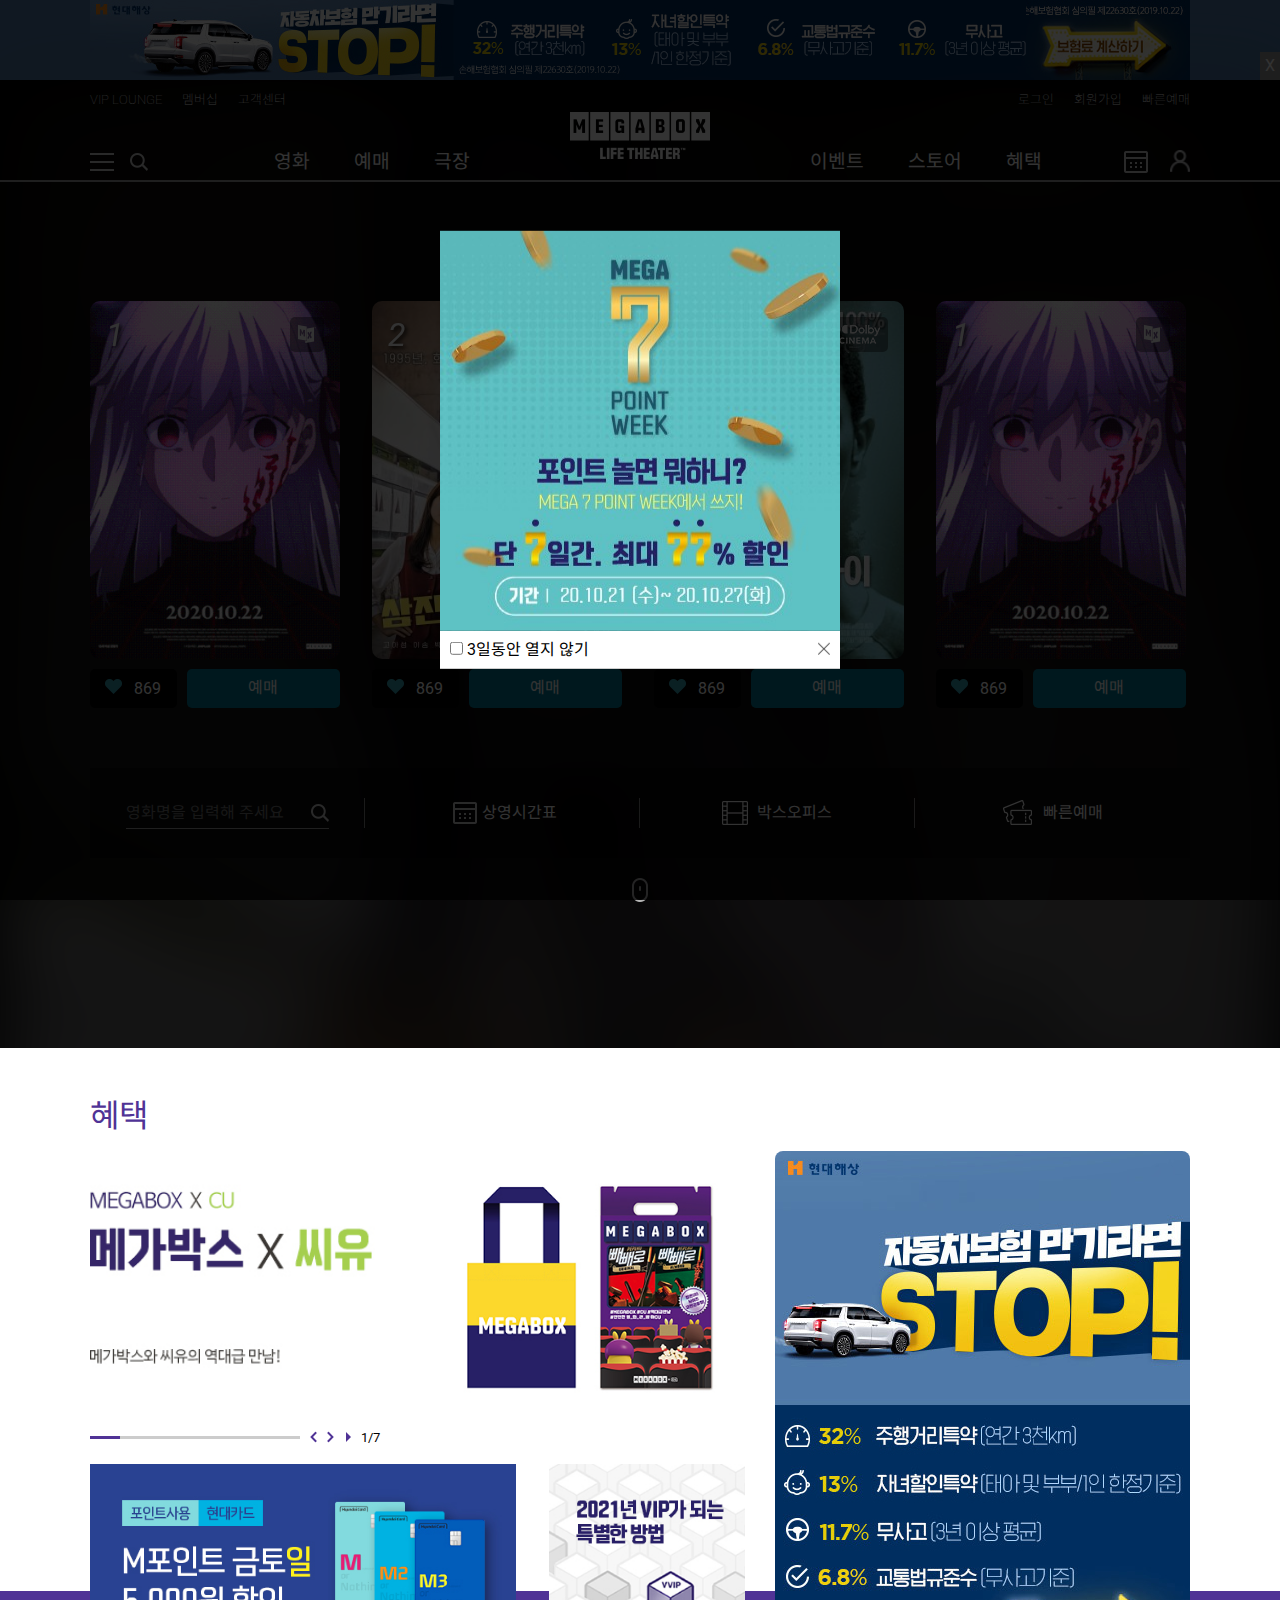
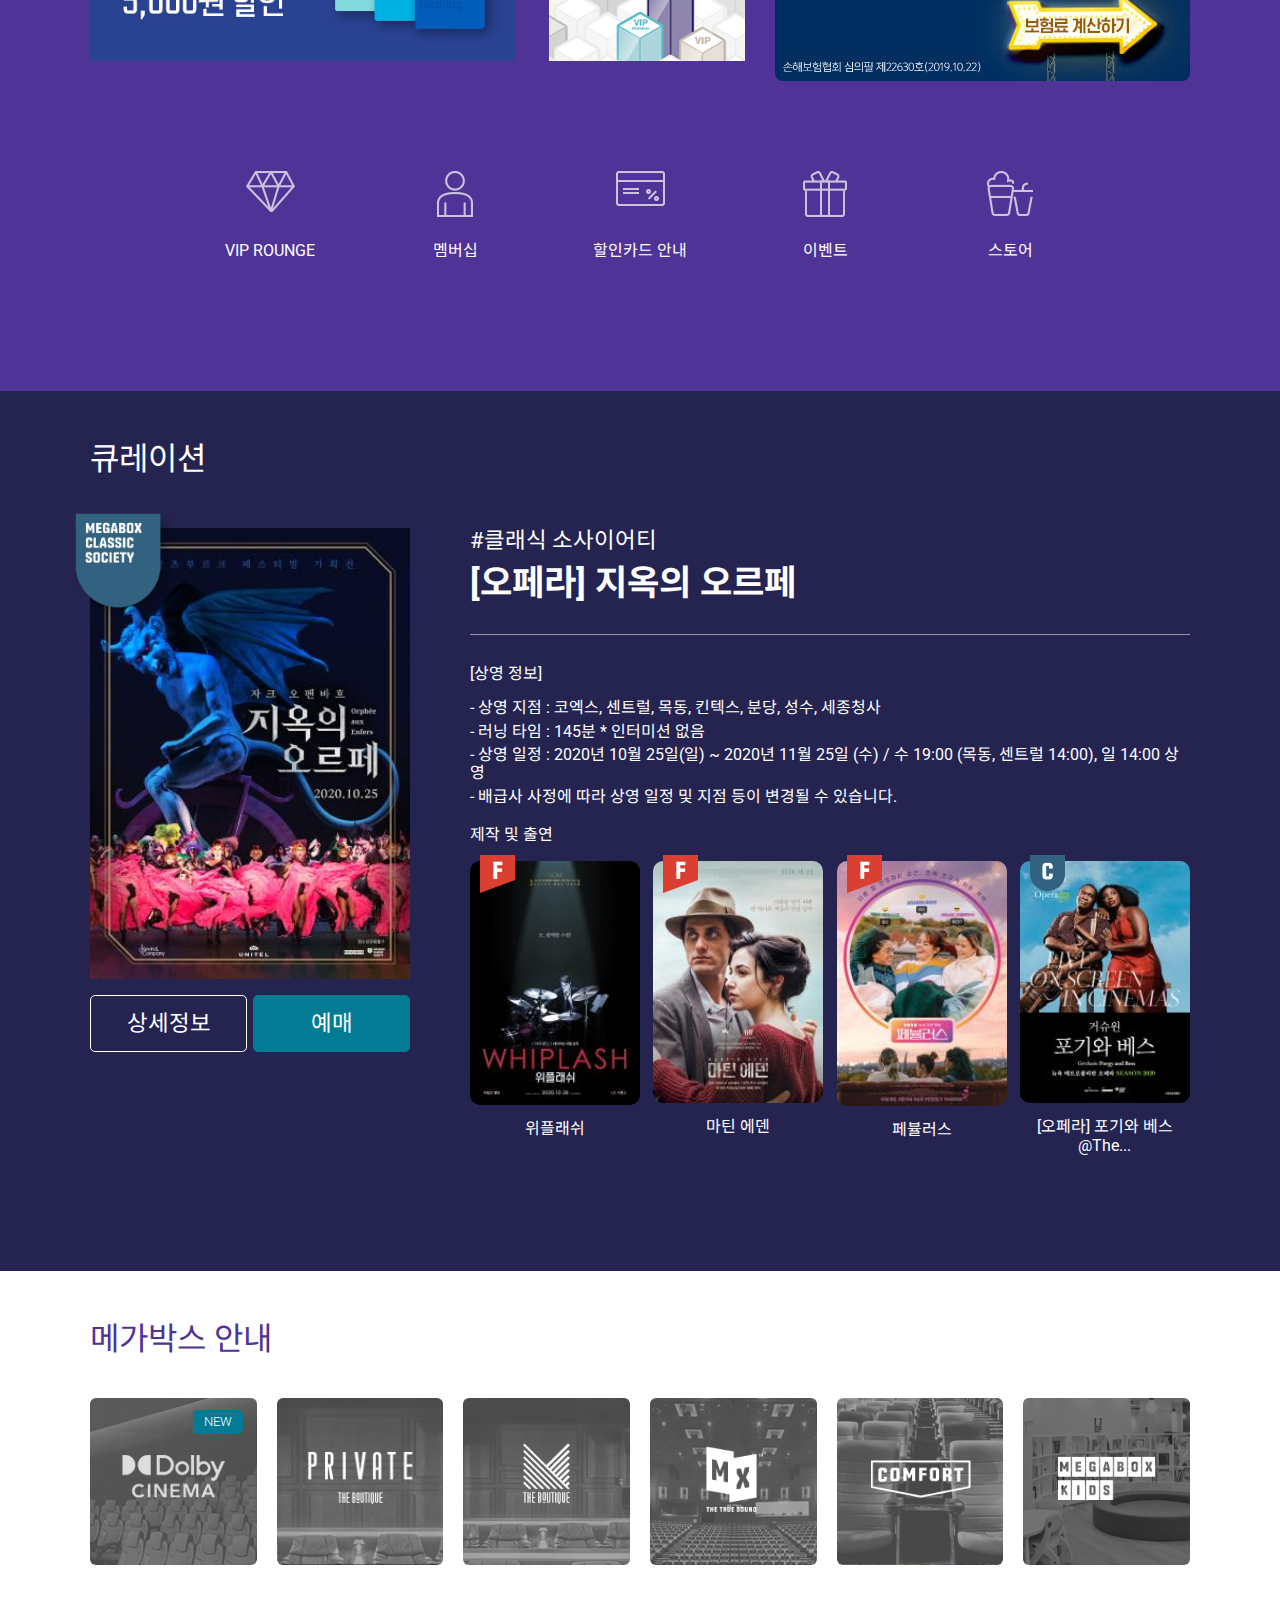
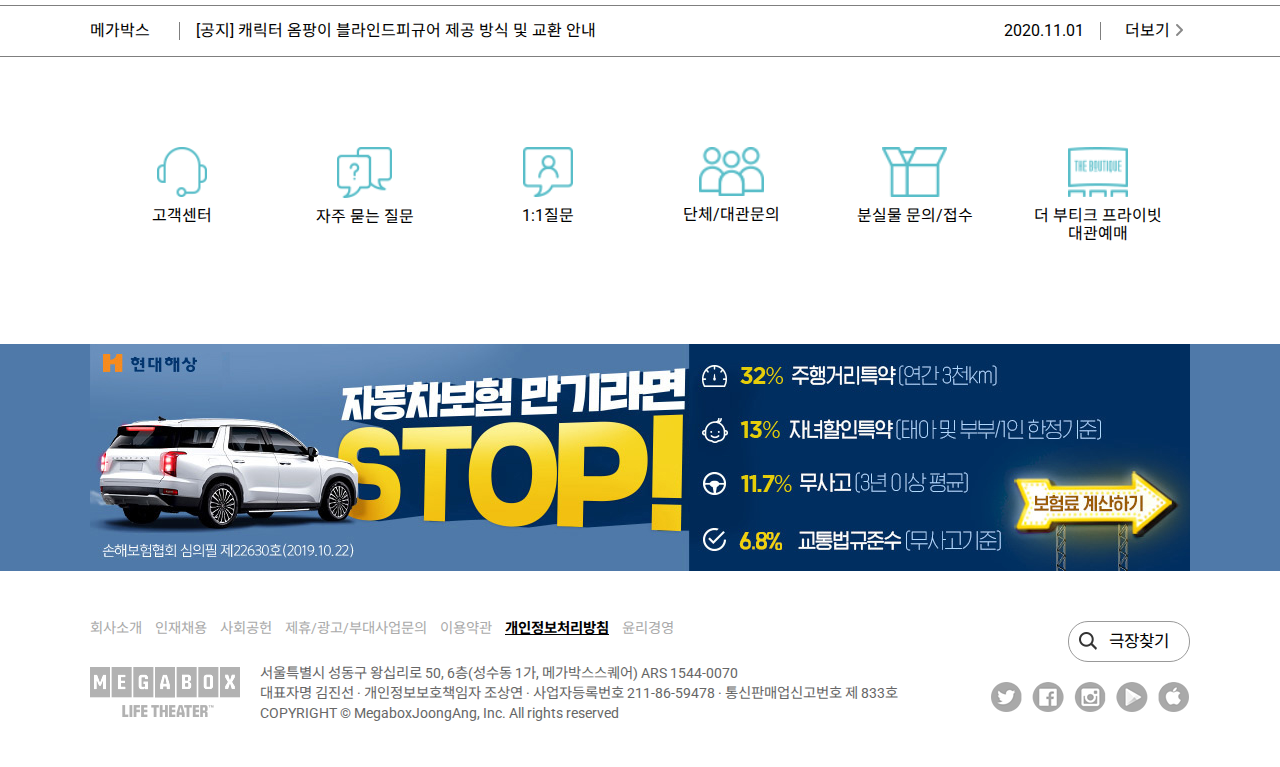
<file: index.html>
<!DOCTYPE html>
<html lang="ko">
  <!-- =============== -->
  <script>
    var scrWidth = screen.width;
    if(scrWidth>=1200){
      location.replace('pc.html');
    }
  </script>
  <!-- =============== -->
<head>
  <meta charset="UTF-8">
  <meta name="viewport" content="width=device-width, initial-scale=1.0">
  <!-- 오픈그래픽 -->
  <meta property="og:url" content="https://bueongi.github.io/MEGAbox/">
  <meta property="og:type" content="website">
  <meta property="og:title" content="메가박스">
  <meta property="og:image" content="https://bueongi.github.io/MEGAbox/images/og_img.jpg">
  <meta property="og:description" content="대한민국 최고의 영화 그 감동을 느껴보세요">
  <!-- 트위터그래픽 -->
  <meta name="twitter:card" content="summary"> 
  <meta name="twitter:title" content="메가박스"> 
  <meta name="twitter:url" content="https://bueongi.github.io/MEGAbox/">
  <meta name="twitter:image" content="https://bueongi.github.io/MEGAbox/images/og_img.jpg"> 
  <meta name="twitter:description" content="대한민국 최고의 영화 그 감동을 느껴보세요"/>

  <!-- 문서/작성자 정보 -->
  <meta name="Date" content="2020-10-20">
  <meta name="Keywords" content="메가박스, megabox, 영화, movie, 극장">
  <meta name="Description" content="대한민국 최고의 영화 그 감동을 느껴보세요">
  <meta name="Author" content="megabox">

  <title>MEGABOX</title>
  <!-- 파비콘 -->
  <link rel="shortcut icon" href="favicon.ico" type="image/x-icon">
  <!-- CSS Reset -->
  <link rel="stylesheet" href="./css/reset.css">
  <!-- swiper CSS -->
  <link rel="stylesheet" href="./css/swiper-bundle.min.css">

  <link rel="stylesheet" href="./css/mo.css">

</head>
<body>
  <section class="skip_menu">
    <a href="#box_office">본문바로가기</a>
    <a href="#footer">푸터바로가기</a>
  </section>
  <section class="wrap">
    <!-- ===팝업섹션=== -->
    <section class="popup">
      <article class="popup_content">
        <div class="popup_img">
          <img src="./images/popup.jpg" alt="팝업이미지">
        </div>
        <div class="popup_form clearfix">
          <div class="fleft">
            <input type="checkbox" id="day3_close">
            <label for="day3_close">3일동안 열지 않기</label>
          </div>
          <div class="fright">
            <img id="popup_close" src="./images/close_popup.png" alt="팝업 닫기">
          </div>
        </div>
      </article>
    </section>

    <!-- ====banner01==== -->
    <section class="banner01">
      <div class="container">
        <img src="./images/hyundai01.jpg" alt="현대화재 베너">
      </div>
    </section>
    <!-- ====header==== -->
    <header class="header">
      <div class="container">
        <div class="content">
          <div class="header_main">
            <div class="before"></div>
            <div class="vip_box" title="vip 서비스">
              <img src="./images/vip_main.png" alt="vip">
            </div>
            <div class="logo_box">
              <a href="index.html">
                <img src="./images/logo-white.png" alt="로고">
              </a>
            </div>
            <div class="burger_box">
              <img src="./images/buger_white.png" alt="토글버튼">
            </div>
          </div>
          <nav>
            <article class="nav_top">
              <div class="login clearfix">
                <p class="fleft">
                  <a id="login" href="#">로그인</a>후 이용하세요
                </p>
                <div class="nav_close fright">
                  <img src="./images/ico-rnb-close.png" alt="네비닫기">
                </div>
              </div>
              <div class="join clearfix">
                <p class="fleft">
                  <a href="#">회원가입</a> 
                </p>
                <p class="fright">
                  <a href="#">비회원 예매확인</a>
                </p>
              </div>
            </article>
            <article class="nav_main">
              <ul class="main_nav">
                <li>
                  <a href="#">
                    <img src="./images/ico-rnb-movie.png" alt="영화별예매">
                    <p>영화별 예매</p>
                  </a>
                </li>
                <li>
                  <a href="#">
                    <img src="./images/ico-rnb-theater.png" alt="극장별예매">
                    <p>극장별 예매</p>
                  </a>
                </li>
                <li>
                  <a href="#">
                    <img src="./images/ico-rnb-mymega.png" alt="나의메가박스">
                    <p>나의 메가박스</p>
                  </a>
                </li>
                <li>
                  <a href="#">
                    <img src="./images/ico-rnb-post.png" alt="영화">
                    <p>영화</p>
                  </a>
                </li>
                <li>
                  <a href="#">
                    <img src="./images/ico-rnb-store.png" alt="스토어">
                    <p>스토어</p>
                  </a>
                </li>
                <li>
                  <a href="#">
                    <img src="./images/ico-rnb-event.png" alt="이벤트">
                    <p>이벤트</p>
                  </a>
                </li>
              </ul>
              <ul class="sub_nav">
                <li>
                  <a href="#">극장안내</a>
                </li>
                <li>
                  <a href="#">무비포스트</a>
                </li>
                <li>
                  <a href="#">더 부티크 프라이빗 예매</a>
                </li>
                <li>
                  <a href="#">제휴/할인 안내</a>
                </li>
                <li>
                  <a href="#">멤버십 안내</a>
                </li>
                <li>
                  <a href="#">고객센터</a>
                </li>
              </ul>
            </article>
            <article class="nav_banner">
              <img src="./images/hyundai03.jpg" alt="현대화재 베너">
            </article>
          </nav>
        </div>
      </div>      
    </header>
    <!-- ====box_office==== -->
    <section class="section box_office" id="box_office">
      <div class="container">
        <div class="content">
          <h2 class="title02">
            선명한 화면과 섬세한 소리로<br>
            당신께 최고의 영화를
          </h2>
          <!-- 해시태그 슬라이더 -->
          <div class="hastag swiper-container-has">
            <ul class="swiper-wrapper">
              <li class="swiper-slide"><a href="#" class="con_txt active">#박스오피스</a></li>
              <li class="swiper-slide"><a href="#" class="con_txt">#상영예정</a></li>
              <li class="swiper-slide"><a href="#" class="con_txt">#돌비시네마</a></li>
              <li class="swiper-slide"><a href="#" class="con_txt">#단독</a></li>
              <li class="swiper-slide"><a href="#" class="con_txt">#오리지널티켓</a></li>
              <li class="swiper-slide"><a href="#" class="con_txt">#빵원티켓+</a></li>
              <li class="swiper-slide"><a href="#" class="con_txt">#클소</a></li>
              <li class="swiper-slide"><a href="#" class="con_txt">#필소</a></li>
            </ul>
  
          </div>

          <!-- 박스오피스 슬라이더 -->
          <div class="swiper-container swiper-container01 active">
            <div class="swiper-wrapper">
              <!-- swiper-slide01 -->
              <div class="swiper-slide">
                <div class="poster_box dolby">
                  <div class="img_box">
                    <img src="./images/top01.gif" alt="poster01">
                  </div>
                  <p class="poster_num con-txt01">1</p>
                </div>
                <div class="poster_txt">
                  <div class="movie_tit age15">
                    <!-- before -->
                    <p class="con-txt02">페이트 스테이 나이트</p>
                  </div>
                  <div class="movie_rate">
                    <ul>
                      <li>
                        <p class="rate_tit">예매율</p>
                        <p class="rate_per">41%</p>
                      </li>
                      <li>
                        <p class="rate_tit">관람평</p>
                        <p class="rate_per">9.8</p>
                      </li>
                      <li>
                        <p class="rate_tit">보고싶어</p>
                        <p class="rate_per">1.5K</p>
                      </li>
                    </ul>
                  </div>
                  <div class="movie_btn">
                    <button type="button">바로예매</button>
                  </div>
                </div>
              </div>
              <!-- swiper-slide02 -->
              <div class="swiper-slide">
                <div class="poster_box dolby">
                  <div class="img_box">
                    <img src="./images/top02.jpg" alt="poster02">
                  </div>
                  <p class="poster_num con-txt01">2</p>
                  <div class="dolby">
                    <img src="./images/db.png" alt="돌비">
                  </div>
                </div>
                <div class="poster_txt">
                  <div class="movie_tit age12">
                    <!-- before -->
                    <p class="con-txt02">삼진그룹 영어토익반</p>
                  </div>
                  <div class="movie_rate">
                    <ul>
                      <li>
                        <p class="rate_tit">예매율</p>
                        <p class="rate_per">26.9%</p>
                      </li>
                      <li>
                        <p class="rate_tit">관람평</p>
                        <p class="rate_per">9</p>
                      </li>
                      <li>
                        <p class="rate_tit">보고싶어</p>
                        <p class="rate_per">626</p>
                      </li>
                    </ul>
                  </div>
                  <div class="movie_btn">
                    <button type="button">바로예매</button>
                  </div>
                </div>
              </div>
              <!-- swiper-slide03 -->
              <div class="swiper-slide">
                <div class="poster_box dolby">
                  <div class="img_box">
                    <img src="./images/top03.jpg" alt="poster03">
                  </div>
                  <p class="poster_num con-txt01">3</p>
                </div>
                <div class="poster_txt">
                  <div class="movie_tit age15">
                    <!-- before -->
                    <p class="con-txt02">소리도 없이</p>
                  </div>
                  <div class="movie_rate">
                    <ul>
                      <li>
                        <p class="rate_tit">예매율</p>
                        <p class="rate_per">5.3%</p>
                      </li>
                      <li>
                        <p class="rate_tit">관람평</p>
                        <p class="rate_per">7.1</p>
                      </li>
                      <li>
                        <p class="rate_tit">보고싶어</p>
                        <p class="rate_per">507</p>
                      </li>
                    </ul>
                  </div>
                  <div class="movie_btn">
                    <button type="button">바로예매</button>
                  </div>
                </div>
              </div>
              <!-- swiper-slide04 -->
              <div class="swiper-slide">
                <div class="poster_box dolby">
                  <div class="img_box">
                    <img src="./images/top04.jpg" alt="poster04">
                  </div>
                  <p class="poster_num con-txt01">4</p>
                </div>
                <div class="poster_txt">
                  <div class="movie_tit age12">
                    <!-- before -->
                    <p class="con-txt02">담보</p>
                  </div>
                  <div class="movie_rate">
                    <ul>
                      <li>
                        <p class="rate_tit">예매율</p>
                        <p class="rate_per">4.1%</p>
                      </li>
                      <li>
                        <p class="rate_tit">관람평</p>
                        <p class="rate_per">9.2</p>
                      </li>
                      <li>
                        <p class="rate_tit">보고싶어</p>
                        <p class="rate_per">689</p>
                      </li>
                    </ul>
                  </div>
                  <div class="movie_btn">
                    <button type="button">바로예매</button>
                  </div>
                </div>
              </div>
              <!-- swiper-slide05-->
              <div class="swiper-slide">
                <div class="poster_box dolby">
                  <div class="img_box">
                    <img src="./images/top05.jpg" alt="poster05">
                  </div>
                  <p class="poster_num con-txt01">5</p>
                </div>
                <div class="poster_txt">
                  <div class="movie_tit age15">
                    <!-- before -->
                    <p class="con-txt02">에브리타임 아이 다이</p>
                  </div>
                  <div class="movie_rate">
                    <ul>
                      <li>
                        <p class="rate_tit">예매율</p>
                        <p class="rate_per">3.5%</p>
                      </li>
                      <li>
                        <p class="rate_tit">관람평</p>
                        <p class="rate_per">6.5</p>
                      </li>
                      <li>
                        <p class="rate_tit">보고싶어</p>
                        <p class="rate_per">106</p>
                      </li>
                    </ul>
                  </div>
                  <div class="movie_btn">
                    <button type="button">바로예매</button>
                  </div>
                </div>
              </div>
              <!-- swiper-slide06 -->
              <div class="swiper-slide">
                <div class="poster_box dolby">
                  <div class="img_box" id="ternet_img">
                    <img src="./images/top06.jpg" alt="poster06">
                  </div>
                  <p class="poster_num con-txt01">6</p>
                  <div class="dolby">
                    <img src="./images/db.png" alt="돌비">
                  </div>
                </div>
                <div class="poster_txt">
                  <div class="movie_tit age12">
                    <!-- before -->
                    <p class="con-txt02">테넷</p>
                  </div>
                  <div class="movie_rate">
                    <ul>
                      <li>
                        <p class="rate_tit">예매율</p>
                        <p class="rate_per">2.1%</p>
                      </li>
                      <li>
                        <p class="rate_tit">관람평</p>
                        <p class="rate_per">8.9</p>
                      </li>
                      <li>
                        <p class="rate_tit">보고싶어</p>
                        <p class="rate_per">2.0K</p>
                      </li>
                    </ul>
                  </div>
                  <div class="movie_btn">
                    <button type="button">바로예매</button>
                  </div>
                </div>
              </div>
              <!-- swiper-slide07 -->
              <div class="swiper-slide">
                <div class="poster_box dolby">
                  <div class="img_box">
                    <img src="./images/top07.jpg" alt="poster07">
                  </div>
                  <p class="poster_num con-txt01">7</p>
                  <!-- <div class="dolby">
                    <img src="./images/db.png" alt="돌비">
                  </div> -->
                </div>
                <div class="poster_txt">
                  <div class="movie_tit age19">
                    <!-- before -->
                    <p class="con-txt02">폰조</p>
                  </div>
                  <div class="movie_rate">
                    <ul>
                      <li>
                        <p class="rate_tit">예매율</p>
                        <p class="rate_per">1.2%</p>
                      </li>
                      <li>
                        <p class="rate_tit">관람평</p>
                        <p class="rate_per">5</p>
                      </li>
                      <li>
                        <p class="rate_tit">보고싶어</p>
                        <p class="rate_per">182</p>
                      </li>
                    </ul>
                  </div>
                  <div class="movie_btn">
                    <button type="button">바로예매</button>
                  </div>
                </div>
              </div>
              <!-- swiper-slide08 -->
              <div class="swiper-slide">
                <div class="poster_box dolby">
                  <div class="img_box">
                    <img src="./images/top08.jpg" alt="poster08">
                  </div>
                  <p class="poster_num con-txt01">8</p>
                  <div class="dolby">
                    <img src="./images/db.png" alt="돌비">
                  </div>
                </div>
                <div class="poster_txt">
                  <div class="movie_tit age15">
                    <!-- before -->
                    <p class="con-txt02">브레이드 러너 2049</p>
                  </div>
                  <div class="movie_rate">
                    <ul>
                      <li>
                        <p class="rate_tit">예매율</p>
                        <p class="rate_per">1.2%</p>
                      </li>
                      <li>
                        <p class="rate_tit">관람평</p>
                        <p class="rate_per">7.9</p>
                      </li>
                      <li>
                        <p class="rate_tit">보고싶어</p>
                        <p class="rate_per">561</p>
                      </li>
                    </ul>
                  </div>
                  <div class="movie_btn">
                    <button type="button">바로예매</button>
                  </div>
                </div>
              </div>
              <!-- swiper-slide09 -->
              <div class="swiper-slide">
                <div class="poster_box dolby">
                  <div class="img_box">
                    <img src="./images/top09.jpg" alt="poster09">
                  </div>
                  <p class="poster_num con-txt01">9</p>
                  <!-- <div class="dolby">
                    <img src="./images/db.png" alt="돌비">
                  </div> -->
                </div>
                <div class="poster_txt">
                  <div class="movie_tit age15">
                    <!-- before -->
                    <p class="con-txt02">21 브릿지:테러 셧다운</p>
                  </div>
                  <div class="movie_rate">
                    <ul>
                      <li>
                        <p class="rate_tit">예매율</p>
                        <p class="rate_per">1.1%</p>
                      </li>
                      <li>
                        <p class="rate_tit">관람평</p>
                        <p class="rate_per">8.4</p>
                      </li>
                      <li>
                        <p class="rate_tit">보고싶어</p>
                        <p class="rate_per">126</p>
                      </li>
                    </ul>
                  </div>
                  <div class="movie_btn">
                    <button type="button">바로예매</button>
                  </div>
                </div>
              </div>
              <!-- swiper-slide10  f-->
              <div class="swiper-slide">
                <div class="poster_box dolby">
                  <div class="img_box">
                    <img src="./images/top10.jpg" alt="poster10">
                  </div>
                  <p class="poster_num con-txt01">10</p>
                  <!-- <div class="dolby">
                    <img src="./images/db.png" alt="돌비">
                  </div> -->
                  <div class="flim">
                    <img src="./images/film.png" alt="필름">
                  </div>
                </div>
                <div class="poster_txt">
                  <div class="movie_tit age15">
                    <!-- before -->
                    <p class="con-txt02">베이비티스</p>
                  </div>
                  <div class="movie_rate">
                    <ul>
                      <li>
                        <p class="rate_tit">예매율</p>
                        <p class="rate_per">1%</p>
                      </li>
                      <li>
                        <p class="rate_tit">관람평</p>
                        <p class="rate_per">7.3</p>
                      </li>
                      <li>
                        <p class="rate_tit">보고싶어</p>
                        <p class="rate_per">96</p>
                      </li>
                    </ul>
                  </div>
                  <div class="movie_btn">
                    <button type="button">바로예매</button>
                  </div>
                </div>
              </div>
              <!-- swiper-slide11 -->
              <div class="swiper-slide">
                <div class="poster_box dolby">
                  <div class="img_box">
                    <img src="./images/top11.jpg" alt="poster11">
                  </div>
                  <p class="poster_num con-txt01">11</p>
                  <div class="dolby">
                    <img src="./images/db.png" alt="돌비">
                  </div>
                </div>
                <div class="poster_txt">
                  <div class="movie_tit age12">
                    <!-- before -->
                    <p class="con-txt02">스파이더맨:뉴 유니버스</p>
                  </div>
                  <div class="movie_rate">
                    <ul>
                      <li>
                        <p class="rate_tit">예매율</p>
                        <p class="rate_per">1%</p>
                      </li>
                      <li>
                        <p class="rate_tit">관람평</p>
                        <p class="rate_per">8.9</p>
                      </li>
                      <li>
                        <p class="rate_tit">보고싶어</p>
                        <p class="rate_per">3.4K</p>
                      </li>
                    </ul>
                  </div>
                  <div class="movie_btn">
                    <button type="button">바로예매</button>
                  </div>
                </div>
              </div>
              <!-- swiper-slide12 f-->
              <div class="swiper-slide">
                <div class="poster_box dolby">
                  <div class="img_box">
                    <img src="./images/top12.jpg" alt="poster12">
                  </div>
                  <p class="poster_num con-txt01">12</p>
                  <!-- <div class="dolby">
                    <img src="./images/db.png" alt="돌비">
                  </div> -->
                  <div class="flim">
                    <img src="./images/film.png" alt="필름">
                  </div>
                </div>
                <div class="poster_txt">
                  <div class="movie_tit all">
                    <!-- before -->
                    <p class="con-txt02">밥정</p>
                  </div>
                  <div class="movie_rate">
                    <ul>
                      <li>
                        <p class="rate_tit">예매율</p>
                        <p class="rate_per">0.8%</p>
                      </li>
                      <li>
                        <p class="rate_tit">관람평</p>
                        <p class="rate_per">9.1</p>
                      </li>
                      <li>
                        <p class="rate_tit">보고싶어</p>
                        <p class="rate_per">157</p>
                      </li>
                    </ul>
                  </div>
                  <div class="movie_btn">
                    <button type="button">바로예매</button>
                  </div>
                </div>
              </div>
              <!-- swiper-slide13 -->
              <div class="swiper-slide">
                <div class="poster_box dolby">
                  <div class="img_box">
                    <img src="./images/top13.jpg" alt="poster13">
                  </div>
                  <p class="poster_num con-txt01">13</p>
                  <!-- <div class="dolby">
                    <img src="./images/db.png" alt="돌비">
                  </div> -->
                </div>
                <div class="poster_txt">
                  <div class="movie_tit age12">
                    <!-- before -->
                    <p class="con-txt02">돌멩이</p>
                  </div>
                  <div class="movie_rate">
                    <ul>
                      <li>
                        <p class="rate_tit">예매율</p>
                        <p class="rate_per">0.7%</p>
                      </li>
                      <li>
                        <p class="rate_tit">관람평</p>
                        <p class="rate_per">7.6</p>
                      </li>
                      <li>
                        <p class="rate_tit">보고싶어</p>
                        <p class="rate_per">1.5K</p>
                      </li>
                    </ul>
                  </div>
                  <div class="movie_btn">
                    <button type="button">바로예매</button>
                  </div>
                </div>
              </div>
              <!-- swiper-slide14 -->
              <div class="swiper-slide">
                <div class="poster_box dolby">
                  <div class="img_box">
                    <img src="./images/top14.jpg" alt="poster14">
                  </div>
                  <p class="poster_num con-txt01">14</p>
                  <!-- <div class="dolby">
                    <img src="./images/db.png" alt="돌비">
                  </div> -->
                </div>
                <div class="poster_txt">
                  <div class="movie_tit age12">
                    <!-- before -->
                    <p class="con-txt02">마틴 에덴</p>
                  </div>
                  <div class="movie_rate">
                    <ul>
                      <li>
                        <p class="rate_tit">예매율</p>
                        <p class="rate_per">0.6%</p>
                      </li>
                      <li>
                        <p class="rate_tit">관람평</p>
                        <p class="rate_per">9.1</p>
                      </li>
                      <li>
                        <p class="rate_tit">보고싶어</p>
                        <p class="rate_per">91</p>
                      </li>
                    </ul>
                  </div>
                  <div class="movie_btn">
                    <button type="button">바로예매</button>
                  </div>
                </div>
              </div>
              <!-- swiper-slide15 -->
              <div class="swiper-slide">
                <div class="poster_box dolby">
                  <div class="img_box">
                    <img src="./images/top15.jpg" alt="poster15">
                  </div>
                  <p class="poster_num con-txt01">15</p>
                  <!-- <div class="dolby">
                    <img src="./images/db.png" alt="돌비">
                  </div> -->
                </div>
                <div class="poster_txt">
                  <div class="movie_tit age15">
                    <!-- before -->
                    <p class="con-txt02">애프터:그 후</p>
                  </div>
                  <div class="movie_rate">
                    <ul>
                      <li>
                        <p class="rate_tit">예매율</p>
                        <p class="rate_per">0.3%</p>
                      </li>
                      <li>
                        <p class="rate_tit">관람평</p>
                        <p class="rate_per">7.7</p>
                      </li>
                      <li>
                        <p class="rate_tit">보고싶어</p>
                        <p class="rate_per">1.5K</p>
                      </li>
                    </ul>
                  </div>
                  <div class="movie_btn">
                    <button type="button">바로예매</button>
                  </div>
                </div>
              </div>
              <!-- swiper-slide16 -->
              <div class="swiper-slide">
                <div class="poster_box dolby">
                  <div class="img_box">
                    <img src="./images/top16.jpg" alt="poster16">
                  </div>
                  <p class="poster_num con-txt01">16</p>
                  <div class="dolby">
                    <img src="./images/db.png" alt="돌비">
                  </div>
                </div>
                <div class="poster_txt">
                  <div class="movie_tit age15">
                    <!-- before -->
                    <p class="con-txt02">남과 여:여전히 찬란한</p>
                  </div>
                  <div class="movie_rate">
                    <ul>
                      <li>
                        <p class="rate_tit">예매율</p>
                        <p class="rate_per">0.1%</p>
                      </li>
                      <li>
                        <p class="rate_tit">관람평</p>
                        <p class="rate_per">9</p>
                      </li>
                      <li>
                        <p class="rate_tit">보고싶어</p>
                        <p class="rate_per">1.5K</p>
                      </li>
                    </ul>
                  </div>
                  <div class="movie_btn">
                    <button type="button">바로예매</button>
                  </div>
                </div>
              </div>
              <!-- swiper-slide17 -->
              <div class="swiper-slide">
                <div class="poster_box dolby">
                  <div class="img_box">
                    <img src="./images/top17.jpg" alt="poster01">
                  </div>
                  <p class="poster_num con-txt01">17</p>
                  <div class="dolby">
                    <img src="./images/db.png" alt="돌비">
                  </div>
                </div>
                <div class="poster_txt">
                  <div class="movie_tit age15">
                    <!-- before -->
                    <p class="con-txt02">69세</p>
                  </div>
                  <div class="movie_rate">
                    <ul>
                      <li>
                        <p class="rate_tit">예매율</p>
                        <p class="rate_per">0.4%</p>
                      </li>
                      <li>
                        <p class="rate_tit">관람평</p>
                        <p class="rate_per">9</p>
                      </li>
                      <li>
                        <p class="rate_tit">보고싶어</p>
                        <p class="rate_per">1.5K</p>
                      </li>
                    </ul>
                  </div>
                  <div class="movie_btn">
                    <button type="button">바로예매</button>
                  </div>
                </div>
              </div>
              <!-- swiper-slide18 -->
              <div class="swiper-slide">
                <div class="poster_box dolby">
                  <div class="img_box">
                    <img src="./images/top18.jpg" alt="poster01">
                  </div>
                  <p class="poster_num con-txt01">18</p>
                  <div class="dolby">
                    <img src="./images/db.png" alt="돌비">
                  </div>
                </div>
                <div class="poster_txt">
                  <div class="movie_tit age12">
                    <!-- before -->
                    <p class="con-txt02">[오페라]포기와 베스</p>
                  </div>
                  <div class="movie_rate">
                    <ul>
                      <li>
                        <p class="rate_tit">예매율</p>
                        <p class="rate_per">0.4%</p>
                      </li>
                      <li>
                        <p class="rate_tit">관람평</p>
                        <p class="rate_per">9.6</p>
                      </li>
                      <li>
                        <p class="rate_tit">보고싶어</p>
                        <p class="rate_per">1.5K</p>
                      </li>
                    </ul>
                  </div>
                  <div class="movie_btn">
                    <button type="button">바로예매</button>
                  </div>
                </div>
              </div>
              <!-- swiper-slide19 -->
              <div class="swiper-slide">
                <div class="poster_box dolby">
                  <div class="img_box">
                    <img src="./images/top19.jpg" alt="poster19">
                  </div>
                  <p class="poster_num con-txt01">19</p>
                  <div class="dolby">
                    <img src="./images/db.png" alt="돌비">
                  </div>
                </div>
                <div class="poster_txt">
                  <div class="movie_tit all">
                    <!-- before -->
                    <p class="con-txt02">해수의 아이</p>
                  </div>
                  <div class="movie_rate">
                    <ul>
                      <li>
                        <p class="rate_tit">예매율</p>
                        <p class="rate_per">0.2%</p>
                      </li>
                      <li>
                        <p class="rate_tit">관람평</p>
                        <p class="rate_per">7.1</p>
                      </li>
                      <li>
                        <p class="rate_tit">보고싶어</p>
                        <p class="rate_per">1.5K</p>
                      </li>
                    </ul>
                  </div>
                  <div class="movie_btn">
                    <button type="button">바로예매</button>
                  </div>
                </div>
              </div>
              <!-- swiper-slide20 -->
              <div class="swiper-slide">
                <div class="poster_box dolby">
                  <div class="img_box">
                    <img src="./images/top20.jpg" alt="poster20">
                  </div>
                  <p class="poster_num con-txt01">20</p>
                  <div class="dolby">
                    <img src="./images/db.png" alt="돌비">
                  </div>
                </div>
                <div class="poster_txt">
                  <div class="movie_tit age12">
                    <!-- before -->
                    <p class="con-txt02">뮬란</p>
                  </div>
                  <div class="movie_rate">
                    <ul>
                      <li>
                        <p class="rate_tit">예매율</p>
                        <p class="rate_per">0.2%</p>
                      </li>
                      <li>
                        <p class="rate_tit">관람평</p>
                        <p class="rate_per">7.6</p>
                      </li>
                      <li>
                        <p class="rate_tit">보고싶어</p>
                        <p class="rate_per">1.5K</p>
                      </li>
                    </ul>
                  </div>
                  <div class="movie_btn">
                    <button type="button">바로예매</button>
                  </div>
                </div>
              </div>
            </div>
          </div>
          <!-- 상영예정 슬라이더 -->
          <div class="swiper-container swiper-container02">
            <div class="swiper-wrapper">
              <!-- swiper-slide01 -->
              <div class="swiper-slide">
                <div class="poster_box dolby">
                  <div class="img_box">
                    <img src="./images/top20.jpg" alt="poster20">
                  </div>
                  <p class="poster_num con-txt01">1</p>
                </div>
                <div class="poster_txt">
                  <div class="movie_tit age15">
                    <!-- before -->
                    <p class="con-txt02">페이트 스테이 나이트</p>
                  </div>
                  <div class="movie_rate">
                    <ul>
                      <li>
                        <p class="rate_tit">예매율</p>
                        <p class="rate_per">41%</p>
                      </li>
                      <li>
                        <p class="rate_tit">관람평</p>
                        <p class="rate_per">9.8</p>
                      </li>
                      <li>
                        <p class="rate_tit">보고싶어</p>
                        <p class="rate_per">1.5K</p>
                      </li>
                    </ul>
                  </div>
                  <div class="movie_btn">
                    <button type="button">바로예매</button>
                  </div>
                </div>
              </div>
              <!-- swiper-slide02 -->
              <div class="swiper-slide">
                <div class="poster_box dolby">
                  <div class="img_box">
                    <img src="./images/top02.jpg" alt="poster02">
                  </div>
                  <p class="poster_num con-txt01">2</p>
                  <div class="dolby">
                    <img src="./images/db.png" alt="돌비">
                  </div>
                </div>
                <div class="poster_txt">
                  <div class="movie_tit age12">
                    <!-- before -->
                    <p class="con-txt02">삼진그룹 영어토익반</p>
                  </div>
                  <div class="movie_rate">
                    <ul>
                      <li>
                        <p class="rate_tit">예매율</p>
                        <p class="rate_per">26.9%</p>
                      </li>
                      <li>
                        <p class="rate_tit">관람평</p>
                        <p class="rate_per">9</p>
                      </li>
                      <li>
                        <p class="rate_tit">보고싶어</p>
                        <p class="rate_per">626</p>
                      </li>
                    </ul>
                  </div>
                  <div class="movie_btn">
                    <button type="button">바로예매</button>
                  </div>
                </div>
              </div>
              <!-- swiper-slide03 -->
              <div class="swiper-slide">
                <div class="poster_box dolby">
                  <div class="img_box">
                    <img src="./images/top03.jpg" alt="poster03">
                  </div>
                  <p class="poster_num con-txt01">3</p>
                </div>
                <div class="poster_txt">
                  <div class="movie_tit age15">
                    <!-- before -->
                    <p class="con-txt02">소리도 없이</p>
                  </div>
                  <div class="movie_rate">
                    <ul>
                      <li>
                        <p class="rate_tit">예매율</p>
                        <p class="rate_per">5.3%</p>
                      </li>
                      <li>
                        <p class="rate_tit">관람평</p>
                        <p class="rate_per">7.1</p>
                      </li>
                      <li>
                        <p class="rate_tit">보고싶어</p>
                        <p class="rate_per">507</p>
                      </li>
                    </ul>
                  </div>
                  <div class="movie_btn">
                    <button type="button">바로예매</button>
                  </div>
                </div>
              </div>
              <!-- swiper-slide04 -->
              <div class="swiper-slide">
                <div class="poster_box dolby">
                  <div class="img_box">
                    <img src="./images/top04.jpg" alt="poster04">
                  </div>
                  <p class="poster_num con-txt01">4</p>
                </div>
                <div class="poster_txt">
                  <div class="movie_tit age12">
                    <!-- before -->
                    <p class="con-txt02">담보</p>
                  </div>
                  <div class="movie_rate">
                    <ul>
                      <li>
                        <p class="rate_tit">예매율</p>
                        <p class="rate_per">4.1%</p>
                      </li>
                      <li>
                        <p class="rate_tit">관람평</p>
                        <p class="rate_per">9.2</p>
                      </li>
                      <li>
                        <p class="rate_tit">보고싶어</p>
                        <p class="rate_per">689</p>
                      </li>
                    </ul>
                  </div>
                  <div class="movie_btn">
                    <button type="button">바로예매</button>
                  </div>
                </div>
              </div>
              <!-- swiper-slide05-->
              <div class="swiper-slide">
                <div class="poster_box dolby">
                  <div class="img_box">
                    <img src="./images/top05.jpg" alt="poster05">
                  </div>
                  <p class="poster_num con-txt01">5</p>
                </div>
                <div class="poster_txt">
                  <div class="movie_tit age15">
                    <!-- before -->
                    <p class="con-txt02">에브리타임 아이 다이</p>
                  </div>
                  <div class="movie_rate">
                    <ul>
                      <li>
                        <p class="rate_tit">예매율</p>
                        <p class="rate_per">3.5%</p>
                      </li>
                      <li>
                        <p class="rate_tit">관람평</p>
                        <p class="rate_per">6.5</p>
                      </li>
                      <li>
                        <p class="rate_tit">보고싶어</p>
                        <p class="rate_per">106</p>
                      </li>
                    </ul>
                  </div>
                  <div class="movie_btn">
                    <button type="button">바로예매</button>
                  </div>
                </div>
              </div>
              <!-- swiper-slide06 -->
              <div class="swiper-slide">
                <div class="poster_box dolby">
                  <div class="img_box" id="ternet_img">
                    <img src="./images/top06.jpg" alt="poster06">
                  </div>
                  <p class="poster_num con-txt01">6</p>
                  <div class="dolby">
                    <img src="./images/db.png" alt="돌비">
                  </div>
                </div>
                <div class="poster_txt">
                  <div class="movie_tit age12">
                    <!-- before -->
                    <p class="con-txt02">테넷</p>
                  </div>
                  <div class="movie_rate">
                    <ul>
                      <li>
                        <p class="rate_tit">예매율</p>
                        <p class="rate_per">2.1%</p>
                      </li>
                      <li>
                        <p class="rate_tit">관람평</p>
                        <p class="rate_per">8.9</p>
                      </li>
                      <li>
                        <p class="rate_tit">보고싶어</p>
                        <p class="rate_per">2.0K</p>
                      </li>
                    </ul>
                  </div>
                  <div class="movie_btn">
                    <button type="button">바로예매</button>
                  </div>
                </div>
              </div>
              <!-- swiper-slide07 -->
              <div class="swiper-slide">
                <div class="poster_box dolby">
                  <div class="img_box">
                    <img src="./images/top07.jpg" alt="poster07">
                  </div>
                  <p class="poster_num con-txt01">7</p>
                  <!-- <div class="dolby">
                    <img src="./images/db.png" alt="돌비">
                  </div> -->
                </div>
                <div class="poster_txt">
                  <div class="movie_tit age19">
                    <!-- before -->
                    <p class="con-txt02">폰조</p>
                  </div>
                  <div class="movie_rate">
                    <ul>
                      <li>
                        <p class="rate_tit">예매율</p>
                        <p class="rate_per">1.2%</p>
                      </li>
                      <li>
                        <p class="rate_tit">관람평</p>
                        <p class="rate_per">5</p>
                      </li>
                      <li>
                        <p class="rate_tit">보고싶어</p>
                        <p class="rate_per">182</p>
                      </li>
                    </ul>
                  </div>
                  <div class="movie_btn">
                    <button type="button">바로예매</button>
                  </div>
                </div>
              </div>
              <!-- swiper-slide08 -->
              <div class="swiper-slide">
                <div class="poster_box dolby">
                  <div class="img_box">
                    <img src="./images/top08.jpg" alt="poster08">
                  </div>
                  <p class="poster_num con-txt01">8</p>
                  <div class="dolby">
                    <img src="./images/db.png" alt="돌비">
                  </div>
                </div>
                <div class="poster_txt">
                  <div class="movie_tit age15">
                    <!-- before -->
                    <p class="con-txt02">브레이드 러너 2049</p>
                  </div>
                  <div class="movie_rate">
                    <ul>
                      <li>
                        <p class="rate_tit">예매율</p>
                        <p class="rate_per">1.2%</p>
                      </li>
                      <li>
                        <p class="rate_tit">관람평</p>
                        <p class="rate_per">7.9</p>
                      </li>
                      <li>
                        <p class="rate_tit">보고싶어</p>
                        <p class="rate_per">561</p>
                      </li>
                    </ul>
                  </div>
                  <div class="movie_btn">
                    <button type="button">바로예매</button>
                  </div>
                </div>
              </div>
              <!-- swiper-slide09 -->
              <div class="swiper-slide">
                <div class="poster_box dolby">
                  <div class="img_box">
                    <img src="./images/top09.jpg" alt="poster09">
                  </div>
                  <p class="poster_num con-txt01">9</p>
                  <!-- <div class="dolby">
                    <img src="./images/db.png" alt="돌비">
                  </div> -->
                </div>
                <div class="poster_txt">
                  <div class="movie_tit age15">
                    <!-- before -->
                    <p class="con-txt02">21 브릿지:테러 셧다운</p>
                  </div>
                  <div class="movie_rate">
                    <ul>
                      <li>
                        <p class="rate_tit">예매율</p>
                        <p class="rate_per">1.1%</p>
                      </li>
                      <li>
                        <p class="rate_tit">관람평</p>
                        <p class="rate_per">8.4</p>
                      </li>
                      <li>
                        <p class="rate_tit">보고싶어</p>
                        <p class="rate_per">126</p>
                      </li>
                    </ul>
                  </div>
                  <div class="movie_btn">
                    <button type="button">바로예매</button>
                  </div>
                </div>
              </div>
              <!-- swiper-slide10  f-->
              <div class="swiper-slide">
                <div class="poster_box dolby">
                  <div class="img_box">
                    <img src="./images/top10.jpg" alt="poster10">
                  </div>
                  <p class="poster_num con-txt01">10</p>
                  <!-- <div class="dolby">
                    <img src="./images/db.png" alt="돌비">
                  </div> -->
                  <div class="flim">
                    <img src="./images/film.png" alt="필름">
                  </div>
                </div>
                <div class="poster_txt">
                  <div class="movie_tit age15">
                    <!-- before -->
                    <p class="con-txt02">베이비티스</p>
                  </div>
                  <div class="movie_rate">
                    <ul>
                      <li>
                        <p class="rate_tit">예매율</p>
                        <p class="rate_per">1%</p>
                      </li>
                      <li>
                        <p class="rate_tit">관람평</p>
                        <p class="rate_per">7.3</p>
                      </li>
                      <li>
                        <p class="rate_tit">보고싶어</p>
                        <p class="rate_per">96</p>
                      </li>
                    </ul>
                  </div>
                  <div class="movie_btn">
                    <button type="button">바로예매</button>
                  </div>
                </div>
              </div>
              <!-- swiper-slide11 -->
              <div class="swiper-slide">
                <div class="poster_box dolby">
                  <div class="img_box">
                    <img src="./images/top11.jpg" alt="poster11">
                  </div>
                  <p class="poster_num con-txt01">11</p>
                  <div class="dolby">
                    <img src="./images/db.png" alt="돌비">
                  </div>
                </div>
                <div class="poster_txt">
                  <div class="movie_tit age12">
                    <!-- before -->
                    <p class="con-txt02">스파이더맨:뉴 유니버스</p>
                  </div>
                  <div class="movie_rate">
                    <ul>
                      <li>
                        <p class="rate_tit">예매율</p>
                        <p class="rate_per">1%</p>
                      </li>
                      <li>
                        <p class="rate_tit">관람평</p>
                        <p class="rate_per">8.9</p>
                      </li>
                      <li>
                        <p class="rate_tit">보고싶어</p>
                        <p class="rate_per">3.4K</p>
                      </li>
                    </ul>
                  </div>
                  <div class="movie_btn">
                    <button type="button">바로예매</button>
                  </div>
                </div>
              </div>
              <!-- swiper-slide12 f-->
              <div class="swiper-slide">
                <div class="poster_box dolby">
                  <div class="img_box">
                    <img src="./images/top12.jpg" alt="poster12">
                  </div>
                  <p class="poster_num con-txt01">12</p>
                  <!-- <div class="dolby">
                    <img src="./images/db.png" alt="돌비">
                  </div> -->
                  <div class="flim">
                    <img src="./images/film.png" alt="필름">
                  </div>
                </div>
                <div class="poster_txt">
                  <div class="movie_tit all">
                    <!-- before -->
                    <p class="con-txt02">밥정</p>
                  </div>
                  <div class="movie_rate">
                    <ul>
                      <li>
                        <p class="rate_tit">예매율</p>
                        <p class="rate_per">0.8%</p>
                      </li>
                      <li>
                        <p class="rate_tit">관람평</p>
                        <p class="rate_per">9.1</p>
                      </li>
                      <li>
                        <p class="rate_tit">보고싶어</p>
                        <p class="rate_per">157</p>
                      </li>
                    </ul>
                  </div>
                  <div class="movie_btn">
                    <button type="button">바로예매</button>
                  </div>
                </div>
              </div>
              <!-- swiper-slide13 -->
              <div class="swiper-slide">
                <div class="poster_box dolby">
                  <div class="img_box">
                    <img src="./images/top13.jpg" alt="poster13">
                  </div>
                  <p class="poster_num con-txt01">13</p>
                  <!-- <div class="dolby">
                    <img src="./images/db.png" alt="돌비">
                  </div> -->
                </div>
                <div class="poster_txt">
                  <div class="movie_tit age12">
                    <!-- before -->
                    <p class="con-txt02">돌멩이</p>
                  </div>
                  <div class="movie_rate">
                    <ul>
                      <li>
                        <p class="rate_tit">예매율</p>
                        <p class="rate_per">0.7%</p>
                      </li>
                      <li>
                        <p class="rate_tit">관람평</p>
                        <p class="rate_per">7.6</p>
                      </li>
                      <li>
                        <p class="rate_tit">보고싶어</p>
                        <p class="rate_per">1.5K</p>
                      </li>
                    </ul>
                  </div>
                  <div class="movie_btn">
                    <button type="button">바로예매</button>
                  </div>
                </div>
              </div>
              <!-- swiper-slide14 -->
              <div class="swiper-slide">
                <div class="poster_box dolby">
                  <div class="img_box">
                    <img src="./images/top14.jpg" alt="poster14">
                  </div>
                  <p class="poster_num con-txt01">14</p>
                  <!-- <div class="dolby">
                    <img src="./images/db.png" alt="돌비">
                  </div> -->
                </div>
                <div class="poster_txt">
                  <div class="movie_tit age12">
                    <!-- before -->
                    <p class="con-txt02">마틴 에덴</p>
                  </div>
                  <div class="movie_rate">
                    <ul>
                      <li>
                        <p class="rate_tit">예매율</p>
                        <p class="rate_per">0.6%</p>
                      </li>
                      <li>
                        <p class="rate_tit">관람평</p>
                        <p class="rate_per">9.1</p>
                      </li>
                      <li>
                        <p class="rate_tit">보고싶어</p>
                        <p class="rate_per">91</p>
                      </li>
                    </ul>
                  </div>
                  <div class="movie_btn">
                    <button type="button">바로예매</button>
                  </div>
                </div>
              </div>
              <!-- swiper-slide15 -->
              <div class="swiper-slide">
                <div class="poster_box dolby">
                  <div class="img_box">
                    <img src="./images/top15.jpg" alt="poster15">
                  </div>
                  <p class="poster_num con-txt01">15</p>
                  <!-- <div class="dolby">
                    <img src="./images/db.png" alt="돌비">
                  </div> -->
                </div>
                <div class="poster_txt">
                  <div class="movie_tit age15">
                    <!-- before -->
                    <p class="con-txt02">애프터:그 후</p>
                  </div>
                  <div class="movie_rate">
                    <ul>
                      <li>
                        <p class="rate_tit">예매율</p>
                        <p class="rate_per">0.3%</p>
                      </li>
                      <li>
                        <p class="rate_tit">관람평</p>
                        <p class="rate_per">7.7</p>
                      </li>
                      <li>
                        <p class="rate_tit">보고싶어</p>
                        <p class="rate_per">1.5K</p>
                      </li>
                    </ul>
                  </div>
                  <div class="movie_btn">
                    <button type="button">바로예매</button>
                  </div>
                </div>
              </div>
              <!-- swiper-slide16 -->
              <div class="swiper-slide">
                <div class="poster_box dolby">
                  <div class="img_box">
                    <img src="./images/top16.jpg" alt="poster16">
                  </div>
                  <p class="poster_num con-txt01">16</p>
                  <div class="dolby">
                    <img src="./images/db.png" alt="돌비">
                  </div>
                </div>
                <div class="poster_txt">
                  <div class="movie_tit age15">
                    <!-- before -->
                    <p class="con-txt02">남과 여:여전히 찬란한</p>
                  </div>
                  <div class="movie_rate">
                    <ul>
                      <li>
                        <p class="rate_tit">예매율</p>
                        <p class="rate_per">0.1%</p>
                      </li>
                      <li>
                        <p class="rate_tit">관람평</p>
                        <p class="rate_per">9</p>
                      </li>
                      <li>
                        <p class="rate_tit">보고싶어</p>
                        <p class="rate_per">1.5K</p>
                      </li>
                    </ul>
                  </div>
                  <div class="movie_btn">
                    <button type="button">바로예매</button>
                  </div>
                </div>
              </div>
              <!-- swiper-slide17 -->
              <div class="swiper-slide">
                <div class="poster_box dolby">
                  <div class="img_box">
                    <img src="./images/top17.jpg" alt="poster01">
                  </div>
                  <p class="poster_num con-txt01">17</p>
                  <div class="dolby">
                    <img src="./images/db.png" alt="돌비">
                  </div>
                </div>
                <div class="poster_txt">
                  <div class="movie_tit age15">
                    <!-- before -->
                    <p class="con-txt02">69세</p>
                  </div>
                  <div class="movie_rate">
                    <ul>
                      <li>
                        <p class="rate_tit">예매율</p>
                        <p class="rate_per">0.4%</p>
                      </li>
                      <li>
                        <p class="rate_tit">관람평</p>
                        <p class="rate_per">9</p>
                      </li>
                      <li>
                        <p class="rate_tit">보고싶어</p>
                        <p class="rate_per">1.5K</p>
                      </li>
                    </ul>
                  </div>
                  <div class="movie_btn">
                    <button type="button">바로예매</button>
                  </div>
                </div>
              </div>
              <!-- swiper-slide18 -->
              <div class="swiper-slide">
                <div class="poster_box dolby">
                  <div class="img_box">
                    <img src="./images/top18.jpg" alt="poster01">
                  </div>
                  <p class="poster_num con-txt01">18</p>
                  <div class="dolby">
                    <img src="./images/db.png" alt="돌비">
                  </div>
                </div>
                <div class="poster_txt">
                  <div class="movie_tit age12">
                    <!-- before -->
                    <p class="con-txt02">[오페라]포기와 베스</p>
                  </div>
                  <div class="movie_rate">
                    <ul>
                      <li>
                        <p class="rate_tit">예매율</p>
                        <p class="rate_per">0.4%</p>
                      </li>
                      <li>
                        <p class="rate_tit">관람평</p>
                        <p class="rate_per">9.6</p>
                      </li>
                      <li>
                        <p class="rate_tit">보고싶어</p>
                        <p class="rate_per">1.5K</p>
                      </li>
                    </ul>
                  </div>
                  <div class="movie_btn">
                    <button type="button">바로예매</button>
                  </div>
                </div>
              </div>
              <!-- swiper-slide19 -->
              <div class="swiper-slide">
                <div class="poster_box dolby">
                  <div class="img_box">
                    <img src="./images/top19.jpg" alt="poster19">
                  </div>
                  <p class="poster_num con-txt01">19</p>
                  <div class="dolby">
                    <img src="./images/db.png" alt="돌비">
                  </div>
                </div>
                <div class="poster_txt">
                  <div class="movie_tit all">
                    <!-- before -->
                    <p class="con-txt02">해수의 아이</p>
                  </div>
                  <div class="movie_rate">
                    <ul>
                      <li>
                        <p class="rate_tit">예매율</p>
                        <p class="rate_per">0.2%</p>
                      </li>
                      <li>
                        <p class="rate_tit">관람평</p>
                        <p class="rate_per">7.1</p>
                      </li>
                      <li>
                        <p class="rate_tit">보고싶어</p>
                        <p class="rate_per">1.5K</p>
                      </li>
                    </ul>
                  </div>
                  <div class="movie_btn">
                    <button type="button">바로예매</button>
                  </div>
                </div>
              </div>
              <!-- swiper-slide20 -->
              <div class="swiper-slide">
                <div class="poster_box dolby">
                  <div class="img_box">
                    <img src="./images/top20.jpg" alt="poster20">
                  </div>
                  <p class="poster_num con-txt01">20</p>
                  <div class="dolby">
                    <img src="./images/db.png" alt="돌비">
                  </div>
                </div>
                <div class="poster_txt">
                  <div class="movie_tit age12">
                    <!-- before -->
                    <p class="con-txt02">뮬란</p>
                  </div>
                  <div class="movie_rate">
                    <ul>
                      <li>
                        <p class="rate_tit">예매율</p>
                        <p class="rate_per">0.2%</p>
                      </li>
                      <li>
                        <p class="rate_tit">관람평</p>
                        <p class="rate_per">7.6</p>
                      </li>
                      <li>
                        <p class="rate_tit">보고싶어</p>
                        <p class="rate_per">1.5K</p>
                      </li>
                    </ul>
                  </div>
                  <div class="movie_btn">
                    <button type="button">바로예매</button>
                  </div>
                </div>
              </div>
            </div>
          </div>
          <!-- 돌비시네마 슬라이더 -->
          <div class="swiper-container swiper-container03">
            <div class="swiper-wrapper">
              <!-- swiper-slide01 -->
              <div class="swiper-slide">
                <div class="poster_box dolby">
                  <div class="img_box">
                    <img src="./images/top19.jpg" alt="poster19">
                  </div>
                  <p class="poster_num con-txt01">1</p>
                </div>
                <div class="poster_txt">
                  <div class="movie_tit age15">
                    <!-- before -->
                    <p class="con-txt02">페이트 스테이 나이트</p>
                  </div>
                  <div class="movie_rate">
                    <ul>
                      <li>
                        <p class="rate_tit">예매율</p>
                        <p class="rate_per">41%</p>
                      </li>
                      <li>
                        <p class="rate_tit">관람평</p>
                        <p class="rate_per">9.8</p>
                      </li>
                      <li>
                        <p class="rate_tit">보고싶어</p>
                        <p class="rate_per">1.5K</p>
                      </li>
                    </ul>
                  </div>
                  <div class="movie_btn">
                    <button type="button">바로예매</button>
                  </div>
                </div>
              </div>
              <!-- swiper-slide02 -->
              <div class="swiper-slide">
                <div class="poster_box dolby">
                  <div class="img_box">
                    <img src="./images/top02.jpg" alt="poster02">
                  </div>
                  <p class="poster_num con-txt01">2</p>
                  <div class="dolby">
                    <img src="./images/db.png" alt="돌비">
                  </div>
                </div>
                <div class="poster_txt">
                  <div class="movie_tit age12">
                    <!-- before -->
                    <p class="con-txt02">삼진그룹 영어토익반</p>
                  </div>
                  <div class="movie_rate">
                    <ul>
                      <li>
                        <p class="rate_tit">예매율</p>
                        <p class="rate_per">26.9%</p>
                      </li>
                      <li>
                        <p class="rate_tit">관람평</p>
                        <p class="rate_per">9</p>
                      </li>
                      <li>
                        <p class="rate_tit">보고싶어</p>
                        <p class="rate_per">626</p>
                      </li>
                    </ul>
                  </div>
                  <div class="movie_btn">
                    <button type="button">바로예매</button>
                  </div>
                </div>
              </div>
              <!-- swiper-slide03 -->
              <div class="swiper-slide">
                <div class="poster_box dolby">
                  <div class="img_box">
                    <img src="./images/top03.jpg" alt="poster03">
                  </div>
                  <p class="poster_num con-txt01">3</p>
                </div>
                <div class="poster_txt">
                  <div class="movie_tit age15">
                    <!-- before -->
                    <p class="con-txt02">소리도 없이</p>
                  </div>
                  <div class="movie_rate">
                    <ul>
                      <li>
                        <p class="rate_tit">예매율</p>
                        <p class="rate_per">5.3%</p>
                      </li>
                      <li>
                        <p class="rate_tit">관람평</p>
                        <p class="rate_per">7.1</p>
                      </li>
                      <li>
                        <p class="rate_tit">보고싶어</p>
                        <p class="rate_per">507</p>
                      </li>
                    </ul>
                  </div>
                  <div class="movie_btn">
                    <button type="button">바로예매</button>
                  </div>
                </div>
              </div>
              <!-- swiper-slide04 -->
              <div class="swiper-slide">
                <div class="poster_box dolby">
                  <div class="img_box">
                    <img src="./images/top04.jpg" alt="poster04">
                  </div>
                  <p class="poster_num con-txt01">4</p>
                </div>
                <div class="poster_txt">
                  <div class="movie_tit age12">
                    <!-- before -->
                    <p class="con-txt02">담보</p>
                  </div>
                  <div class="movie_rate">
                    <ul>
                      <li>
                        <p class="rate_tit">예매율</p>
                        <p class="rate_per">4.1%</p>
                      </li>
                      <li>
                        <p class="rate_tit">관람평</p>
                        <p class="rate_per">9.2</p>
                      </li>
                      <li>
                        <p class="rate_tit">보고싶어</p>
                        <p class="rate_per">689</p>
                      </li>
                    </ul>
                  </div>
                  <div class="movie_btn">
                    <button type="button">바로예매</button>
                  </div>
                </div>
              </div>
              <!-- swiper-slide05-->
              <div class="swiper-slide">
                <div class="poster_box dolby">
                  <div class="img_box">
                    <img src="./images/top05.jpg" alt="poster05">
                  </div>
                  <p class="poster_num con-txt01">5</p>
                </div>
                <div class="poster_txt">
                  <div class="movie_tit age15">
                    <!-- before -->
                    <p class="con-txt02">에브리타임 아이 다이</p>
                  </div>
                  <div class="movie_rate">
                    <ul>
                      <li>
                        <p class="rate_tit">예매율</p>
                        <p class="rate_per">3.5%</p>
                      </li>
                      <li>
                        <p class="rate_tit">관람평</p>
                        <p class="rate_per">6.5</p>
                      </li>
                      <li>
                        <p class="rate_tit">보고싶어</p>
                        <p class="rate_per">106</p>
                      </li>
                    </ul>
                  </div>
                  <div class="movie_btn">
                    <button type="button">바로예매</button>
                  </div>
                </div>
              </div>
              <!-- swiper-slide06 -->
              <div class="swiper-slide">
                <div class="poster_box dolby">
                  <div class="img_box" id="ternet_img">
                    <img src="./images/top06.jpg" alt="poster06">
                  </div>
                  <p class="poster_num con-txt01">6</p>
                  <div class="dolby">
                    <img src="./images/db.png" alt="돌비">
                  </div>
                </div>
                <div class="poster_txt">
                  <div class="movie_tit age12">
                    <!-- before -->
                    <p class="con-txt02">테넷</p>
                  </div>
                  <div class="movie_rate">
                    <ul>
                      <li>
                        <p class="rate_tit">예매율</p>
                        <p class="rate_per">2.1%</p>
                      </li>
                      <li>
                        <p class="rate_tit">관람평</p>
                        <p class="rate_per">8.9</p>
                      </li>
                      <li>
                        <p class="rate_tit">보고싶어</p>
                        <p class="rate_per">2.0K</p>
                      </li>
                    </ul>
                  </div>
                  <div class="movie_btn">
                    <button type="button">바로예매</button>
                  </div>
                </div>
              </div>
              <!-- swiper-slide07 -->
              <div class="swiper-slide">
                <div class="poster_box dolby">
                  <div class="img_box">
                    <img src="./images/top07.jpg" alt="poster07">
                  </div>
                  <p class="poster_num con-txt01">7</p>
                  <!-- <div class="dolby">
                    <img src="./images/db.png" alt="돌비">
                  </div> -->
                </div>
                <div class="poster_txt">
                  <div class="movie_tit age19">
                    <!-- before -->
                    <p class="con-txt02">폰조</p>
                  </div>
                  <div class="movie_rate">
                    <ul>
                      <li>
                        <p class="rate_tit">예매율</p>
                        <p class="rate_per">1.2%</p>
                      </li>
                      <li>
                        <p class="rate_tit">관람평</p>
                        <p class="rate_per">5</p>
                      </li>
                      <li>
                        <p class="rate_tit">보고싶어</p>
                        <p class="rate_per">182</p>
                      </li>
                    </ul>
                  </div>
                  <div class="movie_btn">
                    <button type="button">바로예매</button>
                  </div>
                </div>
              </div>
              <!-- swiper-slide08 -->
              <div class="swiper-slide">
                <div class="poster_box dolby">
                  <div class="img_box">
                    <img src="./images/top08.jpg" alt="poster08">
                  </div>
                  <p class="poster_num con-txt01">8</p>
                  <div class="dolby">
                    <img src="./images/db.png" alt="돌비">
                  </div>
                </div>
                <div class="poster_txt">
                  <div class="movie_tit age15">
                    <!-- before -->
                    <p class="con-txt02">브레이드 러너 2049</p>
                  </div>
                  <div class="movie_rate">
                    <ul>
                      <li>
                        <p class="rate_tit">예매율</p>
                        <p class="rate_per">1.2%</p>
                      </li>
                      <li>
                        <p class="rate_tit">관람평</p>
                        <p class="rate_per">7.9</p>
                      </li>
                      <li>
                        <p class="rate_tit">보고싶어</p>
                        <p class="rate_per">561</p>
                      </li>
                    </ul>
                  </div>
                  <div class="movie_btn">
                    <button type="button">바로예매</button>
                  </div>
                </div>
              </div>
              <!-- swiper-slide09 -->
              <div class="swiper-slide">
                <div class="poster_box dolby">
                  <div class="img_box">
                    <img src="./images/top09.jpg" alt="poster09">
                  </div>
                  <p class="poster_num con-txt01">9</p>
                  <!-- <div class="dolby">
                    <img src="./images/db.png" alt="돌비">
                  </div> -->
                </div>
                <div class="poster_txt">
                  <div class="movie_tit age15">
                    <!-- before -->
                    <p class="con-txt02">21 브릿지:테러 셧다운</p>
                  </div>
                  <div class="movie_rate">
                    <ul>
                      <li>
                        <p class="rate_tit">예매율</p>
                        <p class="rate_per">1.1%</p>
                      </li>
                      <li>
                        <p class="rate_tit">관람평</p>
                        <p class="rate_per">8.4</p>
                      </li>
                      <li>
                        <p class="rate_tit">보고싶어</p>
                        <p class="rate_per">126</p>
                      </li>
                    </ul>
                  </div>
                  <div class="movie_btn">
                    <button type="button">바로예매</button>
                  </div>
                </div>
              </div>
              <!-- swiper-slide10  f-->
              <div class="swiper-slide">
                <div class="poster_box dolby">
                  <div class="img_box">
                    <img src="./images/top10.jpg" alt="poster10">
                  </div>
                  <p class="poster_num con-txt01">10</p>
                  <!-- <div class="dolby">
                    <img src="./images/db.png" alt="돌비">
                  </div> -->
                  <div class="flim">
                    <img src="./images/film.png" alt="필름">
                  </div>
                </div>
                <div class="poster_txt">
                  <div class="movie_tit age15">
                    <!-- before -->
                    <p class="con-txt02">베이비티스</p>
                  </div>
                  <div class="movie_rate">
                    <ul>
                      <li>
                        <p class="rate_tit">예매율</p>
                        <p class="rate_per">1%</p>
                      </li>
                      <li>
                        <p class="rate_tit">관람평</p>
                        <p class="rate_per">7.3</p>
                      </li>
                      <li>
                        <p class="rate_tit">보고싶어</p>
                        <p class="rate_per">96</p>
                      </li>
                    </ul>
                  </div>
                  <div class="movie_btn">
                    <button type="button">바로예매</button>
                  </div>
                </div>
              </div>
              <!-- swiper-slide11 -->
              <div class="swiper-slide">
                <div class="poster_box dolby">
                  <div class="img_box">
                    <img src="./images/top11.jpg" alt="poster11">
                  </div>
                  <p class="poster_num con-txt01">11</p>
                  <div class="dolby">
                    <img src="./images/db.png" alt="돌비">
                  </div>
                </div>
                <div class="poster_txt">
                  <div class="movie_tit age12">
                    <!-- before -->
                    <p class="con-txt02">스파이더맨:뉴 유니버스</p>
                  </div>
                  <div class="movie_rate">
                    <ul>
                      <li>
                        <p class="rate_tit">예매율</p>
                        <p class="rate_per">1%</p>
                      </li>
                      <li>
                        <p class="rate_tit">관람평</p>
                        <p class="rate_per">8.9</p>
                      </li>
                      <li>
                        <p class="rate_tit">보고싶어</p>
                        <p class="rate_per">3.4K</p>
                      </li>
                    </ul>
                  </div>
                  <div class="movie_btn">
                    <button type="button">바로예매</button>
                  </div>
                </div>
              </div>
              <!-- swiper-slide12 f-->
              <div class="swiper-slide">
                <div class="poster_box dolby">
                  <div class="img_box">
                    <img src="./images/top12.jpg" alt="poster12">
                  </div>
                  <p class="poster_num con-txt01">12</p>
                  <!-- <div class="dolby">
                    <img src="./images/db.png" alt="돌비">
                  </div> -->
                  <div class="flim">
                    <img src="./images/film.png" alt="필름">
                  </div>
                </div>
                <div class="poster_txt">
                  <div class="movie_tit all">
                    <!-- before -->
                    <p class="con-txt02">밥정</p>
                  </div>
                  <div class="movie_rate">
                    <ul>
                      <li>
                        <p class="rate_tit">예매율</p>
                        <p class="rate_per">0.8%</p>
                      </li>
                      <li>
                        <p class="rate_tit">관람평</p>
                        <p class="rate_per">9.1</p>
                      </li>
                      <li>
                        <p class="rate_tit">보고싶어</p>
                        <p class="rate_per">157</p>
                      </li>
                    </ul>
                  </div>
                  <div class="movie_btn">
                    <button type="button">바로예매</button>
                  </div>
                </div>
              </div>
              <!-- swiper-slide13 -->
              <div class="swiper-slide">
                <div class="poster_box dolby">
                  <div class="img_box">
                    <img src="./images/top13.jpg" alt="poster13">
                  </div>
                  <p class="poster_num con-txt01">13</p>
                  <!-- <div class="dolby">
                    <img src="./images/db.png" alt="돌비">
                  </div> -->
                </div>
                <div class="poster_txt">
                  <div class="movie_tit age12">
                    <!-- before -->
                    <p class="con-txt02">돌멩이</p>
                  </div>
                  <div class="movie_rate">
                    <ul>
                      <li>
                        <p class="rate_tit">예매율</p>
                        <p class="rate_per">0.7%</p>
                      </li>
                      <li>
                        <p class="rate_tit">관람평</p>
                        <p class="rate_per">7.6</p>
                      </li>
                      <li>
                        <p class="rate_tit">보고싶어</p>
                        <p class="rate_per">1.5K</p>
                      </li>
                    </ul>
                  </div>
                  <div class="movie_btn">
                    <button type="button">바로예매</button>
                  </div>
                </div>
              </div>
              <!-- swiper-slide14 -->
              <div class="swiper-slide">
                <div class="poster_box dolby">
                  <div class="img_box">
                    <img src="./images/top14.jpg" alt="poster14">
                  </div>
                  <p class="poster_num con-txt01">14</p>
                  <!-- <div class="dolby">
                    <img src="./images/db.png" alt="돌비">
                  </div> -->
                </div>
                <div class="poster_txt">
                  <div class="movie_tit age12">
                    <!-- before -->
                    <p class="con-txt02">마틴 에덴</p>
                  </div>
                  <div class="movie_rate">
                    <ul>
                      <li>
                        <p class="rate_tit">예매율</p>
                        <p class="rate_per">0.6%</p>
                      </li>
                      <li>
                        <p class="rate_tit">관람평</p>
                        <p class="rate_per">9.1</p>
                      </li>
                      <li>
                        <p class="rate_tit">보고싶어</p>
                        <p class="rate_per">91</p>
                      </li>
                    </ul>
                  </div>
                  <div class="movie_btn">
                    <button type="button">바로예매</button>
                  </div>
                </div>
              </div>
              <!-- swiper-slide15 -->
              <div class="swiper-slide">
                <div class="poster_box dolby">
                  <div class="img_box">
                    <img src="./images/top15.jpg" alt="poster15">
                  </div>
                  <p class="poster_num con-txt01">15</p>
                  <!-- <div class="dolby">
                    <img src="./images/db.png" alt="돌비">
                  </div> -->
                </div>
                <div class="poster_txt">
                  <div class="movie_tit age15">
                    <!-- before -->
                    <p class="con-txt02">애프터:그 후</p>
                  </div>
                  <div class="movie_rate">
                    <ul>
                      <li>
                        <p class="rate_tit">예매율</p>
                        <p class="rate_per">0.3%</p>
                      </li>
                      <li>
                        <p class="rate_tit">관람평</p>
                        <p class="rate_per">7.7</p>
                      </li>
                      <li>
                        <p class="rate_tit">보고싶어</p>
                        <p class="rate_per">1.5K</p>
                      </li>
                    </ul>
                  </div>
                  <div class="movie_btn">
                    <button type="button">바로예매</button>
                  </div>
                </div>
              </div>
              <!-- swiper-slide16 -->
              <div class="swiper-slide">
                <div class="poster_box dolby">
                  <div class="img_box">
                    <img src="./images/top16.jpg" alt="poster16">
                  </div>
                  <p class="poster_num con-txt01">16</p>
                  <div class="dolby">
                    <img src="./images/db.png" alt="돌비">
                  </div>
                </div>
                <div class="poster_txt">
                  <div class="movie_tit age15">
                    <!-- before -->
                    <p class="con-txt02">남과 여:여전히 찬란한</p>
                  </div>
                  <div class="movie_rate">
                    <ul>
                      <li>
                        <p class="rate_tit">예매율</p>
                        <p class="rate_per">0.1%</p>
                      </li>
                      <li>
                        <p class="rate_tit">관람평</p>
                        <p class="rate_per">9</p>
                      </li>
                      <li>
                        <p class="rate_tit">보고싶어</p>
                        <p class="rate_per">1.5K</p>
                      </li>
                    </ul>
                  </div>
                  <div class="movie_btn">
                    <button type="button">바로예매</button>
                  </div>
                </div>
              </div>
              <!-- swiper-slide17 -->
              <div class="swiper-slide">
                <div class="poster_box dolby">
                  <div class="img_box">
                    <img src="./images/top17.jpg" alt="poster01">
                  </div>
                  <p class="poster_num con-txt01">17</p>
                  <div class="dolby">
                    <img src="./images/db.png" alt="돌비">
                  </div>
                </div>
                <div class="poster_txt">
                  <div class="movie_tit age15">
                    <!-- before -->
                    <p class="con-txt02">69세</p>
                  </div>
                  <div class="movie_rate">
                    <ul>
                      <li>
                        <p class="rate_tit">예매율</p>
                        <p class="rate_per">0.4%</p>
                      </li>
                      <li>
                        <p class="rate_tit">관람평</p>
                        <p class="rate_per">9</p>
                      </li>
                      <li>
                        <p class="rate_tit">보고싶어</p>
                        <p class="rate_per">1.5K</p>
                      </li>
                    </ul>
                  </div>
                  <div class="movie_btn">
                    <button type="button">바로예매</button>
                  </div>
                </div>
              </div>
              <!-- swiper-slide18 -->
              <div class="swiper-slide">
                <div class="poster_box dolby">
                  <div class="img_box">
                    <img src="./images/top18.jpg" alt="poster01">
                  </div>
                  <p class="poster_num con-txt01">18</p>
                  <div class="dolby">
                    <img src="./images/db.png" alt="돌비">
                  </div>
                </div>
                <div class="poster_txt">
                  <div class="movie_tit age12">
                    <!-- before -->
                    <p class="con-txt02">[오페라]포기와 베스</p>
                  </div>
                  <div class="movie_rate">
                    <ul>
                      <li>
                        <p class="rate_tit">예매율</p>
                        <p class="rate_per">0.4%</p>
                      </li>
                      <li>
                        <p class="rate_tit">관람평</p>
                        <p class="rate_per">9.6</p>
                      </li>
                      <li>
                        <p class="rate_tit">보고싶어</p>
                        <p class="rate_per">1.5K</p>
                      </li>
                    </ul>
                  </div>
                  <div class="movie_btn">
                    <button type="button">바로예매</button>
                  </div>
                </div>
              </div>
              <!-- swiper-slide19 -->
              <div class="swiper-slide">
                <div class="poster_box dolby">
                  <div class="img_box">
                    <img src="./images/top19.jpg" alt="poster19">
                  </div>
                  <p class="poster_num con-txt01">19</p>
                  <div class="dolby">
                    <img src="./images/db.png" alt="돌비">
                  </div>
                </div>
                <div class="poster_txt">
                  <div class="movie_tit all">
                    <!-- before -->
                    <p class="con-txt02">해수의 아이</p>
                  </div>
                  <div class="movie_rate">
                    <ul>
                      <li>
                        <p class="rate_tit">예매율</p>
                        <p class="rate_per">0.2%</p>
                      </li>
                      <li>
                        <p class="rate_tit">관람평</p>
                        <p class="rate_per">7.1</p>
                      </li>
                      <li>
                        <p class="rate_tit">보고싶어</p>
                        <p class="rate_per">1.5K</p>
                      </li>
                    </ul>
                  </div>
                  <div class="movie_btn">
                    <button type="button">바로예매</button>
                  </div>
                </div>
              </div>
              <!-- swiper-slide20 -->
              <div class="swiper-slide">
                <div class="poster_box dolby">
                  <div class="img_box">
                    <img src="./images/top20.jpg" alt="poster20">
                  </div>
                  <p class="poster_num con-txt01">20</p>
                  <div class="dolby">
                    <img src="./images/db.png" alt="돌비">
                  </div>
                </div>
                <div class="poster_txt">
                  <div class="movie_tit age12">
                    <!-- before -->
                    <p class="con-txt02">뮬란</p>
                  </div>
                  <div class="movie_rate">
                    <ul>
                      <li>
                        <p class="rate_tit">예매율</p>
                        <p class="rate_per">0.2%</p>
                      </li>
                      <li>
                        <p class="rate_tit">관람평</p>
                        <p class="rate_per">7.6</p>
                      </li>
                      <li>
                        <p class="rate_tit">보고싶어</p>
                        <p class="rate_per">1.5K</p>
                      </li>
                    </ul>
                  </div>
                  <div class="movie_btn">
                    <button type="button">바로예매</button>
                  </div>
                </div>
              </div>
            </div>
          </div>
          <!-- 단독 슬라이더 -->
          <div class="swiper-container swiper-container04">
            <div class="swiper-wrapper">
              <!-- swiper-slide01 -->
              <div class="swiper-slide">
                <div class="poster_box dolby">
                  <div class="img_box">
                    <img src="./images/top18.jpg" alt="poster18">
                  </div>
                  <p class="poster_num con-txt01">1</p>
                </div>
                <div class="poster_txt">
                  <div class="movie_tit age15">
                    <!-- before -->
                    <p class="con-txt02">페이트 스테이 나이트</p>
                  </div>
                  <div class="movie_rate">
                    <ul>
                      <li>
                        <p class="rate_tit">예매율</p>
                        <p class="rate_per">41%</p>
                      </li>
                      <li>
                        <p class="rate_tit">관람평</p>
                        <p class="rate_per">9.8</p>
                      </li>
                      <li>
                        <p class="rate_tit">보고싶어</p>
                        <p class="rate_per">1.5K</p>
                      </li>
                    </ul>
                  </div>
                  <div class="movie_btn">
                    <button type="button">바로예매</button>
                  </div>
                </div>
              </div>
              <!-- swiper-slide02 -->
              <div class="swiper-slide">
                <div class="poster_box dolby">
                  <div class="img_box">
                    <img src="./images/top02.jpg" alt="poster02">
                  </div>
                  <p class="poster_num con-txt01">2</p>
                  <div class="dolby">
                    <img src="./images/db.png" alt="돌비">
                  </div>
                </div>
                <div class="poster_txt">
                  <div class="movie_tit age12">
                    <!-- before -->
                    <p class="con-txt02">삼진그룹 영어토익반</p>
                  </div>
                  <div class="movie_rate">
                    <ul>
                      <li>
                        <p class="rate_tit">예매율</p>
                        <p class="rate_per">26.9%</p>
                      </li>
                      <li>
                        <p class="rate_tit">관람평</p>
                        <p class="rate_per">9</p>
                      </li>
                      <li>
                        <p class="rate_tit">보고싶어</p>
                        <p class="rate_per">626</p>
                      </li>
                    </ul>
                  </div>
                  <div class="movie_btn">
                    <button type="button">바로예매</button>
                  </div>
                </div>
              </div>
              <!-- swiper-slide03 -->
              <div class="swiper-slide">
                <div class="poster_box dolby">
                  <div class="img_box">
                    <img src="./images/top03.jpg" alt="poster03">
                  </div>
                  <p class="poster_num con-txt01">3</p>
                </div>
                <div class="poster_txt">
                  <div class="movie_tit age15">
                    <!-- before -->
                    <p class="con-txt02">소리도 없이</p>
                  </div>
                  <div class="movie_rate">
                    <ul>
                      <li>
                        <p class="rate_tit">예매율</p>
                        <p class="rate_per">5.3%</p>
                      </li>
                      <li>
                        <p class="rate_tit">관람평</p>
                        <p class="rate_per">7.1</p>
                      </li>
                      <li>
                        <p class="rate_tit">보고싶어</p>
                        <p class="rate_per">507</p>
                      </li>
                    </ul>
                  </div>
                  <div class="movie_btn">
                    <button type="button">바로예매</button>
                  </div>
                </div>
              </div>
              <!-- swiper-slide04 -->
              <div class="swiper-slide">
                <div class="poster_box dolby">
                  <div class="img_box">
                    <img src="./images/top04.jpg" alt="poster04">
                  </div>
                  <p class="poster_num con-txt01">4</p>
                </div>
                <div class="poster_txt">
                  <div class="movie_tit age12">
                    <!-- before -->
                    <p class="con-txt02">담보</p>
                  </div>
                  <div class="movie_rate">
                    <ul>
                      <li>
                        <p class="rate_tit">예매율</p>
                        <p class="rate_per">4.1%</p>
                      </li>
                      <li>
                        <p class="rate_tit">관람평</p>
                        <p class="rate_per">9.2</p>
                      </li>
                      <li>
                        <p class="rate_tit">보고싶어</p>
                        <p class="rate_per">689</p>
                      </li>
                    </ul>
                  </div>
                  <div class="movie_btn">
                    <button type="button">바로예매</button>
                  </div>
                </div>
              </div>
              <!-- swiper-slide05-->
              <div class="swiper-slide">
                <div class="poster_box dolby">
                  <div class="img_box">
                    <img src="./images/top05.jpg" alt="poster05">
                  </div>
                  <p class="poster_num con-txt01">5</p>
                </div>
                <div class="poster_txt">
                  <div class="movie_tit age15">
                    <!-- before -->
                    <p class="con-txt02">에브리타임 아이 다이</p>
                  </div>
                  <div class="movie_rate">
                    <ul>
                      <li>
                        <p class="rate_tit">예매율</p>
                        <p class="rate_per">3.5%</p>
                      </li>
                      <li>
                        <p class="rate_tit">관람평</p>
                        <p class="rate_per">6.5</p>
                      </li>
                      <li>
                        <p class="rate_tit">보고싶어</p>
                        <p class="rate_per">106</p>
                      </li>
                    </ul>
                  </div>
                  <div class="movie_btn">
                    <button type="button">바로예매</button>
                  </div>
                </div>
              </div>
              <!-- swiper-slide06 -->
              <div class="swiper-slide">
                <div class="poster_box dolby">
                  <div class="img_box" id="ternet_img">
                    <img src="./images/top06.jpg" alt="poster06">
                  </div>
                  <p class="poster_num con-txt01">6</p>
                  <div class="dolby">
                    <img src="./images/db.png" alt="돌비">
                  </div>
                </div>
                <div class="poster_txt">
                  <div class="movie_tit age12">
                    <!-- before -->
                    <p class="con-txt02">테넷</p>
                  </div>
                  <div class="movie_rate">
                    <ul>
                      <li>
                        <p class="rate_tit">예매율</p>
                        <p class="rate_per">2.1%</p>
                      </li>
                      <li>
                        <p class="rate_tit">관람평</p>
                        <p class="rate_per">8.9</p>
                      </li>
                      <li>
                        <p class="rate_tit">보고싶어</p>
                        <p class="rate_per">2.0K</p>
                      </li>
                    </ul>
                  </div>
                  <div class="movie_btn">
                    <button type="button">바로예매</button>
                  </div>
                </div>
              </div>
              <!-- swiper-slide07 -->
              <div class="swiper-slide">
                <div class="poster_box dolby">
                  <div class="img_box">
                    <img src="./images/top07.jpg" alt="poster07">
                  </div>
                  <p class="poster_num con-txt01">7</p>
                  <!-- <div class="dolby">
                    <img src="./images/db.png" alt="돌비">
                  </div> -->
                </div>
                <div class="poster_txt">
                  <div class="movie_tit age19">
                    <!-- before -->
                    <p class="con-txt02">폰조</p>
                  </div>
                  <div class="movie_rate">
                    <ul>
                      <li>
                        <p class="rate_tit">예매율</p>
                        <p class="rate_per">1.2%</p>
                      </li>
                      <li>
                        <p class="rate_tit">관람평</p>
                        <p class="rate_per">5</p>
                      </li>
                      <li>
                        <p class="rate_tit">보고싶어</p>
                        <p class="rate_per">182</p>
                      </li>
                    </ul>
                  </div>
                  <div class="movie_btn">
                    <button type="button">바로예매</button>
                  </div>
                </div>
              </div>
              <!-- swiper-slide08 -->
              <div class="swiper-slide">
                <div class="poster_box dolby">
                  <div class="img_box">
                    <img src="./images/top08.jpg" alt="poster08">
                  </div>
                  <p class="poster_num con-txt01">8</p>
                  <div class="dolby">
                    <img src="./images/db.png" alt="돌비">
                  </div>
                </div>
                <div class="poster_txt">
                  <div class="movie_tit age15">
                    <!-- before -->
                    <p class="con-txt02">브레이드 러너 2049</p>
                  </div>
                  <div class="movie_rate">
                    <ul>
                      <li>
                        <p class="rate_tit">예매율</p>
                        <p class="rate_per">1.2%</p>
                      </li>
                      <li>
                        <p class="rate_tit">관람평</p>
                        <p class="rate_per">7.9</p>
                      </li>
                      <li>
                        <p class="rate_tit">보고싶어</p>
                        <p class="rate_per">561</p>
                      </li>
                    </ul>
                  </div>
                  <div class="movie_btn">
                    <button type="button">바로예매</button>
                  </div>
                </div>
              </div>
              <!-- swiper-slide09 -->
              <div class="swiper-slide">
                <div class="poster_box dolby">
                  <div class="img_box">
                    <img src="./images/top09.jpg" alt="poster09">
                  </div>
                  <p class="poster_num con-txt01">9</p>
                  <!-- <div class="dolby">
                    <img src="./images/db.png" alt="돌비">
                  </div> -->
                </div>
                <div class="poster_txt">
                  <div class="movie_tit age15">
                    <!-- before -->
                    <p class="con-txt02">21 브릿지:테러 셧다운</p>
                  </div>
                  <div class="movie_rate">
                    <ul>
                      <li>
                        <p class="rate_tit">예매율</p>
                        <p class="rate_per">1.1%</p>
                      </li>
                      <li>
                        <p class="rate_tit">관람평</p>
                        <p class="rate_per">8.4</p>
                      </li>
                      <li>
                        <p class="rate_tit">보고싶어</p>
                        <p class="rate_per">126</p>
                      </li>
                    </ul>
                  </div>
                  <div class="movie_btn">
                    <button type="button">바로예매</button>
                  </div>
                </div>
              </div>
              <!-- swiper-slide10  f-->
              <div class="swiper-slide">
                <div class="poster_box dolby">
                  <div class="img_box">
                    <img src="./images/top10.jpg" alt="poster10">
                  </div>
                  <p class="poster_num con-txt01">10</p>
                  <!-- <div class="dolby">
                    <img src="./images/db.png" alt="돌비">
                  </div> -->
                  <div class="flim">
                    <img src="./images/film.png" alt="필름">
                  </div>
                </div>
                <div class="poster_txt">
                  <div class="movie_tit age15">
                    <!-- before -->
                    <p class="con-txt02">베이비티스</p>
                  </div>
                  <div class="movie_rate">
                    <ul>
                      <li>
                        <p class="rate_tit">예매율</p>
                        <p class="rate_per">1%</p>
                      </li>
                      <li>
                        <p class="rate_tit">관람평</p>
                        <p class="rate_per">7.3</p>
                      </li>
                      <li>
                        <p class="rate_tit">보고싶어</p>
                        <p class="rate_per">96</p>
                      </li>
                    </ul>
                  </div>
                  <div class="movie_btn">
                    <button type="button">바로예매</button>
                  </div>
                </div>
              </div>
              <!-- swiper-slide11 -->
              <div class="swiper-slide">
                <div class="poster_box dolby">
                  <div class="img_box">
                    <img src="./images/top11.jpg" alt="poster11">
                  </div>
                  <p class="poster_num con-txt01">11</p>
                  <div class="dolby">
                    <img src="./images/db.png" alt="돌비">
                  </div>
                </div>
                <div class="poster_txt">
                  <div class="movie_tit age12">
                    <!-- before -->
                    <p class="con-txt02">스파이더맨:뉴 유니버스</p>
                  </div>
                  <div class="movie_rate">
                    <ul>
                      <li>
                        <p class="rate_tit">예매율</p>
                        <p class="rate_per">1%</p>
                      </li>
                      <li>
                        <p class="rate_tit">관람평</p>
                        <p class="rate_per">8.9</p>
                      </li>
                      <li>
                        <p class="rate_tit">보고싶어</p>
                        <p class="rate_per">3.4K</p>
                      </li>
                    </ul>
                  </div>
                  <div class="movie_btn">
                    <button type="button">바로예매</button>
                  </div>
                </div>
              </div>
              <!-- swiper-slide12 f-->
              <div class="swiper-slide">
                <div class="poster_box dolby">
                  <div class="img_box">
                    <img src="./images/top12.jpg" alt="poster12">
                  </div>
                  <p class="poster_num con-txt01">12</p>
                  <!-- <div class="dolby">
                    <img src="./images/db.png" alt="돌비">
                  </div> -->
                  <div class="flim">
                    <img src="./images/film.png" alt="필름">
                  </div>
                </div>
                <div class="poster_txt">
                  <div class="movie_tit all">
                    <!-- before -->
                    <p class="con-txt02">밥정</p>
                  </div>
                  <div class="movie_rate">
                    <ul>
                      <li>
                        <p class="rate_tit">예매율</p>
                        <p class="rate_per">0.8%</p>
                      </li>
                      <li>
                        <p class="rate_tit">관람평</p>
                        <p class="rate_per">9.1</p>
                      </li>
                      <li>
                        <p class="rate_tit">보고싶어</p>
                        <p class="rate_per">157</p>
                      </li>
                    </ul>
                  </div>
                  <div class="movie_btn">
                    <button type="button">바로예매</button>
                  </div>
                </div>
              </div>
              <!-- swiper-slide13 -->
              <div class="swiper-slide">
                <div class="poster_box dolby">
                  <div class="img_box">
                    <img src="./images/top13.jpg" alt="poster13">
                  </div>
                  <p class="poster_num con-txt01">13</p>
                  <!-- <div class="dolby">
                    <img src="./images/db.png" alt="돌비">
                  </div> -->
                </div>
                <div class="poster_txt">
                  <div class="movie_tit age12">
                    <!-- before -->
                    <p class="con-txt02">돌멩이</p>
                  </div>
                  <div class="movie_rate">
                    <ul>
                      <li>
                        <p class="rate_tit">예매율</p>
                        <p class="rate_per">0.7%</p>
                      </li>
                      <li>
                        <p class="rate_tit">관람평</p>
                        <p class="rate_per">7.6</p>
                      </li>
                      <li>
                        <p class="rate_tit">보고싶어</p>
                        <p class="rate_per">1.5K</p>
                      </li>
                    </ul>
                  </div>
                  <div class="movie_btn">
                    <button type="button">바로예매</button>
                  </div>
                </div>
              </div>
              <!-- swiper-slide14 -->
              <div class="swiper-slide">
                <div class="poster_box dolby">
                  <div class="img_box">
                    <img src="./images/top14.jpg" alt="poster14">
                  </div>
                  <p class="poster_num con-txt01">14</p>
                  <!-- <div class="dolby">
                    <img src="./images/db.png" alt="돌비">
                  </div> -->
                </div>
                <div class="poster_txt">
                  <div class="movie_tit age12">
                    <!-- before -->
                    <p class="con-txt02">마틴 에덴</p>
                  </div>
                  <div class="movie_rate">
                    <ul>
                      <li>
                        <p class="rate_tit">예매율</p>
                        <p class="rate_per">0.6%</p>
                      </li>
                      <li>
                        <p class="rate_tit">관람평</p>
                        <p class="rate_per">9.1</p>
                      </li>
                      <li>
                        <p class="rate_tit">보고싶어</p>
                        <p class="rate_per">91</p>
                      </li>
                    </ul>
                  </div>
                  <div class="movie_btn">
                    <button type="button">바로예매</button>
                  </div>
                </div>
              </div>
              <!-- swiper-slide15 -->
              <div class="swiper-slide">
                <div class="poster_box dolby">
                  <div class="img_box">
                    <img src="./images/top15.jpg" alt="poster15">
                  </div>
                  <p class="poster_num con-txt01">15</p>
                  <!-- <div class="dolby">
                    <img src="./images/db.png" alt="돌비">
                  </div> -->
                </div>
                <div class="poster_txt">
                  <div class="movie_tit age15">
                    <!-- before -->
                    <p class="con-txt02">애프터:그 후</p>
                  </div>
                  <div class="movie_rate">
                    <ul>
                      <li>
                        <p class="rate_tit">예매율</p>
                        <p class="rate_per">0.3%</p>
                      </li>
                      <li>
                        <p class="rate_tit">관람평</p>
                        <p class="rate_per">7.7</p>
                      </li>
                      <li>
                        <p class="rate_tit">보고싶어</p>
                        <p class="rate_per">1.5K</p>
                      </li>
                    </ul>
                  </div>
                  <div class="movie_btn">
                    <button type="button">바로예매</button>
                  </div>
                </div>
              </div>
              <!-- swiper-slide16 -->
              <div class="swiper-slide">
                <div class="poster_box dolby">
                  <div class="img_box">
                    <img src="./images/top16.jpg" alt="poster16">
                  </div>
                  <p class="poster_num con-txt01">16</p>
                  <div class="dolby">
                    <img src="./images/db.png" alt="돌비">
                  </div>
                </div>
                <div class="poster_txt">
                  <div class="movie_tit age15">
                    <!-- before -->
                    <p class="con-txt02">남과 여:여전히 찬란한</p>
                  </div>
                  <div class="movie_rate">
                    <ul>
                      <li>
                        <p class="rate_tit">예매율</p>
                        <p class="rate_per">0.1%</p>
                      </li>
                      <li>
                        <p class="rate_tit">관람평</p>
                        <p class="rate_per">9</p>
                      </li>
                      <li>
                        <p class="rate_tit">보고싶어</p>
                        <p class="rate_per">1.5K</p>
                      </li>
                    </ul>
                  </div>
                  <div class="movie_btn">
                    <button type="button">바로예매</button>
                  </div>
                </div>
              </div>
              <!-- swiper-slide17 -->
              <div class="swiper-slide">
                <div class="poster_box dolby">
                  <div class="img_box">
                    <img src="./images/top17.jpg" alt="poster01">
                  </div>
                  <p class="poster_num con-txt01">17</p>
                  <div class="dolby">
                    <img src="./images/db.png" alt="돌비">
                  </div>
                </div>
                <div class="poster_txt">
                  <div class="movie_tit age15">
                    <!-- before -->
                    <p class="con-txt02">69세</p>
                  </div>
                  <div class="movie_rate">
                    <ul>
                      <li>
                        <p class="rate_tit">예매율</p>
                        <p class="rate_per">0.4%</p>
                      </li>
                      <li>
                        <p class="rate_tit">관람평</p>
                        <p class="rate_per">9</p>
                      </li>
                      <li>
                        <p class="rate_tit">보고싶어</p>
                        <p class="rate_per">1.5K</p>
                      </li>
                    </ul>
                  </div>
                  <div class="movie_btn">
                    <button type="button">바로예매</button>
                  </div>
                </div>
              </div>
              <!-- swiper-slide18 -->
              <div class="swiper-slide">
                <div class="poster_box dolby">
                  <div class="img_box">
                    <img src="./images/top18.jpg" alt="poster01">
                  </div>
                  <p class="poster_num con-txt01">18</p>
                  <div class="dolby">
                    <img src="./images/db.png" alt="돌비">
                  </div>
                </div>
                <div class="poster_txt">
                  <div class="movie_tit age12">
                    <!-- before -->
                    <p class="con-txt02">[오페라]포기와 베스</p>
                  </div>
                  <div class="movie_rate">
                    <ul>
                      <li>
                        <p class="rate_tit">예매율</p>
                        <p class="rate_per">0.4%</p>
                      </li>
                      <li>
                        <p class="rate_tit">관람평</p>
                        <p class="rate_per">9.6</p>
                      </li>
                      <li>
                        <p class="rate_tit">보고싶어</p>
                        <p class="rate_per">1.5K</p>
                      </li>
                    </ul>
                  </div>
                  <div class="movie_btn">
                    <button type="button">바로예매</button>
                  </div>
                </div>
              </div>
              <!-- swiper-slide19 -->
              <div class="swiper-slide">
                <div class="poster_box dolby">
                  <div class="img_box">
                    <img src="./images/top19.jpg" alt="poster19">
                  </div>
                  <p class="poster_num con-txt01">19</p>
                  <div class="dolby">
                    <img src="./images/db.png" alt="돌비">
                  </div>
                </div>
                <div class="poster_txt">
                  <div class="movie_tit all">
                    <!-- before -->
                    <p class="con-txt02">해수의 아이</p>
                  </div>
                  <div class="movie_rate">
                    <ul>
                      <li>
                        <p class="rate_tit">예매율</p>
                        <p class="rate_per">0.2%</p>
                      </li>
                      <li>
                        <p class="rate_tit">관람평</p>
                        <p class="rate_per">7.1</p>
                      </li>
                      <li>
                        <p class="rate_tit">보고싶어</p>
                        <p class="rate_per">1.5K</p>
                      </li>
                    </ul>
                  </div>
                  <div class="movie_btn">
                    <button type="button">바로예매</button>
                  </div>
                </div>
              </div>
              <!-- swiper-slide20 -->
              <div class="swiper-slide">
                <div class="poster_box dolby">
                  <div class="img_box">
                    <img src="./images/top20.jpg" alt="poster20">
                  </div>
                  <p class="poster_num con-txt01">20</p>
                  <div class="dolby">
                    <img src="./images/db.png" alt="돌비">
                  </div>
                </div>
                <div class="poster_txt">
                  <div class="movie_tit age12">
                    <!-- before -->
                    <p class="con-txt02">뮬란</p>
                  </div>
                  <div class="movie_rate">
                    <ul>
                      <li>
                        <p class="rate_tit">예매율</p>
                        <p class="rate_per">0.2%</p>
                      </li>
                      <li>
                        <p class="rate_tit">관람평</p>
                        <p class="rate_per">7.6</p>
                      </li>
                      <li>
                        <p class="rate_tit">보고싶어</p>
                        <p class="rate_per">1.5K</p>
                      </li>
                    </ul>
                  </div>
                  <div class="movie_btn">
                    <button type="button">바로예매</button>
                  </div>
                </div>
              </div>
            </div>
          </div>
          <!-- 오리지널티켓 슬라이더 -->
          <div class="swiper-container swiper-container05">
            <div class="swiper-wrapper">
              <!-- swiper-slide01 -->
              <div class="swiper-slide">
                <div class="poster_box dolby">
                  <div class="img_box">
                    <img src="./images/top17.jpg" alt="poster17">
                  </div>
                  <p class="poster_num con-txt01">1</p>
                </div>
                <div class="poster_txt">
                  <div class="movie_tit age15">
                    <!-- before -->
                    <p class="con-txt02">페이트 스테이 나이트</p>
                  </div>
                  <div class="movie_rate">
                    <ul>
                      <li>
                        <p class="rate_tit">예매율</p>
                        <p class="rate_per">41%</p>
                      </li>
                      <li>
                        <p class="rate_tit">관람평</p>
                        <p class="rate_per">9.8</p>
                      </li>
                      <li>
                        <p class="rate_tit">보고싶어</p>
                        <p class="rate_per">1.5K</p>
                      </li>
                    </ul>
                  </div>
                  <div class="movie_btn">
                    <button type="button">바로예매</button>
                  </div>
                </div>
              </div>
              <!-- swiper-slide02 -->
              <div class="swiper-slide">
                <div class="poster_box dolby">
                  <div class="img_box">
                    <img src="./images/top02.jpg" alt="poster02">
                  </div>
                  <p class="poster_num con-txt01">2</p>
                  <div class="dolby">
                    <img src="./images/db.png" alt="돌비">
                  </div>
                </div>
                <div class="poster_txt">
                  <div class="movie_tit age12">
                    <!-- before -->
                    <p class="con-txt02">삼진그룹 영어토익반</p>
                  </div>
                  <div class="movie_rate">
                    <ul>
                      <li>
                        <p class="rate_tit">예매율</p>
                        <p class="rate_per">26.9%</p>
                      </li>
                      <li>
                        <p class="rate_tit">관람평</p>
                        <p class="rate_per">9</p>
                      </li>
                      <li>
                        <p class="rate_tit">보고싶어</p>
                        <p class="rate_per">626</p>
                      </li>
                    </ul>
                  </div>
                  <div class="movie_btn">
                    <button type="button">바로예매</button>
                  </div>
                </div>
              </div>
              <!-- swiper-slide03 -->
              <div class="swiper-slide">
                <div class="poster_box dolby">
                  <div class="img_box">
                    <img src="./images/top03.jpg" alt="poster03">
                  </div>
                  <p class="poster_num con-txt01">3</p>
                </div>
                <div class="poster_txt">
                  <div class="movie_tit age15">
                    <!-- before -->
                    <p class="con-txt02">소리도 없이</p>
                  </div>
                  <div class="movie_rate">
                    <ul>
                      <li>
                        <p class="rate_tit">예매율</p>
                        <p class="rate_per">5.3%</p>
                      </li>
                      <li>
                        <p class="rate_tit">관람평</p>
                        <p class="rate_per">7.1</p>
                      </li>
                      <li>
                        <p class="rate_tit">보고싶어</p>
                        <p class="rate_per">507</p>
                      </li>
                    </ul>
                  </div>
                  <div class="movie_btn">
                    <button type="button">바로예매</button>
                  </div>
                </div>
              </div>
              <!-- swiper-slide04 -->
              <div class="swiper-slide">
                <div class="poster_box dolby">
                  <div class="img_box">
                    <img src="./images/top04.jpg" alt="poster04">
                  </div>
                  <p class="poster_num con-txt01">4</p>
                </div>
                <div class="poster_txt">
                  <div class="movie_tit age12">
                    <!-- before -->
                    <p class="con-txt02">담보</p>
                  </div>
                  <div class="movie_rate">
                    <ul>
                      <li>
                        <p class="rate_tit">예매율</p>
                        <p class="rate_per">4.1%</p>
                      </li>
                      <li>
                        <p class="rate_tit">관람평</p>
                        <p class="rate_per">9.2</p>
                      </li>
                      <li>
                        <p class="rate_tit">보고싶어</p>
                        <p class="rate_per">689</p>
                      </li>
                    </ul>
                  </div>
                  <div class="movie_btn">
                    <button type="button">바로예매</button>
                  </div>
                </div>
              </div>
              <!-- swiper-slide05-->
              <div class="swiper-slide">
                <div class="poster_box dolby">
                  <div class="img_box">
                    <img src="./images/top05.jpg" alt="poster05">
                  </div>
                  <p class="poster_num con-txt01">5</p>
                </div>
                <div class="poster_txt">
                  <div class="movie_tit age15">
                    <!-- before -->
                    <p class="con-txt02">에브리타임 아이 다이</p>
                  </div>
                  <div class="movie_rate">
                    <ul>
                      <li>
                        <p class="rate_tit">예매율</p>
                        <p class="rate_per">3.5%</p>
                      </li>
                      <li>
                        <p class="rate_tit">관람평</p>
                        <p class="rate_per">6.5</p>
                      </li>
                      <li>
                        <p class="rate_tit">보고싶어</p>
                        <p class="rate_per">106</p>
                      </li>
                    </ul>
                  </div>
                  <div class="movie_btn">
                    <button type="button">바로예매</button>
                  </div>
                </div>
              </div>
              <!-- swiper-slide06 -->
              <div class="swiper-slide">
                <div class="poster_box dolby">
                  <div class="img_box" id="ternet_img">
                    <img src="./images/top06.jpg" alt="poster06">
                  </div>
                  <p class="poster_num con-txt01">6</p>
                  <div class="dolby">
                    <img src="./images/db.png" alt="돌비">
                  </div>
                </div>
                <div class="poster_txt">
                  <div class="movie_tit age12">
                    <!-- before -->
                    <p class="con-txt02">테넷</p>
                  </div>
                  <div class="movie_rate">
                    <ul>
                      <li>
                        <p class="rate_tit">예매율</p>
                        <p class="rate_per">2.1%</p>
                      </li>
                      <li>
                        <p class="rate_tit">관람평</p>
                        <p class="rate_per">8.9</p>
                      </li>
                      <li>
                        <p class="rate_tit">보고싶어</p>
                        <p class="rate_per">2.0K</p>
                      </li>
                    </ul>
                  </div>
                  <div class="movie_btn">
                    <button type="button">바로예매</button>
                  </div>
                </div>
              </div>
              <!-- swiper-slide07 -->
              <div class="swiper-slide">
                <div class="poster_box dolby">
                  <div class="img_box">
                    <img src="./images/top07.jpg" alt="poster07">
                  </div>
                  <p class="poster_num con-txt01">7</p>
                  <!-- <div class="dolby">
                    <img src="./images/db.png" alt="돌비">
                  </div> -->
                </div>
                <div class="poster_txt">
                  <div class="movie_tit age19">
                    <!-- before -->
                    <p class="con-txt02">폰조</p>
                  </div>
                  <div class="movie_rate">
                    <ul>
                      <li>
                        <p class="rate_tit">예매율</p>
                        <p class="rate_per">1.2%</p>
                      </li>
                      <li>
                        <p class="rate_tit">관람평</p>
                        <p class="rate_per">5</p>
                      </li>
                      <li>
                        <p class="rate_tit">보고싶어</p>
                        <p class="rate_per">182</p>
                      </li>
                    </ul>
                  </div>
                  <div class="movie_btn">
                    <button type="button">바로예매</button>
                  </div>
                </div>
              </div>
              <!-- swiper-slide08 -->
              <div class="swiper-slide">
                <div class="poster_box dolby">
                  <div class="img_box">
                    <img src="./images/top08.jpg" alt="poster08">
                  </div>
                  <p class="poster_num con-txt01">8</p>
                  <div class="dolby">
                    <img src="./images/db.png" alt="돌비">
                  </div>
                </div>
                <div class="poster_txt">
                  <div class="movie_tit age15">
                    <!-- before -->
                    <p class="con-txt02">브레이드 러너 2049</p>
                  </div>
                  <div class="movie_rate">
                    <ul>
                      <li>
                        <p class="rate_tit">예매율</p>
                        <p class="rate_per">1.2%</p>
                      </li>
                      <li>
                        <p class="rate_tit">관람평</p>
                        <p class="rate_per">7.9</p>
                      </li>
                      <li>
                        <p class="rate_tit">보고싶어</p>
                        <p class="rate_per">561</p>
                      </li>
                    </ul>
                  </div>
                  <div class="movie_btn">
                    <button type="button">바로예매</button>
                  </div>
                </div>
              </div>
              <!-- swiper-slide09 -->
              <div class="swiper-slide">
                <div class="poster_box dolby">
                  <div class="img_box">
                    <img src="./images/top09.jpg" alt="poster09">
                  </div>
                  <p class="poster_num con-txt01">9</p>
                  <!-- <div class="dolby">
                    <img src="./images/db.png" alt="돌비">
                  </div> -->
                </div>
                <div class="poster_txt">
                  <div class="movie_tit age15">
                    <!-- before -->
                    <p class="con-txt02">21 브릿지:테러 셧다운</p>
                  </div>
                  <div class="movie_rate">
                    <ul>
                      <li>
                        <p class="rate_tit">예매율</p>
                        <p class="rate_per">1.1%</p>
                      </li>
                      <li>
                        <p class="rate_tit">관람평</p>
                        <p class="rate_per">8.4</p>
                      </li>
                      <li>
                        <p class="rate_tit">보고싶어</p>
                        <p class="rate_per">126</p>
                      </li>
                    </ul>
                  </div>
                  <div class="movie_btn">
                    <button type="button">바로예매</button>
                  </div>
                </div>
              </div>
              <!-- swiper-slide10  f-->
              <div class="swiper-slide">
                <div class="poster_box dolby">
                  <div class="img_box">
                    <img src="./images/top10.jpg" alt="poster10">
                  </div>
                  <p class="poster_num con-txt01">10</p>
                  <!-- <div class="dolby">
                    <img src="./images/db.png" alt="돌비">
                  </div> -->
                  <div class="flim">
                    <img src="./images/film.png" alt="필름">
                  </div>
                </div>
                <div class="poster_txt">
                  <div class="movie_tit age15">
                    <!-- before -->
                    <p class="con-txt02">베이비티스</p>
                  </div>
                  <div class="movie_rate">
                    <ul>
                      <li>
                        <p class="rate_tit">예매율</p>
                        <p class="rate_per">1%</p>
                      </li>
                      <li>
                        <p class="rate_tit">관람평</p>
                        <p class="rate_per">7.3</p>
                      </li>
                      <li>
                        <p class="rate_tit">보고싶어</p>
                        <p class="rate_per">96</p>
                      </li>
                    </ul>
                  </div>
                  <div class="movie_btn">
                    <button type="button">바로예매</button>
                  </div>
                </div>
              </div>
              <!-- swiper-slide11 -->
              <div class="swiper-slide">
                <div class="poster_box dolby">
                  <div class="img_box">
                    <img src="./images/top11.jpg" alt="poster11">
                  </div>
                  <p class="poster_num con-txt01">11</p>
                  <div class="dolby">
                    <img src="./images/db.png" alt="돌비">
                  </div>
                </div>
                <div class="poster_txt">
                  <div class="movie_tit age12">
                    <!-- before -->
                    <p class="con-txt02">스파이더맨:뉴 유니버스</p>
                  </div>
                  <div class="movie_rate">
                    <ul>
                      <li>
                        <p class="rate_tit">예매율</p>
                        <p class="rate_per">1%</p>
                      </li>
                      <li>
                        <p class="rate_tit">관람평</p>
                        <p class="rate_per">8.9</p>
                      </li>
                      <li>
                        <p class="rate_tit">보고싶어</p>
                        <p class="rate_per">3.4K</p>
                      </li>
                    </ul>
                  </div>
                  <div class="movie_btn">
                    <button type="button">바로예매</button>
                  </div>
                </div>
              </div>
              <!-- swiper-slide12 f-->
              <div class="swiper-slide">
                <div class="poster_box dolby">
                  <div class="img_box">
                    <img src="./images/top12.jpg" alt="poster12">
                  </div>
                  <p class="poster_num con-txt01">12</p>
                  <!-- <div class="dolby">
                    <img src="./images/db.png" alt="돌비">
                  </div> -->
                  <div class="flim">
                    <img src="./images/film.png" alt="필름">
                  </div>
                </div>
                <div class="poster_txt">
                  <div class="movie_tit all">
                    <!-- before -->
                    <p class="con-txt02">밥정</p>
                  </div>
                  <div class="movie_rate">
                    <ul>
                      <li>
                        <p class="rate_tit">예매율</p>
                        <p class="rate_per">0.8%</p>
                      </li>
                      <li>
                        <p class="rate_tit">관람평</p>
                        <p class="rate_per">9.1</p>
                      </li>
                      <li>
                        <p class="rate_tit">보고싶어</p>
                        <p class="rate_per">157</p>
                      </li>
                    </ul>
                  </div>
                  <div class="movie_btn">
                    <button type="button">바로예매</button>
                  </div>
                </div>
              </div>
              <!-- swiper-slide13 -->
              <div class="swiper-slide">
                <div class="poster_box dolby">
                  <div class="img_box">
                    <img src="./images/top13.jpg" alt="poster13">
                  </div>
                  <p class="poster_num con-txt01">13</p>
                  <!-- <div class="dolby">
                    <img src="./images/db.png" alt="돌비">
                  </div> -->
                </div>
                <div class="poster_txt">
                  <div class="movie_tit age12">
                    <!-- before -->
                    <p class="con-txt02">돌멩이</p>
                  </div>
                  <div class="movie_rate">
                    <ul>
                      <li>
                        <p class="rate_tit">예매율</p>
                        <p class="rate_per">0.7%</p>
                      </li>
                      <li>
                        <p class="rate_tit">관람평</p>
                        <p class="rate_per">7.6</p>
                      </li>
                      <li>
                        <p class="rate_tit">보고싶어</p>
                        <p class="rate_per">1.5K</p>
                      </li>
                    </ul>
                  </div>
                  <div class="movie_btn">
                    <button type="button">바로예매</button>
                  </div>
                </div>
              </div>
              <!-- swiper-slide14 -->
              <div class="swiper-slide">
                <div class="poster_box dolby">
                  <div class="img_box">
                    <img src="./images/top14.jpg" alt="poster14">
                  </div>
                  <p class="poster_num con-txt01">14</p>
                  <!-- <div class="dolby">
                    <img src="./images/db.png" alt="돌비">
                  </div> -->
                </div>
                <div class="poster_txt">
                  <div class="movie_tit age12">
                    <!-- before -->
                    <p class="con-txt02">마틴 에덴</p>
                  </div>
                  <div class="movie_rate">
                    <ul>
                      <li>
                        <p class="rate_tit">예매율</p>
                        <p class="rate_per">0.6%</p>
                      </li>
                      <li>
                        <p class="rate_tit">관람평</p>
                        <p class="rate_per">9.1</p>
                      </li>
                      <li>
                        <p class="rate_tit">보고싶어</p>
                        <p class="rate_per">91</p>
                      </li>
                    </ul>
                  </div>
                  <div class="movie_btn">
                    <button type="button">바로예매</button>
                  </div>
                </div>
              </div>
              <!-- swiper-slide15 -->
              <div class="swiper-slide">
                <div class="poster_box dolby">
                  <div class="img_box">
                    <img src="./images/top15.jpg" alt="poster15">
                  </div>
                  <p class="poster_num con-txt01">15</p>
                  <!-- <div class="dolby">
                    <img src="./images/db.png" alt="돌비">
                  </div> -->
                </div>
                <div class="poster_txt">
                  <div class="movie_tit age15">
                    <!-- before -->
                    <p class="con-txt02">애프터:그 후</p>
                  </div>
                  <div class="movie_rate">
                    <ul>
                      <li>
                        <p class="rate_tit">예매율</p>
                        <p class="rate_per">0.3%</p>
                      </li>
                      <li>
                        <p class="rate_tit">관람평</p>
                        <p class="rate_per">7.7</p>
                      </li>
                      <li>
                        <p class="rate_tit">보고싶어</p>
                        <p class="rate_per">1.5K</p>
                      </li>
                    </ul>
                  </div>
                  <div class="movie_btn">
                    <button type="button">바로예매</button>
                  </div>
                </div>
              </div>
              <!-- swiper-slide16 -->
              <div class="swiper-slide">
                <div class="poster_box dolby">
                  <div class="img_box">
                    <img src="./images/top16.jpg" alt="poster16">
                  </div>
                  <p class="poster_num con-txt01">16</p>
                  <div class="dolby">
                    <img src="./images/db.png" alt="돌비">
                  </div>
                </div>
                <div class="poster_txt">
                  <div class="movie_tit age15">
                    <!-- before -->
                    <p class="con-txt02">남과 여:여전히 찬란한</p>
                  </div>
                  <div class="movie_rate">
                    <ul>
                      <li>
                        <p class="rate_tit">예매율</p>
                        <p class="rate_per">0.1%</p>
                      </li>
                      <li>
                        <p class="rate_tit">관람평</p>
                        <p class="rate_per">9</p>
                      </li>
                      <li>
                        <p class="rate_tit">보고싶어</p>
                        <p class="rate_per">1.5K</p>
                      </li>
                    </ul>
                  </div>
                  <div class="movie_btn">
                    <button type="button">바로예매</button>
                  </div>
                </div>
              </div>
              <!-- swiper-slide17 -->
              <div class="swiper-slide">
                <div class="poster_box dolby">
                  <div class="img_box">
                    <img src="./images/top17.jpg" alt="poster01">
                  </div>
                  <p class="poster_num con-txt01">17</p>
                  <div class="dolby">
                    <img src="./images/db.png" alt="돌비">
                  </div>
                </div>
                <div class="poster_txt">
                  <div class="movie_tit age15">
                    <!-- before -->
                    <p class="con-txt02">69세</p>
                  </div>
                  <div class="movie_rate">
                    <ul>
                      <li>
                        <p class="rate_tit">예매율</p>
                        <p class="rate_per">0.4%</p>
                      </li>
                      <li>
                        <p class="rate_tit">관람평</p>
                        <p class="rate_per">9</p>
                      </li>
                      <li>
                        <p class="rate_tit">보고싶어</p>
                        <p class="rate_per">1.5K</p>
                      </li>
                    </ul>
                  </div>
                  <div class="movie_btn">
                    <button type="button">바로예매</button>
                  </div>
                </div>
              </div>
              <!-- swiper-slide18 -->
              <div class="swiper-slide">
                <div class="poster_box dolby">
                  <div class="img_box">
                    <img src="./images/top18.jpg" alt="poster01">
                  </div>
                  <p class="poster_num con-txt01">18</p>
                  <div class="dolby">
                    <img src="./images/db.png" alt="돌비">
                  </div>
                </div>
                <div class="poster_txt">
                  <div class="movie_tit age12">
                    <!-- before -->
                    <p class="con-txt02">[오페라]포기와 베스</p>
                  </div>
                  <div class="movie_rate">
                    <ul>
                      <li>
                        <p class="rate_tit">예매율</p>
                        <p class="rate_per">0.4%</p>
                      </li>
                      <li>
                        <p class="rate_tit">관람평</p>
                        <p class="rate_per">9.6</p>
                      </li>
                      <li>
                        <p class="rate_tit">보고싶어</p>
                        <p class="rate_per">1.5K</p>
                      </li>
                    </ul>
                  </div>
                  <div class="movie_btn">
                    <button type="button">바로예매</button>
                  </div>
                </div>
              </div>
              <!-- swiper-slide19 -->
              <div class="swiper-slide">
                <div class="poster_box dolby">
                  <div class="img_box">
                    <img src="./images/top19.jpg" alt="poster19">
                  </div>
                  <p class="poster_num con-txt01">19</p>
                  <div class="dolby">
                    <img src="./images/db.png" alt="돌비">
                  </div>
                </div>
                <div class="poster_txt">
                  <div class="movie_tit all">
                    <!-- before -->
                    <p class="con-txt02">해수의 아이</p>
                  </div>
                  <div class="movie_rate">
                    <ul>
                      <li>
                        <p class="rate_tit">예매율</p>
                        <p class="rate_per">0.2%</p>
                      </li>
                      <li>
                        <p class="rate_tit">관람평</p>
                        <p class="rate_per">7.1</p>
                      </li>
                      <li>
                        <p class="rate_tit">보고싶어</p>
                        <p class="rate_per">1.5K</p>
                      </li>
                    </ul>
                  </div>
                  <div class="movie_btn">
                    <button type="button">바로예매</button>
                  </div>
                </div>
              </div>
              <!-- swiper-slide20 -->
              <div class="swiper-slide">
                <div class="poster_box dolby">
                  <div class="img_box">
                    <img src="./images/top20.jpg" alt="poster20">
                  </div>
                  <p class="poster_num con-txt01">20</p>
                  <div class="dolby">
                    <img src="./images/db.png" alt="돌비">
                  </div>
                </div>
                <div class="poster_txt">
                  <div class="movie_tit age12">
                    <!-- before -->
                    <p class="con-txt02">뮬란</p>
                  </div>
                  <div class="movie_rate">
                    <ul>
                      <li>
                        <p class="rate_tit">예매율</p>
                        <p class="rate_per">0.2%</p>
                      </li>
                      <li>
                        <p class="rate_tit">관람평</p>
                        <p class="rate_per">7.6</p>
                      </li>
                      <li>
                        <p class="rate_tit">보고싶어</p>
                        <p class="rate_per">1.5K</p>
                      </li>
                    </ul>
                  </div>
                  <div class="movie_btn">
                    <button type="button">바로예매</button>
                  </div>
                </div>
              </div>
            </div>
          </div>
          <!-- 빵원티켓 슬라이더 -->
          <div class="swiper-container swiper-container06">
            <div class="swiper-wrapper">
              <!-- swiper-slide01 -->
              <div class="swiper-slide">
                <div class="poster_box dolby">
                  <div class="img_box">
                    <img src="./images/top16.jpg" alt="poster16">
                  </div>
                  <p class="poster_num con-txt01">1</p>
                </div>
                <div class="poster_txt">
                  <div class="movie_tit age15">
                    <!-- before -->
                    <p class="con-txt02">페이트 스테이 나이트</p>
                  </div>
                  <div class="movie_rate">
                    <ul>
                      <li>
                        <p class="rate_tit">예매율</p>
                        <p class="rate_per">41%</p>
                      </li>
                      <li>
                        <p class="rate_tit">관람평</p>
                        <p class="rate_per">9.8</p>
                      </li>
                      <li>
                        <p class="rate_tit">보고싶어</p>
                        <p class="rate_per">1.5K</p>
                      </li>
                    </ul>
                  </div>
                  <div class="movie_btn">
                    <button type="button">바로예매</button>
                  </div>
                </div>
              </div>
              <!-- swiper-slide02 -->
              <div class="swiper-slide">
                <div class="poster_box dolby">
                  <div class="img_box">
                    <img src="./images/top02.jpg" alt="poster02">
                  </div>
                  <p class="poster_num con-txt01">2</p>
                  <div class="dolby">
                    <img src="./images/db.png" alt="돌비">
                  </div>
                </div>
                <div class="poster_txt">
                  <div class="movie_tit age12">
                    <!-- before -->
                    <p class="con-txt02">삼진그룹 영어토익반</p>
                  </div>
                  <div class="movie_rate">
                    <ul>
                      <li>
                        <p class="rate_tit">예매율</p>
                        <p class="rate_per">26.9%</p>
                      </li>
                      <li>
                        <p class="rate_tit">관람평</p>
                        <p class="rate_per">9</p>
                      </li>
                      <li>
                        <p class="rate_tit">보고싶어</p>
                        <p class="rate_per">626</p>
                      </li>
                    </ul>
                  </div>
                  <div class="movie_btn">
                    <button type="button">바로예매</button>
                  </div>
                </div>
              </div>
              <!-- swiper-slide03 -->
              <div class="swiper-slide">
                <div class="poster_box dolby">
                  <div class="img_box">
                    <img src="./images/top03.jpg" alt="poster03">
                  </div>
                  <p class="poster_num con-txt01">3</p>
                </div>
                <div class="poster_txt">
                  <div class="movie_tit age15">
                    <!-- before -->
                    <p class="con-txt02">소리도 없이</p>
                  </div>
                  <div class="movie_rate">
                    <ul>
                      <li>
                        <p class="rate_tit">예매율</p>
                        <p class="rate_per">5.3%</p>
                      </li>
                      <li>
                        <p class="rate_tit">관람평</p>
                        <p class="rate_per">7.1</p>
                      </li>
                      <li>
                        <p class="rate_tit">보고싶어</p>
                        <p class="rate_per">507</p>
                      </li>
                    </ul>
                  </div>
                  <div class="movie_btn">
                    <button type="button">바로예매</button>
                  </div>
                </div>
              </div>
              <!-- swiper-slide04 -->
              <div class="swiper-slide">
                <div class="poster_box dolby">
                  <div class="img_box">
                    <img src="./images/top04.jpg" alt="poster04">
                  </div>
                  <p class="poster_num con-txt01">4</p>
                </div>
                <div class="poster_txt">
                  <div class="movie_tit age12">
                    <!-- before -->
                    <p class="con-txt02">담보</p>
                  </div>
                  <div class="movie_rate">
                    <ul>
                      <li>
                        <p class="rate_tit">예매율</p>
                        <p class="rate_per">4.1%</p>
                      </li>
                      <li>
                        <p class="rate_tit">관람평</p>
                        <p class="rate_per">9.2</p>
                      </li>
                      <li>
                        <p class="rate_tit">보고싶어</p>
                        <p class="rate_per">689</p>
                      </li>
                    </ul>
                  </div>
                  <div class="movie_btn">
                    <button type="button">바로예매</button>
                  </div>
                </div>
              </div>
              <!-- swiper-slide05-->
              <div class="swiper-slide">
                <div class="poster_box dolby">
                  <div class="img_box">
                    <img src="./images/top05.jpg" alt="poster05">
                  </div>
                  <p class="poster_num con-txt01">5</p>
                </div>
                <div class="poster_txt">
                  <div class="movie_tit age15">
                    <!-- before -->
                    <p class="con-txt02">에브리타임 아이 다이</p>
                  </div>
                  <div class="movie_rate">
                    <ul>
                      <li>
                        <p class="rate_tit">예매율</p>
                        <p class="rate_per">3.5%</p>
                      </li>
                      <li>
                        <p class="rate_tit">관람평</p>
                        <p class="rate_per">6.5</p>
                      </li>
                      <li>
                        <p class="rate_tit">보고싶어</p>
                        <p class="rate_per">106</p>
                      </li>
                    </ul>
                  </div>
                  <div class="movie_btn">
                    <button type="button">바로예매</button>
                  </div>
                </div>
              </div>
              <!-- swiper-slide06 -->
              <div class="swiper-slide">
                <div class="poster_box dolby">
                  <div class="img_box" id="ternet_img">
                    <img src="./images/top06.jpg" alt="poster06">
                  </div>
                  <p class="poster_num con-txt01">6</p>
                  <div class="dolby">
                    <img src="./images/db.png" alt="돌비">
                  </div>
                </div>
                <div class="poster_txt">
                  <div class="movie_tit age12">
                    <!-- before -->
                    <p class="con-txt02">테넷</p>
                  </div>
                  <div class="movie_rate">
                    <ul>
                      <li>
                        <p class="rate_tit">예매율</p>
                        <p class="rate_per">2.1%</p>
                      </li>
                      <li>
                        <p class="rate_tit">관람평</p>
                        <p class="rate_per">8.9</p>
                      </li>
                      <li>
                        <p class="rate_tit">보고싶어</p>
                        <p class="rate_per">2.0K</p>
                      </li>
                    </ul>
                  </div>
                  <div class="movie_btn">
                    <button type="button">바로예매</button>
                  </div>
                </div>
              </div>
              <!-- swiper-slide07 -->
              <div class="swiper-slide">
                <div class="poster_box dolby">
                  <div class="img_box">
                    <img src="./images/top07.jpg" alt="poster07">
                  </div>
                  <p class="poster_num con-txt01">7</p>
                  <!-- <div class="dolby">
                    <img src="./images/db.png" alt="돌비">
                  </div> -->
                </div>
                <div class="poster_txt">
                  <div class="movie_tit age19">
                    <!-- before -->
                    <p class="con-txt02">폰조</p>
                  </div>
                  <div class="movie_rate">
                    <ul>
                      <li>
                        <p class="rate_tit">예매율</p>
                        <p class="rate_per">1.2%</p>
                      </li>
                      <li>
                        <p class="rate_tit">관람평</p>
                        <p class="rate_per">5</p>
                      </li>
                      <li>
                        <p class="rate_tit">보고싶어</p>
                        <p class="rate_per">182</p>
                      </li>
                    </ul>
                  </div>
                  <div class="movie_btn">
                    <button type="button">바로예매</button>
                  </div>
                </div>
              </div>
              <!-- swiper-slide08 -->
              <div class="swiper-slide">
                <div class="poster_box dolby">
                  <div class="img_box">
                    <img src="./images/top08.jpg" alt="poster08">
                  </div>
                  <p class="poster_num con-txt01">8</p>
                  <div class="dolby">
                    <img src="./images/db.png" alt="돌비">
                  </div>
                </div>
                <div class="poster_txt">
                  <div class="movie_tit age15">
                    <!-- before -->
                    <p class="con-txt02">브레이드 러너 2049</p>
                  </div>
                  <div class="movie_rate">
                    <ul>
                      <li>
                        <p class="rate_tit">예매율</p>
                        <p class="rate_per">1.2%</p>
                      </li>
                      <li>
                        <p class="rate_tit">관람평</p>
                        <p class="rate_per">7.9</p>
                      </li>
                      <li>
                        <p class="rate_tit">보고싶어</p>
                        <p class="rate_per">561</p>
                      </li>
                    </ul>
                  </div>
                  <div class="movie_btn">
                    <button type="button">바로예매</button>
                  </div>
                </div>
              </div>
              <!-- swiper-slide09 -->
              <div class="swiper-slide">
                <div class="poster_box dolby">
                  <div class="img_box">
                    <img src="./images/top09.jpg" alt="poster09">
                  </div>
                  <p class="poster_num con-txt01">9</p>
                  <!-- <div class="dolby">
                    <img src="./images/db.png" alt="돌비">
                  </div> -->
                </div>
                <div class="poster_txt">
                  <div class="movie_tit age15">
                    <!-- before -->
                    <p class="con-txt02">21 브릿지:테러 셧다운</p>
                  </div>
                  <div class="movie_rate">
                    <ul>
                      <li>
                        <p class="rate_tit">예매율</p>
                        <p class="rate_per">1.1%</p>
                      </li>
                      <li>
                        <p class="rate_tit">관람평</p>
                        <p class="rate_per">8.4</p>
                      </li>
                      <li>
                        <p class="rate_tit">보고싶어</p>
                        <p class="rate_per">126</p>
                      </li>
                    </ul>
                  </div>
                  <div class="movie_btn">
                    <button type="button">바로예매</button>
                  </div>
                </div>
              </div>
              <!-- swiper-slide10  f-->
              <div class="swiper-slide">
                <div class="poster_box dolby">
                  <div class="img_box">
                    <img src="./images/top10.jpg" alt="poster10">
                  </div>
                  <p class="poster_num con-txt01">10</p>
                  <!-- <div class="dolby">
                    <img src="./images/db.png" alt="돌비">
                  </div> -->
                  <div class="flim">
                    <img src="./images/film.png" alt="필름">
                  </div>
                </div>
                <div class="poster_txt">
                  <div class="movie_tit age15">
                    <!-- before -->
                    <p class="con-txt02">베이비티스</p>
                  </div>
                  <div class="movie_rate">
                    <ul>
                      <li>
                        <p class="rate_tit">예매율</p>
                        <p class="rate_per">1%</p>
                      </li>
                      <li>
                        <p class="rate_tit">관람평</p>
                        <p class="rate_per">7.3</p>
                      </li>
                      <li>
                        <p class="rate_tit">보고싶어</p>
                        <p class="rate_per">96</p>
                      </li>
                    </ul>
                  </div>
                  <div class="movie_btn">
                    <button type="button">바로예매</button>
                  </div>
                </div>
              </div>
              <!-- swiper-slide11 -->
              <div class="swiper-slide">
                <div class="poster_box dolby">
                  <div class="img_box">
                    <img src="./images/top11.jpg" alt="poster11">
                  </div>
                  <p class="poster_num con-txt01">11</p>
                  <div class="dolby">
                    <img src="./images/db.png" alt="돌비">
                  </div>
                </div>
                <div class="poster_txt">
                  <div class="movie_tit age12">
                    <!-- before -->
                    <p class="con-txt02">스파이더맨:뉴 유니버스</p>
                  </div>
                  <div class="movie_rate">
                    <ul>
                      <li>
                        <p class="rate_tit">예매율</p>
                        <p class="rate_per">1%</p>
                      </li>
                      <li>
                        <p class="rate_tit">관람평</p>
                        <p class="rate_per">8.9</p>
                      </li>
                      <li>
                        <p class="rate_tit">보고싶어</p>
                        <p class="rate_per">3.4K</p>
                      </li>
                    </ul>
                  </div>
                  <div class="movie_btn">
                    <button type="button">바로예매</button>
                  </div>
                </div>
              </div>
              <!-- swiper-slide12 f-->
              <div class="swiper-slide">
                <div class="poster_box dolby">
                  <div class="img_box">
                    <img src="./images/top12.jpg" alt="poster12">
                  </div>
                  <p class="poster_num con-txt01">12</p>
                  <!-- <div class="dolby">
                    <img src="./images/db.png" alt="돌비">
                  </div> -->
                  <div class="flim">
                    <img src="./images/film.png" alt="필름">
                  </div>
                </div>
                <div class="poster_txt">
                  <div class="movie_tit all">
                    <!-- before -->
                    <p class="con-txt02">밥정</p>
                  </div>
                  <div class="movie_rate">
                    <ul>
                      <li>
                        <p class="rate_tit">예매율</p>
                        <p class="rate_per">0.8%</p>
                      </li>
                      <li>
                        <p class="rate_tit">관람평</p>
                        <p class="rate_per">9.1</p>
                      </li>
                      <li>
                        <p class="rate_tit">보고싶어</p>
                        <p class="rate_per">157</p>
                      </li>
                    </ul>
                  </div>
                  <div class="movie_btn">
                    <button type="button">바로예매</button>
                  </div>
                </div>
              </div>
              <!-- swiper-slide13 -->
              <div class="swiper-slide">
                <div class="poster_box dolby">
                  <div class="img_box">
                    <img src="./images/top13.jpg" alt="poster13">
                  </div>
                  <p class="poster_num con-txt01">13</p>
                  <!-- <div class="dolby">
                    <img src="./images/db.png" alt="돌비">
                  </div> -->
                </div>
                <div class="poster_txt">
                  <div class="movie_tit age12">
                    <!-- before -->
                    <p class="con-txt02">돌멩이</p>
                  </div>
                  <div class="movie_rate">
                    <ul>
                      <li>
                        <p class="rate_tit">예매율</p>
                        <p class="rate_per">0.7%</p>
                      </li>
                      <li>
                        <p class="rate_tit">관람평</p>
                        <p class="rate_per">7.6</p>
                      </li>
                      <li>
                        <p class="rate_tit">보고싶어</p>
                        <p class="rate_per">1.5K</p>
                      </li>
                    </ul>
                  </div>
                  <div class="movie_btn">
                    <button type="button">바로예매</button>
                  </div>
                </div>
              </div>
              <!-- swiper-slide14 -->
              <div class="swiper-slide">
                <div class="poster_box dolby">
                  <div class="img_box">
                    <img src="./images/top14.jpg" alt="poster14">
                  </div>
                  <p class="poster_num con-txt01">14</p>
                  <!-- <div class="dolby">
                    <img src="./images/db.png" alt="돌비">
                  </div> -->
                </div>
                <div class="poster_txt">
                  <div class="movie_tit age12">
                    <!-- before -->
                    <p class="con-txt02">마틴 에덴</p>
                  </div>
                  <div class="movie_rate">
                    <ul>
                      <li>
                        <p class="rate_tit">예매율</p>
                        <p class="rate_per">0.6%</p>
                      </li>
                      <li>
                        <p class="rate_tit">관람평</p>
                        <p class="rate_per">9.1</p>
                      </li>
                      <li>
                        <p class="rate_tit">보고싶어</p>
                        <p class="rate_per">91</p>
                      </li>
                    </ul>
                  </div>
                  <div class="movie_btn">
                    <button type="button">바로예매</button>
                  </div>
                </div>
              </div>
              <!-- swiper-slide15 -->
              <div class="swiper-slide">
                <div class="poster_box dolby">
                  <div class="img_box">
                    <img src="./images/top15.jpg" alt="poster15">
                  </div>
                  <p class="poster_num con-txt01">15</p>
                  <!-- <div class="dolby">
                    <img src="./images/db.png" alt="돌비">
                  </div> -->
                </div>
                <div class="poster_txt">
                  <div class="movie_tit age15">
                    <!-- before -->
                    <p class="con-txt02">애프터:그 후</p>
                  </div>
                  <div class="movie_rate">
                    <ul>
                      <li>
                        <p class="rate_tit">예매율</p>
                        <p class="rate_per">0.3%</p>
                      </li>
                      <li>
                        <p class="rate_tit">관람평</p>
                        <p class="rate_per">7.7</p>
                      </li>
                      <li>
                        <p class="rate_tit">보고싶어</p>
                        <p class="rate_per">1.5K</p>
                      </li>
                    </ul>
                  </div>
                  <div class="movie_btn">
                    <button type="button">바로예매</button>
                  </div>
                </div>
              </div>
              <!-- swiper-slide16 -->
              <div class="swiper-slide">
                <div class="poster_box dolby">
                  <div class="img_box">
                    <img src="./images/top16.jpg" alt="poster16">
                  </div>
                  <p class="poster_num con-txt01">16</p>
                  <div class="dolby">
                    <img src="./images/db.png" alt="돌비">
                  </div>
                </div>
                <div class="poster_txt">
                  <div class="movie_tit age15">
                    <!-- before -->
                    <p class="con-txt02">남과 여:여전히 찬란한</p>
                  </div>
                  <div class="movie_rate">
                    <ul>
                      <li>
                        <p class="rate_tit">예매율</p>
                        <p class="rate_per">0.1%</p>
                      </li>
                      <li>
                        <p class="rate_tit">관람평</p>
                        <p class="rate_per">9</p>
                      </li>
                      <li>
                        <p class="rate_tit">보고싶어</p>
                        <p class="rate_per">1.5K</p>
                      </li>
                    </ul>
                  </div>
                  <div class="movie_btn">
                    <button type="button">바로예매</button>
                  </div>
                </div>
              </div>
              <!-- swiper-slide17 -->
              <div class="swiper-slide">
                <div class="poster_box dolby">
                  <div class="img_box">
                    <img src="./images/top17.jpg" alt="poster01">
                  </div>
                  <p class="poster_num con-txt01">17</p>
                  <div class="dolby">
                    <img src="./images/db.png" alt="돌비">
                  </div>
                </div>
                <div class="poster_txt">
                  <div class="movie_tit age15">
                    <!-- before -->
                    <p class="con-txt02">69세</p>
                  </div>
                  <div class="movie_rate">
                    <ul>
                      <li>
                        <p class="rate_tit">예매율</p>
                        <p class="rate_per">0.4%</p>
                      </li>
                      <li>
                        <p class="rate_tit">관람평</p>
                        <p class="rate_per">9</p>
                      </li>
                      <li>
                        <p class="rate_tit">보고싶어</p>
                        <p class="rate_per">1.5K</p>
                      </li>
                    </ul>
                  </div>
                  <div class="movie_btn">
                    <button type="button">바로예매</button>
                  </div>
                </div>
              </div>
              <!-- swiper-slide18 -->
              <div class="swiper-slide">
                <div class="poster_box dolby">
                  <div class="img_box">
                    <img src="./images/top18.jpg" alt="poster01">
                  </div>
                  <p class="poster_num con-txt01">18</p>
                  <div class="dolby">
                    <img src="./images/db.png" alt="돌비">
                  </div>
                </div>
                <div class="poster_txt">
                  <div class="movie_tit age12">
                    <!-- before -->
                    <p class="con-txt02">[오페라]포기와 베스</p>
                  </div>
                  <div class="movie_rate">
                    <ul>
                      <li>
                        <p class="rate_tit">예매율</p>
                        <p class="rate_per">0.4%</p>
                      </li>
                      <li>
                        <p class="rate_tit">관람평</p>
                        <p class="rate_per">9.6</p>
                      </li>
                      <li>
                        <p class="rate_tit">보고싶어</p>
                        <p class="rate_per">1.5K</p>
                      </li>
                    </ul>
                  </div>
                  <div class="movie_btn">
                    <button type="button">바로예매</button>
                  </div>
                </div>
              </div>
              <!-- swiper-slide19 -->
              <div class="swiper-slide">
                <div class="poster_box dolby">
                  <div class="img_box">
                    <img src="./images/top19.jpg" alt="poster19">
                  </div>
                  <p class="poster_num con-txt01">19</p>
                  <div class="dolby">
                    <img src="./images/db.png" alt="돌비">
                  </div>
                </div>
                <div class="poster_txt">
                  <div class="movie_tit all">
                    <!-- before -->
                    <p class="con-txt02">해수의 아이</p>
                  </div>
                  <div class="movie_rate">
                    <ul>
                      <li>
                        <p class="rate_tit">예매율</p>
                        <p class="rate_per">0.2%</p>
                      </li>
                      <li>
                        <p class="rate_tit">관람평</p>
                        <p class="rate_per">7.1</p>
                      </li>
                      <li>
                        <p class="rate_tit">보고싶어</p>
                        <p class="rate_per">1.5K</p>
                      </li>
                    </ul>
                  </div>
                  <div class="movie_btn">
                    <button type="button">바로예매</button>
                  </div>
                </div>
              </div>
              <!-- swiper-slide20 -->
              <div class="swiper-slide">
                <div class="poster_box dolby">
                  <div class="img_box">
                    <img src="./images/top20.jpg" alt="poster20">
                  </div>
                  <p class="poster_num con-txt01">20</p>
                  <div class="dolby">
                    <img src="./images/db.png" alt="돌비">
                  </div>
                </div>
                <div class="poster_txt">
                  <div class="movie_tit age12">
                    <!-- before -->
                    <p class="con-txt02">뮬란</p>
                  </div>
                  <div class="movie_rate">
                    <ul>
                      <li>
                        <p class="rate_tit">예매율</p>
                        <p class="rate_per">0.2%</p>
                      </li>
                      <li>
                        <p class="rate_tit">관람평</p>
                        <p class="rate_per">7.6</p>
                      </li>
                      <li>
                        <p class="rate_tit">보고싶어</p>
                        <p class="rate_per">1.5K</p>
                      </li>
                    </ul>
                  </div>
                  <div class="movie_btn">
                    <button type="button">바로예매</button>
                  </div>
                </div>
              </div>
            </div>
          </div>
          <!-- 클소 슬라이더 -->
          <div class="swiper-container swiper-container07">
            <div class="swiper-wrapper">
              <!-- swiper-slide01 -->
              <div class="swiper-slide">
                <div class="poster_box dolby">
                  <div class="img_box">
                    <img src="./images/top15.jpg" alt="poster15">
                  </div>
                  <p class="poster_num con-txt01">1</p>
                </div>
                <div class="poster_txt">
                  <div class="movie_tit age15">
                    <!-- before -->
                    <p class="con-txt02">페이트 스테이 나이트</p>
                  </div>
                  <div class="movie_rate">
                    <ul>
                      <li>
                        <p class="rate_tit">예매율</p>
                        <p class="rate_per">41%</p>
                      </li>
                      <li>
                        <p class="rate_tit">관람평</p>
                        <p class="rate_per">9.8</p>
                      </li>
                      <li>
                        <p class="rate_tit">보고싶어</p>
                        <p class="rate_per">1.5K</p>
                      </li>
                    </ul>
                  </div>
                  <div class="movie_btn">
                    <button type="button">바로예매</button>
                  </div>
                </div>
              </div>
              <!-- swiper-slide02 -->
              <div class="swiper-slide">
                <div class="poster_box dolby">
                  <div class="img_box">
                    <img src="./images/top02.jpg" alt="poster02">
                  </div>
                  <p class="poster_num con-txt01">2</p>
                  <div class="dolby">
                    <img src="./images/db.png" alt="돌비">
                  </div>
                </div>
                <div class="poster_txt">
                  <div class="movie_tit age12">
                    <!-- before -->
                    <p class="con-txt02">삼진그룹 영어토익반</p>
                  </div>
                  <div class="movie_rate">
                    <ul>
                      <li>
                        <p class="rate_tit">예매율</p>
                        <p class="rate_per">26.9%</p>
                      </li>
                      <li>
                        <p class="rate_tit">관람평</p>
                        <p class="rate_per">9</p>
                      </li>
                      <li>
                        <p class="rate_tit">보고싶어</p>
                        <p class="rate_per">626</p>
                      </li>
                    </ul>
                  </div>
                  <div class="movie_btn">
                    <button type="button">바로예매</button>
                  </div>
                </div>
              </div>
              <!-- swiper-slide03 -->
              <div class="swiper-slide">
                <div class="poster_box dolby">
                  <div class="img_box">
                    <img src="./images/top03.jpg" alt="poster03">
                  </div>
                  <p class="poster_num con-txt01">3</p>
                </div>
                <div class="poster_txt">
                  <div class="movie_tit age15">
                    <!-- before -->
                    <p class="con-txt02">소리도 없이</p>
                  </div>
                  <div class="movie_rate">
                    <ul>
                      <li>
                        <p class="rate_tit">예매율</p>
                        <p class="rate_per">5.3%</p>
                      </li>
                      <li>
                        <p class="rate_tit">관람평</p>
                        <p class="rate_per">7.1</p>
                      </li>
                      <li>
                        <p class="rate_tit">보고싶어</p>
                        <p class="rate_per">507</p>
                      </li>
                    </ul>
                  </div>
                  <div class="movie_btn">
                    <button type="button">바로예매</button>
                  </div>
                </div>
              </div>
              <!-- swiper-slide04 -->
              <div class="swiper-slide">
                <div class="poster_box dolby">
                  <div class="img_box">
                    <img src="./images/top04.jpg" alt="poster04">
                  </div>
                  <p class="poster_num con-txt01">4</p>
                </div>
                <div class="poster_txt">
                  <div class="movie_tit age12">
                    <!-- before -->
                    <p class="con-txt02">담보</p>
                  </div>
                  <div class="movie_rate">
                    <ul>
                      <li>
                        <p class="rate_tit">예매율</p>
                        <p class="rate_per">4.1%</p>
                      </li>
                      <li>
                        <p class="rate_tit">관람평</p>
                        <p class="rate_per">9.2</p>
                      </li>
                      <li>
                        <p class="rate_tit">보고싶어</p>
                        <p class="rate_per">689</p>
                      </li>
                    </ul>
                  </div>
                  <div class="movie_btn">
                    <button type="button">바로예매</button>
                  </div>
                </div>
              </div>
              <!-- swiper-slide05-->
              <div class="swiper-slide">
                <div class="poster_box dolby">
                  <div class="img_box">
                    <img src="./images/top05.jpg" alt="poster05">
                  </div>
                  <p class="poster_num con-txt01">5</p>
                </div>
                <div class="poster_txt">
                  <div class="movie_tit age15">
                    <!-- before -->
                    <p class="con-txt02">에브리타임 아이 다이</p>
                  </div>
                  <div class="movie_rate">
                    <ul>
                      <li>
                        <p class="rate_tit">예매율</p>
                        <p class="rate_per">3.5%</p>
                      </li>
                      <li>
                        <p class="rate_tit">관람평</p>
                        <p class="rate_per">6.5</p>
                      </li>
                      <li>
                        <p class="rate_tit">보고싶어</p>
                        <p class="rate_per">106</p>
                      </li>
                    </ul>
                  </div>
                  <div class="movie_btn">
                    <button type="button">바로예매</button>
                  </div>
                </div>
              </div>
              <!-- swiper-slide06 -->
              <div class="swiper-slide">
                <div class="poster_box dolby">
                  <div class="img_box" id="ternet_img">
                    <img src="./images/top06.jpg" alt="poster06">
                  </div>
                  <p class="poster_num con-txt01">6</p>
                  <div class="dolby">
                    <img src="./images/db.png" alt="돌비">
                  </div>
                </div>
                <div class="poster_txt">
                  <div class="movie_tit age12">
                    <!-- before -->
                    <p class="con-txt02">테넷</p>
                  </div>
                  <div class="movie_rate">
                    <ul>
                      <li>
                        <p class="rate_tit">예매율</p>
                        <p class="rate_per">2.1%</p>
                      </li>
                      <li>
                        <p class="rate_tit">관람평</p>
                        <p class="rate_per">8.9</p>
                      </li>
                      <li>
                        <p class="rate_tit">보고싶어</p>
                        <p class="rate_per">2.0K</p>
                      </li>
                    </ul>
                  </div>
                  <div class="movie_btn">
                    <button type="button">바로예매</button>
                  </div>
                </div>
              </div>
              <!-- swiper-slide07 -->
              <div class="swiper-slide">
                <div class="poster_box dolby">
                  <div class="img_box">
                    <img src="./images/top07.jpg" alt="poster07">
                  </div>
                  <p class="poster_num con-txt01">7</p>
                  <!-- <div class="dolby">
                    <img src="./images/db.png" alt="돌비">
                  </div> -->
                </div>
                <div class="poster_txt">
                  <div class="movie_tit age19">
                    <!-- before -->
                    <p class="con-txt02">폰조</p>
                  </div>
                  <div class="movie_rate">
                    <ul>
                      <li>
                        <p class="rate_tit">예매율</p>
                        <p class="rate_per">1.2%</p>
                      </li>
                      <li>
                        <p class="rate_tit">관람평</p>
                        <p class="rate_per">5</p>
                      </li>
                      <li>
                        <p class="rate_tit">보고싶어</p>
                        <p class="rate_per">182</p>
                      </li>
                    </ul>
                  </div>
                  <div class="movie_btn">
                    <button type="button">바로예매</button>
                  </div>
                </div>
              </div>
              <!-- swiper-slide08 -->
              <div class="swiper-slide">
                <div class="poster_box dolby">
                  <div class="img_box">
                    <img src="./images/top08.jpg" alt="poster08">
                  </div>
                  <p class="poster_num con-txt01">8</p>
                  <div class="dolby">
                    <img src="./images/db.png" alt="돌비">
                  </div>
                </div>
                <div class="poster_txt">
                  <div class="movie_tit age15">
                    <!-- before -->
                    <p class="con-txt02">브레이드 러너 2049</p>
                  </div>
                  <div class="movie_rate">
                    <ul>
                      <li>
                        <p class="rate_tit">예매율</p>
                        <p class="rate_per">1.2%</p>
                      </li>
                      <li>
                        <p class="rate_tit">관람평</p>
                        <p class="rate_per">7.9</p>
                      </li>
                      <li>
                        <p class="rate_tit">보고싶어</p>
                        <p class="rate_per">561</p>
                      </li>
                    </ul>
                  </div>
                  <div class="movie_btn">
                    <button type="button">바로예매</button>
                  </div>
                </div>
              </div>
              <!-- swiper-slide09 -->
              <div class="swiper-slide">
                <div class="poster_box dolby">
                  <div class="img_box">
                    <img src="./images/top09.jpg" alt="poster09">
                  </div>
                  <p class="poster_num con-txt01">9</p>
                  <!-- <div class="dolby">
                    <img src="./images/db.png" alt="돌비">
                  </div> -->
                </div>
                <div class="poster_txt">
                  <div class="movie_tit age15">
                    <!-- before -->
                    <p class="con-txt02">21 브릿지:테러 셧다운</p>
                  </div>
                  <div class="movie_rate">
                    <ul>
                      <li>
                        <p class="rate_tit">예매율</p>
                        <p class="rate_per">1.1%</p>
                      </li>
                      <li>
                        <p class="rate_tit">관람평</p>
                        <p class="rate_per">8.4</p>
                      </li>
                      <li>
                        <p class="rate_tit">보고싶어</p>
                        <p class="rate_per">126</p>
                      </li>
                    </ul>
                  </div>
                  <div class="movie_btn">
                    <button type="button">바로예매</button>
                  </div>
                </div>
              </div>
              <!-- swiper-slide10  f-->
              <div class="swiper-slide">
                <div class="poster_box dolby">
                  <div class="img_box">
                    <img src="./images/top10.jpg" alt="poster10">
                  </div>
                  <p class="poster_num con-txt01">10</p>
                  <!-- <div class="dolby">
                    <img src="./images/db.png" alt="돌비">
                  </div> -->
                  <div class="flim">
                    <img src="./images/film.png" alt="필름">
                  </div>
                </div>
                <div class="poster_txt">
                  <div class="movie_tit age15">
                    <!-- before -->
                    <p class="con-txt02">베이비티스</p>
                  </div>
                  <div class="movie_rate">
                    <ul>
                      <li>
                        <p class="rate_tit">예매율</p>
                        <p class="rate_per">1%</p>
                      </li>
                      <li>
                        <p class="rate_tit">관람평</p>
                        <p class="rate_per">7.3</p>
                      </li>
                      <li>
                        <p class="rate_tit">보고싶어</p>
                        <p class="rate_per">96</p>
                      </li>
                    </ul>
                  </div>
                  <div class="movie_btn">
                    <button type="button">바로예매</button>
                  </div>
                </div>
              </div>
              <!-- swiper-slide11 -->
              <div class="swiper-slide">
                <div class="poster_box dolby">
                  <div class="img_box">
                    <img src="./images/top11.jpg" alt="poster11">
                  </div>
                  <p class="poster_num con-txt01">11</p>
                  <div class="dolby">
                    <img src="./images/db.png" alt="돌비">
                  </div>
                </div>
                <div class="poster_txt">
                  <div class="movie_tit age12">
                    <!-- before -->
                    <p class="con-txt02">스파이더맨:뉴 유니버스</p>
                  </div>
                  <div class="movie_rate">
                    <ul>
                      <li>
                        <p class="rate_tit">예매율</p>
                        <p class="rate_per">1%</p>
                      </li>
                      <li>
                        <p class="rate_tit">관람평</p>
                        <p class="rate_per">8.9</p>
                      </li>
                      <li>
                        <p class="rate_tit">보고싶어</p>
                        <p class="rate_per">3.4K</p>
                      </li>
                    </ul>
                  </div>
                  <div class="movie_btn">
                    <button type="button">바로예매</button>
                  </div>
                </div>
              </div>
              <!-- swiper-slide12 f-->
              <div class="swiper-slide">
                <div class="poster_box dolby">
                  <div class="img_box">
                    <img src="./images/top12.jpg" alt="poster12">
                  </div>
                  <p class="poster_num con-txt01">12</p>
                  <!-- <div class="dolby">
                    <img src="./images/db.png" alt="돌비">
                  </div> -->
                  <div class="flim">
                    <img src="./images/film.png" alt="필름">
                  </div>
                </div>
                <div class="poster_txt">
                  <div class="movie_tit all">
                    <!-- before -->
                    <p class="con-txt02">밥정</p>
                  </div>
                  <div class="movie_rate">
                    <ul>
                      <li>
                        <p class="rate_tit">예매율</p>
                        <p class="rate_per">0.8%</p>
                      </li>
                      <li>
                        <p class="rate_tit">관람평</p>
                        <p class="rate_per">9.1</p>
                      </li>
                      <li>
                        <p class="rate_tit">보고싶어</p>
                        <p class="rate_per">157</p>
                      </li>
                    </ul>
                  </div>
                  <div class="movie_btn">
                    <button type="button">바로예매</button>
                  </div>
                </div>
              </div>
              <!-- swiper-slide13 -->
              <div class="swiper-slide">
                <div class="poster_box dolby">
                  <div class="img_box">
                    <img src="./images/top13.jpg" alt="poster13">
                  </div>
                  <p class="poster_num con-txt01">13</p>
                  <!-- <div class="dolby">
                    <img src="./images/db.png" alt="돌비">
                  </div> -->
                </div>
                <div class="poster_txt">
                  <div class="movie_tit age12">
                    <!-- before -->
                    <p class="con-txt02">돌멩이</p>
                  </div>
                  <div class="movie_rate">
                    <ul>
                      <li>
                        <p class="rate_tit">예매율</p>
                        <p class="rate_per">0.7%</p>
                      </li>
                      <li>
                        <p class="rate_tit">관람평</p>
                        <p class="rate_per">7.6</p>
                      </li>
                      <li>
                        <p class="rate_tit">보고싶어</p>
                        <p class="rate_per">1.5K</p>
                      </li>
                    </ul>
                  </div>
                  <div class="movie_btn">
                    <button type="button">바로예매</button>
                  </div>
                </div>
              </div>
              <!-- swiper-slide14 -->
              <div class="swiper-slide">
                <div class="poster_box dolby">
                  <div class="img_box">
                    <img src="./images/top14.jpg" alt="poster14">
                  </div>
                  <p class="poster_num con-txt01">14</p>
                  <!-- <div class="dolby">
                    <img src="./images/db.png" alt="돌비">
                  </div> -->
                </div>
                <div class="poster_txt">
                  <div class="movie_tit age12">
                    <!-- before -->
                    <p class="con-txt02">마틴 에덴</p>
                  </div>
                  <div class="movie_rate">
                    <ul>
                      <li>
                        <p class="rate_tit">예매율</p>
                        <p class="rate_per">0.6%</p>
                      </li>
                      <li>
                        <p class="rate_tit">관람평</p>
                        <p class="rate_per">9.1</p>
                      </li>
                      <li>
                        <p class="rate_tit">보고싶어</p>
                        <p class="rate_per">91</p>
                      </li>
                    </ul>
                  </div>
                  <div class="movie_btn">
                    <button type="button">바로예매</button>
                  </div>
                </div>
              </div>
              <!-- swiper-slide15 -->
              <div class="swiper-slide">
                <div class="poster_box dolby">
                  <div class="img_box">
                    <img src="./images/top15.jpg" alt="poster15">
                  </div>
                  <p class="poster_num con-txt01">15</p>
                  <!-- <div class="dolby">
                    <img src="./images/db.png" alt="돌비">
                  </div> -->
                </div>
                <div class="poster_txt">
                  <div class="movie_tit age15">
                    <!-- before -->
                    <p class="con-txt02">애프터:그 후</p>
                  </div>
                  <div class="movie_rate">
                    <ul>
                      <li>
                        <p class="rate_tit">예매율</p>
                        <p class="rate_per">0.3%</p>
                      </li>
                      <li>
                        <p class="rate_tit">관람평</p>
                        <p class="rate_per">7.7</p>
                      </li>
                      <li>
                        <p class="rate_tit">보고싶어</p>
                        <p class="rate_per">1.5K</p>
                      </li>
                    </ul>
                  </div>
                  <div class="movie_btn">
                    <button type="button">바로예매</button>
                  </div>
                </div>
              </div>
              <!-- swiper-slide16 -->
              <div class="swiper-slide">
                <div class="poster_box dolby">
                  <div class="img_box">
                    <img src="./images/top16.jpg" alt="poster16">
                  </div>
                  <p class="poster_num con-txt01">16</p>
                  <div class="dolby">
                    <img src="./images/db.png" alt="돌비">
                  </div>
                </div>
                <div class="poster_txt">
                  <div class="movie_tit age15">
                    <!-- before -->
                    <p class="con-txt02">남과 여:여전히 찬란한</p>
                  </div>
                  <div class="movie_rate">
                    <ul>
                      <li>
                        <p class="rate_tit">예매율</p>
                        <p class="rate_per">0.1%</p>
                      </li>
                      <li>
                        <p class="rate_tit">관람평</p>
                        <p class="rate_per">9</p>
                      </li>
                      <li>
                        <p class="rate_tit">보고싶어</p>
                        <p class="rate_per">1.5K</p>
                      </li>
                    </ul>
                  </div>
                  <div class="movie_btn">
                    <button type="button">바로예매</button>
                  </div>
                </div>
              </div>
              <!-- swiper-slide17 -->
              <div class="swiper-slide">
                <div class="poster_box dolby">
                  <div class="img_box">
                    <img src="./images/top17.jpg" alt="poster01">
                  </div>
                  <p class="poster_num con-txt01">17</p>
                  <div class="dolby">
                    <img src="./images/db.png" alt="돌비">
                  </div>
                </div>
                <div class="poster_txt">
                  <div class="movie_tit age15">
                    <!-- before -->
                    <p class="con-txt02">69세</p>
                  </div>
                  <div class="movie_rate">
                    <ul>
                      <li>
                        <p class="rate_tit">예매율</p>
                        <p class="rate_per">0.4%</p>
                      </li>
                      <li>
                        <p class="rate_tit">관람평</p>
                        <p class="rate_per">9</p>
                      </li>
                      <li>
                        <p class="rate_tit">보고싶어</p>
                        <p class="rate_per">1.5K</p>
                      </li>
                    </ul>
                  </div>
                  <div class="movie_btn">
                    <button type="button">바로예매</button>
                  </div>
                </div>
              </div>
              <!-- swiper-slide18 -->
              <div class="swiper-slide">
                <div class="poster_box dolby">
                  <div class="img_box">
                    <img src="./images/top18.jpg" alt="poster01">
                  </div>
                  <p class="poster_num con-txt01">18</p>
                  <div class="dolby">
                    <img src="./images/db.png" alt="돌비">
                  </div>
                </div>
                <div class="poster_txt">
                  <div class="movie_tit age12">
                    <!-- before -->
                    <p class="con-txt02">[오페라]포기와 베스</p>
                  </div>
                  <div class="movie_rate">
                    <ul>
                      <li>
                        <p class="rate_tit">예매율</p>
                        <p class="rate_per">0.4%</p>
                      </li>
                      <li>
                        <p class="rate_tit">관람평</p>
                        <p class="rate_per">9.6</p>
                      </li>
                      <li>
                        <p class="rate_tit">보고싶어</p>
                        <p class="rate_per">1.5K</p>
                      </li>
                    </ul>
                  </div>
                  <div class="movie_btn">
                    <button type="button">바로예매</button>
                  </div>
                </div>
              </div>
              <!-- swiper-slide19 -->
              <div class="swiper-slide">
                <div class="poster_box dolby">
                  <div class="img_box">
                    <img src="./images/top19.jpg" alt="poster19">
                  </div>
                  <p class="poster_num con-txt01">19</p>
                  <div class="dolby">
                    <img src="./images/db.png" alt="돌비">
                  </div>
                </div>
                <div class="poster_txt">
                  <div class="movie_tit all">
                    <!-- before -->
                    <p class="con-txt02">해수의 아이</p>
                  </div>
                  <div class="movie_rate">
                    <ul>
                      <li>
                        <p class="rate_tit">예매율</p>
                        <p class="rate_per">0.2%</p>
                      </li>
                      <li>
                        <p class="rate_tit">관람평</p>
                        <p class="rate_per">7.1</p>
                      </li>
                      <li>
                        <p class="rate_tit">보고싶어</p>
                        <p class="rate_per">1.5K</p>
                      </li>
                    </ul>
                  </div>
                  <div class="movie_btn">
                    <button type="button">바로예매</button>
                  </div>
                </div>
              </div>
              <!-- swiper-slide20 -->
              <div class="swiper-slide">
                <div class="poster_box dolby">
                  <div class="img_box">
                    <img src="./images/top20.jpg" alt="poster20">
                  </div>
                  <p class="poster_num con-txt01">20</p>
                  <div class="dolby">
                    <img src="./images/db.png" alt="돌비">
                  </div>
                </div>
                <div class="poster_txt">
                  <div class="movie_tit age12">
                    <!-- before -->
                    <p class="con-txt02">뮬란</p>
                  </div>
                  <div class="movie_rate">
                    <ul>
                      <li>
                        <p class="rate_tit">예매율</p>
                        <p class="rate_per">0.2%</p>
                      </li>
                      <li>
                        <p class="rate_tit">관람평</p>
                        <p class="rate_per">7.6</p>
                      </li>
                      <li>
                        <p class="rate_tit">보고싶어</p>
                        <p class="rate_per">1.5K</p>
                      </li>
                    </ul>
                  </div>
                  <div class="movie_btn">
                    <button type="button">바로예매</button>
                  </div>
                </div>
              </div>
            </div>
          </div>
          <!-- 필소 슬라이더 -->
          <div class="swiper-container swiper-container08">
            <div class="swiper-wrapper">
              <!-- swiper-slide01 -->
              <div class="swiper-slide">
                <div class="poster_box dolby">
                  <div class="img_box">
                    <img src="./images/top14.jpg" alt="poster14">
                  </div>
                  <p class="poster_num con-txt01">1</p>
                </div>
                <div class="poster_txt">
                  <div class="movie_tit age15">
                    <!-- before -->
                    <p class="con-txt02">페이트 스테이 나이트</p>
                  </div>
                  <div class="movie_rate">
                    <ul>
                      <li>
                        <p class="rate_tit">예매율</p>
                        <p class="rate_per">41%</p>
                      </li>
                      <li>
                        <p class="rate_tit">관람평</p>
                        <p class="rate_per">9.8</p>
                      </li>
                      <li>
                        <p class="rate_tit">보고싶어</p>
                        <p class="rate_per">1.5K</p>
                      </li>
                    </ul>
                  </div>
                  <div class="movie_btn">
                    <button type="button">바로예매</button>
                  </div>
                </div>
              </div>
              <!-- swiper-slide02 -->
              <div class="swiper-slide">
                <div class="poster_box dolby">
                  <div class="img_box">
                    <img src="./images/top02.jpg" alt="poster02">
                  </div>
                  <p class="poster_num con-txt01">2</p>
                  <div class="dolby">
                    <img src="./images/db.png" alt="돌비">
                  </div>
                </div>
                <div class="poster_txt">
                  <div class="movie_tit age12">
                    <!-- before -->
                    <p class="con-txt02">삼진그룹 영어토익반</p>
                  </div>
                  <div class="movie_rate">
                    <ul>
                      <li>
                        <p class="rate_tit">예매율</p>
                        <p class="rate_per">26.9%</p>
                      </li>
                      <li>
                        <p class="rate_tit">관람평</p>
                        <p class="rate_per">9</p>
                      </li>
                      <li>
                        <p class="rate_tit">보고싶어</p>
                        <p class="rate_per">626</p>
                      </li>
                    </ul>
                  </div>
                  <div class="movie_btn">
                    <button type="button">바로예매</button>
                  </div>
                </div>
              </div>
              <!-- swiper-slide03 -->
              <div class="swiper-slide">
                <div class="poster_box dolby">
                  <div class="img_box">
                    <img src="./images/top03.jpg" alt="poster03">
                  </div>
                  <p class="poster_num con-txt01">3</p>
                </div>
                <div class="poster_txt">
                  <div class="movie_tit age15">
                    <!-- before -->
                    <p class="con-txt02">소리도 없이</p>
                  </div>
                  <div class="movie_rate">
                    <ul>
                      <li>
                        <p class="rate_tit">예매율</p>
                        <p class="rate_per">5.3%</p>
                      </li>
                      <li>
                        <p class="rate_tit">관람평</p>
                        <p class="rate_per">7.1</p>
                      </li>
                      <li>
                        <p class="rate_tit">보고싶어</p>
                        <p class="rate_per">507</p>
                      </li>
                    </ul>
                  </div>
                  <div class="movie_btn">
                    <button type="button">바로예매</button>
                  </div>
                </div>
              </div>
              <!-- swiper-slide04 -->
              <div class="swiper-slide">
                <div class="poster_box dolby">
                  <div class="img_box">
                    <img src="./images/top04.jpg" alt="poster04">
                  </div>
                  <p class="poster_num con-txt01">4</p>
                </div>
                <div class="poster_txt">
                  <div class="movie_tit age12">
                    <!-- before -->
                    <p class="con-txt02">담보</p>
                  </div>
                  <div class="movie_rate">
                    <ul>
                      <li>
                        <p class="rate_tit">예매율</p>
                        <p class="rate_per">4.1%</p>
                      </li>
                      <li>
                        <p class="rate_tit">관람평</p>
                        <p class="rate_per">9.2</p>
                      </li>
                      <li>
                        <p class="rate_tit">보고싶어</p>
                        <p class="rate_per">689</p>
                      </li>
                    </ul>
                  </div>
                  <div class="movie_btn">
                    <button type="button">바로예매</button>
                  </div>
                </div>
              </div>
              <!-- swiper-slide05-->
              <div class="swiper-slide">
                <div class="poster_box dolby">
                  <div class="img_box">
                    <img src="./images/top05.jpg" alt="poster05">
                  </div>
                  <p class="poster_num con-txt01">5</p>
                </div>
                <div class="poster_txt">
                  <div class="movie_tit age15">
                    <!-- before -->
                    <p class="con-txt02">에브리타임 아이 다이</p>
                  </div>
                  <div class="movie_rate">
                    <ul>
                      <li>
                        <p class="rate_tit">예매율</p>
                        <p class="rate_per">3.5%</p>
                      </li>
                      <li>
                        <p class="rate_tit">관람평</p>
                        <p class="rate_per">6.5</p>
                      </li>
                      <li>
                        <p class="rate_tit">보고싶어</p>
                        <p class="rate_per">106</p>
                      </li>
                    </ul>
                  </div>
                  <div class="movie_btn">
                    <button type="button">바로예매</button>
                  </div>
                </div>
              </div>
              <!-- swiper-slide06 -->
              <div class="swiper-slide">
                <div class="poster_box dolby">
                  <div class="img_box" id="ternet_img">
                    <img src="./images/top06.jpg" alt="poster06">
                  </div>
                  <p class="poster_num con-txt01">6</p>
                  <div class="dolby">
                    <img src="./images/db.png" alt="돌비">
                  </div>
                </div>
                <div class="poster_txt">
                  <div class="movie_tit age12">
                    <!-- before -->
                    <p class="con-txt02">테넷</p>
                  </div>
                  <div class="movie_rate">
                    <ul>
                      <li>
                        <p class="rate_tit">예매율</p>
                        <p class="rate_per">2.1%</p>
                      </li>
                      <li>
                        <p class="rate_tit">관람평</p>
                        <p class="rate_per">8.9</p>
                      </li>
                      <li>
                        <p class="rate_tit">보고싶어</p>
                        <p class="rate_per">2.0K</p>
                      </li>
                    </ul>
                  </div>
                  <div class="movie_btn">
                    <button type="button">바로예매</button>
                  </div>
                </div>
              </div>
              <!-- swiper-slide07 -->
              <div class="swiper-slide">
                <div class="poster_box dolby">
                  <div class="img_box">
                    <img src="./images/top07.jpg" alt="poster07">
                  </div>
                  <p class="poster_num con-txt01">7</p>
                  <!-- <div class="dolby">
                    <img src="./images/db.png" alt="돌비">
                  </div> -->
                </div>
                <div class="poster_txt">
                  <div class="movie_tit age19">
                    <!-- before -->
                    <p class="con-txt02">폰조</p>
                  </div>
                  <div class="movie_rate">
                    <ul>
                      <li>
                        <p class="rate_tit">예매율</p>
                        <p class="rate_per">1.2%</p>
                      </li>
                      <li>
                        <p class="rate_tit">관람평</p>
                        <p class="rate_per">5</p>
                      </li>
                      <li>
                        <p class="rate_tit">보고싶어</p>
                        <p class="rate_per">182</p>
                      </li>
                    </ul>
                  </div>
                  <div class="movie_btn">
                    <button type="button">바로예매</button>
                  </div>
                </div>
              </div>
              <!-- swiper-slide08 -->
              <div class="swiper-slide">
                <div class="poster_box dolby">
                  <div class="img_box">
                    <img src="./images/top08.jpg" alt="poster08">
                  </div>
                  <p class="poster_num con-txt01">8</p>
                  <div class="dolby">
                    <img src="./images/db.png" alt="돌비">
                  </div>
                </div>
                <div class="poster_txt">
                  <div class="movie_tit age15">
                    <!-- before -->
                    <p class="con-txt02">브레이드 러너 2049</p>
                  </div>
                  <div class="movie_rate">
                    <ul>
                      <li>
                        <p class="rate_tit">예매율</p>
                        <p class="rate_per">1.2%</p>
                      </li>
                      <li>
                        <p class="rate_tit">관람평</p>
                        <p class="rate_per">7.9</p>
                      </li>
                      <li>
                        <p class="rate_tit">보고싶어</p>
                        <p class="rate_per">561</p>
                      </li>
                    </ul>
                  </div>
                  <div class="movie_btn">
                    <button type="button">바로예매</button>
                  </div>
                </div>
              </div>
              <!-- swiper-slide09 -->
              <div class="swiper-slide">
                <div class="poster_box dolby">
                  <div class="img_box">
                    <img src="./images/top09.jpg" alt="poster09">
                  </div>
                  <p class="poster_num con-txt01">9</p>
                  <!-- <div class="dolby">
                    <img src="./images/db.png" alt="돌비">
                  </div> -->
                </div>
                <div class="poster_txt">
                  <div class="movie_tit age15">
                    <!-- before -->
                    <p class="con-txt02">21 브릿지:테러 셧다운</p>
                  </div>
                  <div class="movie_rate">
                    <ul>
                      <li>
                        <p class="rate_tit">예매율</p>
                        <p class="rate_per">1.1%</p>
                      </li>
                      <li>
                        <p class="rate_tit">관람평</p>
                        <p class="rate_per">8.4</p>
                      </li>
                      <li>
                        <p class="rate_tit">보고싶어</p>
                        <p class="rate_per">126</p>
                      </li>
                    </ul>
                  </div>
                  <div class="movie_btn">
                    <button type="button">바로예매</button>
                  </div>
                </div>
              </div>
              <!-- swiper-slide10  f-->
              <div class="swiper-slide">
                <div class="poster_box dolby">
                  <div class="img_box">
                    <img src="./images/top10.jpg" alt="poster10">
                  </div>
                  <p class="poster_num con-txt01">10</p>
                  <!-- <div class="dolby">
                    <img src="./images/db.png" alt="돌비">
                  </div> -->
                  <div class="flim">
                    <img src="./images/film.png" alt="필름">
                  </div>
                </div>
                <div class="poster_txt">
                  <div class="movie_tit age15">
                    <!-- before -->
                    <p class="con-txt02">베이비티스</p>
                  </div>
                  <div class="movie_rate">
                    <ul>
                      <li>
                        <p class="rate_tit">예매율</p>
                        <p class="rate_per">1%</p>
                      </li>
                      <li>
                        <p class="rate_tit">관람평</p>
                        <p class="rate_per">7.3</p>
                      </li>
                      <li>
                        <p class="rate_tit">보고싶어</p>
                        <p class="rate_per">96</p>
                      </li>
                    </ul>
                  </div>
                  <div class="movie_btn">
                    <button type="button">바로예매</button>
                  </div>
                </div>
              </div>
              <!-- swiper-slide11 -->
              <div class="swiper-slide">
                <div class="poster_box dolby">
                  <div class="img_box">
                    <img src="./images/top11.jpg" alt="poster11">
                  </div>
                  <p class="poster_num con-txt01">11</p>
                  <div class="dolby">
                    <img src="./images/db.png" alt="돌비">
                  </div>
                </div>
                <div class="poster_txt">
                  <div class="movie_tit age12">
                    <!-- before -->
                    <p class="con-txt02">스파이더맨:뉴 유니버스</p>
                  </div>
                  <div class="movie_rate">
                    <ul>
                      <li>
                        <p class="rate_tit">예매율</p>
                        <p class="rate_per">1%</p>
                      </li>
                      <li>
                        <p class="rate_tit">관람평</p>
                        <p class="rate_per">8.9</p>
                      </li>
                      <li>
                        <p class="rate_tit">보고싶어</p>
                        <p class="rate_per">3.4K</p>
                      </li>
                    </ul>
                  </div>
                  <div class="movie_btn">
                    <button type="button">바로예매</button>
                  </div>
                </div>
              </div>
              <!-- swiper-slide12 f-->
              <div class="swiper-slide">
                <div class="poster_box dolby">
                  <div class="img_box">
                    <img src="./images/top12.jpg" alt="poster12">
                  </div>
                  <p class="poster_num con-txt01">12</p>
                  <!-- <div class="dolby">
                    <img src="./images/db.png" alt="돌비">
                  </div> -->
                  <div class="flim">
                    <img src="./images/film.png" alt="필름">
                  </div>
                </div>
                <div class="poster_txt">
                  <div class="movie_tit all">
                    <!-- before -->
                    <p class="con-txt02">밥정</p>
                  </div>
                  <div class="movie_rate">
                    <ul>
                      <li>
                        <p class="rate_tit">예매율</p>
                        <p class="rate_per">0.8%</p>
                      </li>
                      <li>
                        <p class="rate_tit">관람평</p>
                        <p class="rate_per">9.1</p>
                      </li>
                      <li>
                        <p class="rate_tit">보고싶어</p>
                        <p class="rate_per">157</p>
                      </li>
                    </ul>
                  </div>
                  <div class="movie_btn">
                    <button type="button">바로예매</button>
                  </div>
                </div>
              </div>
              <!-- swiper-slide13 -->
              <div class="swiper-slide">
                <div class="poster_box dolby">
                  <div class="img_box">
                    <img src="./images/top13.jpg" alt="poster13">
                  </div>
                  <p class="poster_num con-txt01">13</p>
                  <!-- <div class="dolby">
                    <img src="./images/db.png" alt="돌비">
                  </div> -->
                </div>
                <div class="poster_txt">
                  <div class="movie_tit age12">
                    <!-- before -->
                    <p class="con-txt02">돌멩이</p>
                  </div>
                  <div class="movie_rate">
                    <ul>
                      <li>
                        <p class="rate_tit">예매율</p>
                        <p class="rate_per">0.7%</p>
                      </li>
                      <li>
                        <p class="rate_tit">관람평</p>
                        <p class="rate_per">7.6</p>
                      </li>
                      <li>
                        <p class="rate_tit">보고싶어</p>
                        <p class="rate_per">1.5K</p>
                      </li>
                    </ul>
                  </div>
                  <div class="movie_btn">
                    <button type="button">바로예매</button>
                  </div>
                </div>
              </div>
              <!-- swiper-slide14 -->
              <div class="swiper-slide">
                <div class="poster_box dolby">
                  <div class="img_box">
                    <img src="./images/top14.jpg" alt="poster14">
                  </div>
                  <p class="poster_num con-txt01">14</p>
                  <!-- <div class="dolby">
                    <img src="./images/db.png" alt="돌비">
                  </div> -->
                </div>
                <div class="poster_txt">
                  <div class="movie_tit age12">
                    <!-- before -->
                    <p class="con-txt02">마틴 에덴</p>
                  </div>
                  <div class="movie_rate">
                    <ul>
                      <li>
                        <p class="rate_tit">예매율</p>
                        <p class="rate_per">0.6%</p>
                      </li>
                      <li>
                        <p class="rate_tit">관람평</p>
                        <p class="rate_per">9.1</p>
                      </li>
                      <li>
                        <p class="rate_tit">보고싶어</p>
                        <p class="rate_per">91</p>
                      </li>
                    </ul>
                  </div>
                  <div class="movie_btn">
                    <button type="button">바로예매</button>
                  </div>
                </div>
              </div>
              <!-- swiper-slide15 -->
              <div class="swiper-slide">
                <div class="poster_box dolby">
                  <div class="img_box">
                    <img src="./images/top15.jpg" alt="poster15">
                  </div>
                  <p class="poster_num con-txt01">15</p>
                  <!-- <div class="dolby">
                    <img src="./images/db.png" alt="돌비">
                  </div> -->
                </div>
                <div class="poster_txt">
                  <div class="movie_tit age15">
                    <!-- before -->
                    <p class="con-txt02">애프터:그 후</p>
                  </div>
                  <div class="movie_rate">
                    <ul>
                      <li>
                        <p class="rate_tit">예매율</p>
                        <p class="rate_per">0.3%</p>
                      </li>
                      <li>
                        <p class="rate_tit">관람평</p>
                        <p class="rate_per">7.7</p>
                      </li>
                      <li>
                        <p class="rate_tit">보고싶어</p>
                        <p class="rate_per">1.5K</p>
                      </li>
                    </ul>
                  </div>
                  <div class="movie_btn">
                    <button type="button">바로예매</button>
                  </div>
                </div>
              </div>
              <!-- swiper-slide16 -->
              <div class="swiper-slide">
                <div class="poster_box dolby">
                  <div class="img_box">
                    <img src="./images/top16.jpg" alt="poster16">
                  </div>
                  <p class="poster_num con-txt01">16</p>
                  <div class="dolby">
                    <img src="./images/db.png" alt="돌비">
                  </div>
                </div>
                <div class="poster_txt">
                  <div class="movie_tit age15">
                    <!-- before -->
                    <p class="con-txt02">남과 여:여전히 찬란한</p>
                  </div>
                  <div class="movie_rate">
                    <ul>
                      <li>
                        <p class="rate_tit">예매율</p>
                        <p class="rate_per">0.1%</p>
                      </li>
                      <li>
                        <p class="rate_tit">관람평</p>
                        <p class="rate_per">9</p>
                      </li>
                      <li>
                        <p class="rate_tit">보고싶어</p>
                        <p class="rate_per">1.5K</p>
                      </li>
                    </ul>
                  </div>
                  <div class="movie_btn">
                    <button type="button">바로예매</button>
                  </div>
                </div>
              </div>
              <!-- swiper-slide17 -->
              <div class="swiper-slide">
                <div class="poster_box dolby">
                  <div class="img_box">
                    <img src="./images/top17.jpg" alt="poster01">
                  </div>
                  <p class="poster_num con-txt01">17</p>
                  <div class="dolby">
                    <img src="./images/db.png" alt="돌비">
                  </div>
                </div>
                <div class="poster_txt">
                  <div class="movie_tit age15">
                    <!-- before -->
                    <p class="con-txt02">69세</p>
                  </div>
                  <div class="movie_rate">
                    <ul>
                      <li>
                        <p class="rate_tit">예매율</p>
                        <p class="rate_per">0.4%</p>
                      </li>
                      <li>
                        <p class="rate_tit">관람평</p>
                        <p class="rate_per">9</p>
                      </li>
                      <li>
                        <p class="rate_tit">보고싶어</p>
                        <p class="rate_per">1.5K</p>
                      </li>
                    </ul>
                  </div>
                  <div class="movie_btn">
                    <button type="button">바로예매</button>
                  </div>
                </div>
              </div>
              <!-- swiper-slide18 -->
              <div class="swiper-slide">
                <div class="poster_box dolby">
                  <div class="img_box">
                    <img src="./images/top18.jpg" alt="poster01">
                  </div>
                  <p class="poster_num con-txt01">18</p>
                  <div class="dolby">
                    <img src="./images/db.png" alt="돌비">
                  </div>
                </div>
                <div class="poster_txt">
                  <div class="movie_tit age12">
                    <!-- before -->
                    <p class="con-txt02">[오페라]포기와 베스</p>
                  </div>
                  <div class="movie_rate">
                    <ul>
                      <li>
                        <p class="rate_tit">예매율</p>
                        <p class="rate_per">0.4%</p>
                      </li>
                      <li>
                        <p class="rate_tit">관람평</p>
                        <p class="rate_per">9.6</p>
                      </li>
                      <li>
                        <p class="rate_tit">보고싶어</p>
                        <p class="rate_per">1.5K</p>
                      </li>
                    </ul>
                  </div>
                  <div class="movie_btn">
                    <button type="button">바로예매</button>
                  </div>
                </div>
              </div>
              <!-- swiper-slide19 -->
              <div class="swiper-slide">
                <div class="poster_box dolby">
                  <div class="img_box">
                    <img src="./images/top19.jpg" alt="poster19">
                  </div>
                  <p class="poster_num con-txt01">19</p>
                  <div class="dolby">
                    <img src="./images/db.png" alt="돌비">
                  </div>
                </div>
                <div class="poster_txt">
                  <div class="movie_tit all">
                    <!-- before -->
                    <p class="con-txt02">해수의 아이</p>
                  </div>
                  <div class="movie_rate">
                    <ul>
                      <li>
                        <p class="rate_tit">예매율</p>
                        <p class="rate_per">0.2%</p>
                      </li>
                      <li>
                        <p class="rate_tit">관람평</p>
                        <p class="rate_per">7.1</p>
                      </li>
                      <li>
                        <p class="rate_tit">보고싶어</p>
                        <p class="rate_per">1.5K</p>
                      </li>
                    </ul>
                  </div>
                  <div class="movie_btn">
                    <button type="button">바로예매</button>
                  </div>
                </div>
              </div>
              <!-- swiper-slide20 -->
              <div class="swiper-slide">
                <div class="poster_box dolby">
                  <div class="img_box">
                    <img src="./images/top20.jpg" alt="poster20">
                  </div>
                  <p class="poster_num con-txt01">20</p>
                  <div class="dolby">
                    <img src="./images/db.png" alt="돌비">
                  </div>
                </div>
                <div class="poster_txt">
                  <div class="movie_tit age12">
                    <!-- before -->
                    <p class="con-txt02">뮬란</p>
                  </div>
                  <div class="movie_rate">
                    <ul>
                      <li>
                        <p class="rate_tit">예매율</p>
                        <p class="rate_per">0.2%</p>
                      </li>
                      <li>
                        <p class="rate_tit">관람평</p>
                        <p class="rate_per">7.6</p>
                      </li>
                      <li>
                        <p class="rate_tit">보고싶어</p>
                        <p class="rate_per">1.5K</p>
                      </li>
                    </ul>
                  </div>
                  <div class="movie_btn">
                    <button type="button">바로예매</button>
                  </div>
                </div>
              </div>
            </div>
          </div>

          <div class="all_movie">
            <p class="con-txt04">더많은 영화보기</p>
            <div class="arrow_box">
              <img src="./images/arrow.png" alt="더 많은 영화보기 화살표">
            </div>
          </div>
        </div>
      </div>
    </section>

    <section class="section sec_line">
      <div class="container">
        <div class="line"></div>
      </div>
    </section>

    <!-- 핫 클립 -->
    <section class="section hot_clip">
      <div class="content">
        <div class="container">
          <div class="sec_tit">핫클립</div>
        </div>
        <div class="clip_img">
          <img src="./images/clip_img.jpg" alt="핫클립이미지">
          <div class="play_btn">
            <div class="try"></div>
          </div>
        </div>
        <div class="container">
          <div class="movie_tit">노트북</div>
          <div class="movie_txt">사랑한다면 이들처럼</div>
          <ul class="main_link">
            <li>
              <a href="#">
                <div class="bg_img"></div>
                <p>포토카드</p>
              </a>
            </li>
            <li>
              <a href="#">
                <div class="bg_img"></div>
                <p>극장</p>
              </a>
            </li>
            <li>
              <a href="#">
                <div class="bg_img"></div>
                <p>본 영화등록</p>
              </a>
            </li>
          </ul>
        </div>
      </div>
      <div class="movie_clip">
        <p id="close_clip">닫기</p>
        <video id="video01" src="./images/notebook.mp4"></video>
      </div>
    </section>

    <!-- banner -->
    <div class="banner">
      <div class="container">
        <img src="./images/banner01.jpg" alt="배너1">
      </div>
    </div>

    <!-- 무비피드 -->
    <section class="section movie_feed blank_link">
      <div class="container">
        <div class="content">
          <div class="sec_tit">무비피드</div>
          <div class="feed_img">
            <img src="./images/movie-feed.jpg" alt="무비피드">
          </div>
          <div class="feed_list">
            <div class="feed_list_txt">
              <div class="movie_tit">
                '테슬라'더 재밌게 볼 수 있는 TMI 대방출!
              </div>
              <div class="movie_txt">
                에디슨이 이런 말을 했죠. “천재는 1% 영감과 99%의 노력으로 이루어진다” 여기에 맞선 한 마디.  “에디슨이 머리를 좀 더 썼으면 99%까지는 노력 안해도 됐을껄?” wow
              </div>
            </div>
            <!-- ::after -->
            <div class="feed_list_img">
              <img src="./images/feed_img01.jpg" alt="피드이미지1">
            </div>
            <div class="feed_list_txt">
              <div class="movie_tit">
                10월 3주 YEAH GO!예고편 몰아보기
              </div>
              <div class="movie_txt">
                매번 영화 예고편 찾아서 보기 귀찮은 메박러를 위해! 10월 3주 업데이트된 최신 영화 예고편 몰.아.보.기
              </div>
            </div>
            <!-- ::after -->
            <div class="feed_list_img">
              <img src="./images/feed_img02.jpg" alt="피드이미지1">
            </div>
          </div>
        </div>
      </div>
    </section>

    <section class="section sec_line">
      <div class="container">
        <div class="line"></div>
      </div>
    </section>

    <!-- 무대인사 /시사 -->
    <div class="section hello_movie blank_link">
      <div class="container">
        <div class="content">
          <div class="sec_tit">무대인사 & 시사</div>
          <div class="hello_content">
            <div class="hello_img">
              <img src="./images/hello_img.jpg" alt="도굴포스터">
            </div>
            <div class="hello_txt">
              <div class="hello_txt_top">
                <div class="movie_txt">시사회</div>
                <div class="movie_tit"><도굴>메가박스 회원시사</div>
              </div>
              <div class="hello_btn">
                <ul>
                  <li><a href="#" class="movie_tit movie_tit01">영화상세</a></li>
                  <li><a href="#" class="movie_tit movie_tit02">응모하기</a></li>
                </ul>
              </div>
                
            </div>
          </div>
        </div>
      </div>
    </div>

    <section class="section sec_line">
      <div class="container">
        <div class="line"></div>
      </div>
    </section>

    <section class="section event">
      <div class="container">
        <div class="content">
          <div class="sec_tit">
            이벤트
          </div>
          <div class="hastag swiper-container-has2">
            <ul class="swiper-wrapper">
              <li class="swiper-slide"><a href="#" class="con_txt active">메가Pick</a></li>
              <li class="swiper-slide"><a href="#" class="con_txt">영화</a></li>
              <li class="swiper-slide"><a href="#" class="con_txt">극장</a></li>
              <li class="swiper-slide"><a href="#" class="con_txt">제휴/할인</a></li>
              <li class="swiper-slide"><a href="#" class="con_txt">시사회/무대인사</a></li>
            </ul>
          </div>
          <div class="swiper-container">
            <div class="swiper-wrapper">
              <li class="swiper-slide">
                <a href="#">
                  <img src="./images/event1.jpg" alt="event1">
                  <p class="con-txt04">2020.11.01~2021.02.28</p>
                </a>
              </li>
              <li class="swiper-slide">
                <a href="#">
                  <img src="./images/event2.jpg" alt="event2">
                  <p class="con-txt04">2020.11.01~2021.02.28</p>
                </a>
              </li>
              <li class="swiper-slide">
                <a href="#">
                  <img src="./images/event3.jpg" alt="event3">
                  <p class="con-txt04">2020.11.01~2021.02.28</p>
                </a></li>
              <li class="swiper-slide">
                <a href="#">
                  <img src="./images/event4.jpg" alt="event4">
                  <p class="con-txt04">2020.11.01~2021.02.28</p>
                </a>
              </li>
              <li class="swiper-slide">
                <a href="#"><img src="./images/event5.jpg" alt="event5">
                  <p class="con-txt04">2020.11.01~2021.02.28</p></a>
              </li>
            </div>
          </div>
        </div>
      </div>
    </section>

    <section class="section sec_line">
      <div class="container">
        <div class="line"></div>
      </div>
    </section>

    <!-- 특별관 -->
    <section class="section special">
      <div class="container">
        <div class="content">
          <div class="sec_tit">
            특별관
          </div>
          <div class="swiper-container">
            <div class="swiper-wrapper">
              <li class="swiper-slide">
                <a href="#">
                  <div class="special_img special_img01"></div>
                  <div class="con-txt04">Dolby Cinema</div>
                </a>
              </li>
              <li class="swiper-slide">
                <a href="#">
                  <div class="special_img special_img02"></div>
                  <div class="con-txt04">THE BOUTIQUE</div>
                </a>
              </li>
              <li class="swiper-slide">
                <a href="#">
                  <div class="special_img special_img03"></div>
                  <div class="con-txt04">MX</div>
                </a>
              </li>
              <li class="swiper-slide">
                <a href="#">
                  <div class="special_img special_img04"></div>
                  <div class="con-txt04">COMFORT</div>
                </a>
              </li>
              <li class="swiper-slide">
                <a href="#">
                  <div class="special_img special_img05"></div>
                  <div class="con-txt04">MEGABOXKIDS</div>
                </a>
              </li>
            </div>
          </div>
        </div>
      </div>
    </section>

    <section class="section sec_line">
      <div class="container">
        <div class="line"></div>
      </div>
    </section>

    <!-- 무비포스트 -->
    <section class="section movie_post">
      <div class="container">
        <div class="content">
          <div class="sec_tit">
            무비포스트
          </div>
          <div class="movie_txt clearfix">
            <div class="fleft">
              <p>
                영화를 관람하셨나요?<br>
                나만의 무비포스트를 남겨보세요.
              </p>
            </div>
            <div class="fright">
              <div class="post_write con-txt03">
                포스트 쓰기
              </div>
            </div>
          </div>
          <div class="swiper-container">
            <div class="swiper-wrapper">
              <div class="swiper-slide">
                <div class="post_img">
                  <img src="./images/moviepost01.jpg" alt="moviepost1">
                </div>
                <div class="post_cont">
                  <div class="post_id con-txt04">oblivia**</div>
                  <div class="post_tit">국제수사</div>
                  <div class="post_txt con-txt03">
                    뻔한듯 싶어도 뻔하지않고.'.'
                    요즘같이 여행 못가는 시국에 눈팅으로라도 행복했네요
                  </div>
                </div>
              </div>
              <div class="swiper-slide">
                <div class="post_img">
                  <img src="./images/moviepost02.jpg" alt="moviepost2">
                </div>
                <div class="post_cont">
                  <div class="post_id con-txt04">tianji** </div>
                  <div class="post_tit">삼진그룹 영어토익반</div>
                  <div class="post_txt con-txt03">
                    볼만행ᆢ
                  </div>
                </div>
              </div>
              <div class="swiper-slide">
                <div class="post_img">
                  <img src="./images/moviepost03.jpg" alt="moviepost3">
                </div>
                <div class="post_cont">
                  <div class="post_id con-txt04">ineey**</div>
                  <div class="post_tit">페이트 스테이 나이...</div>
                  <div class="post_txt con-txt03">
                    시로!! 넘 재미있다. 주변에 거의 십대남학생들이었는데 내가 젤 신난듯!
                  </div>
                </div>
              </div>
              <div class="swiper-slide">
                <div class="post_img">
                  <img src="./images/moviepost04.jpg" alt="moviepost4">
                </div>
                <div class="post_cont">
                  <div class="post_id con-txt04">ineey**</div>
                  <div class="post_tit">삼진그룹 영어토익반</div>
                  <div class="post_txt con-txt03">
                    여성들의 당당한 목소리가 자랑스럽게 여겨지는
                    I can do it!
                  </div>
                </div>
              </div>
              <div class="swiper-slide">
                <div class="post_img">
                  <img src="./images/moviepost03.jpg" alt="moviepost5">
                </div>
                <div class="post_cont">
                  <div class="post_id con-txt04">toto47** </div>
                  <div class="post_tit">페이트 스테이 나이트 헤븐즈필 제3장...</div>
                  <div class="post_txt con-txt03">
                    ♥
                  </div>
                </div>
              </div>
              <div class="swiper-slide">
                <div class="post_img">
                  <img src="./images/moviepost05.gif" alt="moviepost6">
                </div>
                <div class="post_cont">
                  <div class="post_id con-txt04">conan04**</div>
                  <div class="post_tit">페이트 스테이 나이트 헤븐즈필 제3장...</div>
                  <div class="post_txt con-txt03">
                    사쿠라 ost로는 용서 받지 못해서 애절ㅠㅠ
                  </div>
                </div>
              </div>
              <div class="swiper-slide">
                <div class="post_img">
                  <img src="./images/moviepost06.jpg" alt="moviepost7">
                </div>
                <div class="post_cont">
                  <div class="post_id con-txt04">voidalt** </div>
                  <div class="post_tit">태양의 소녀들</div>
                  <div class="post_txt con-txt03">
                    "이 영화를 역사에 잊혀지거나, 역사를 만들어가는 여성들에게 바친다."는 자막이 어울린다
                  </div>
                </div>
              </div>
              <div class="swiper-slide">
                <div class="post_img">
                  <img src="./images/moviepost03.jpg" alt="moviepost8">
                </div>
                <div class="post_cont">
                  <div class="post_id con-txt04">praebe** </div>
                  <div class="post_tit">페이트 스테이 나이트 헤븐즈필 제3장...</div>
                  <div class="post_txt con-txt03">
                    액션신이 끝내줬음
                  </div>
                </div>
              </div>
              <div class="swiper-slide">
                <div class="post_img">
                  <img src="./images/moviepost08.jpg" alt="moviepost9">
                </div>
                <div class="post_cont">
                  <div class="post_id con-txt04">mira**</div>
                  <div class="post_tit">남과 여: 여전히...</div>
                  <div class="post_txt con-txt03">
                    누구에게나 너무나 공평한  나이듦 그리고 죽음...
                    아름답게 승화시키는건  당신자신이다
                  </div>
                </div>
              </div>
              <div class="swiper-slide">
                <div class="post_img">
                  <img src="./images/moviepost09.jpg" alt="moviepost10">
                </div>
                <div class="post_cont">
                  <div class="post_id con-txt04">korman** </div>
                  <div class="post_tit">죽지않는 인간들의...</div>
                  <div class="post_txt con-txt03">
                    좀 특이한데 b급감성은아닌거같구 지루해요
                    나중에 조금지나면서이미도배우로좀재밌어지긴했는데 
                  </div>
                </div>
              </div>
            </div>
          </div>
        </div>
      </div>
    </section>

    <!-- banner03 -->
    <section class="section banner03">
      <div class="container">
        <img src="./images/hyundai03.jpg" alt="현대화재 베너">
      </div>
    </section>

    <!-- 푸터 -->
    <footer class="footer" id="footer">
      <div class="container">
        <div class="content">
          <div class="footer_menu">
            <ul>
              <li><a href="#" class="con-txt03">이용약관</a></li>
              <li class="ver_line">세로라인</li>
              <li><a href="#" class="con-txt03">개인정보처리방침</a></li>
              <li class="ver_line">세로라인</li>
              <li><a href="#" class="con-txt03">고객센터</a></li>
              <li class="ver_line">세로라인</li>
              <li><a href="#" class="con-txt03">PC버전</a></li>
            </ul>
          </div>
          <address class="con-txt03">
            서울특별시 성동구 왕십리로 50, 6층(성수동 1가, 메가박스스퀘어)
            <br>
            대표자 김진선 · 개인정보보호책임자 조상연
            <br>
            사업자등록번호 211-86-59478 · 통신판매업신고번호 제 833호
            <p>Ⓒ MegaboxJoonAng. Inc.</p>
          </address>
        </div>
      </div>
    </footer>
  </section>
  <section class="wrap_bottom">
    <ul class="bottom_nav">
      <li>
        <a href="#">
          <div class="bottom_img">
            <div class="bottom_origin">
              <img src="./images/bnb_home.png" alt="bottom_home">
            </div>
            <div class="bottom_active">
              <img src="./images/bnb_home_active.png" alt="bottom_home_active">
            </div>
          </div>
          <div class="con-txt04 active">홈</div>
        </a>
      </li>
      <li>
        <a href="#">
          <div class="bottom_img">
            <div class="bottom_origin">
              <img src="./images/bnb_store.png" alt="bottom_store">
            </div>
            <div class="bottom_active">
              <img src="./images/bnb_store_active.png" alt="bottom_store_active">
            </div>
          </div>
          <div class="con-txt04">스토어</div>
        </a>
      </li>
      <li>
        <a href="#">
          <div class="bottom_img">
            <div class="bottom_origin">
              <img src="./images/bnb_reserve.png" alt="bottom_reserve">
            </div>
            <div class="bottom_active">
              <img src="./images/bnb_reserve_active.png" alt="bottom_reserve_active">
            </div>
          </div>
          <div class="con-txt04">예매</div>
        </a>
      </li>
      <li>
        <a href="#">
          <div class="bottom_img">
            <div class="bottom_origin">
              <img src="./images/bnb_event.png" alt="bottom_event">
            </div>
            <div class="bottom_active">
              <img src="./images/bnb_event_active.png" alt="bottom_event_active">
            </div>
          </div>
          <div class="con-txt04">이벤트</div>
        </a>
      </li>
      <li>
        <a href="#">
          <div class="bottom_img">
            <div class="bottom_origin">
              <img src="./images/bnb_mymega.png" alt="bottom_mymega">
            </div>
            <div class="bottom_active">
              <img src="./images/bnb_mymega_active.png" alt="bottom_mymega_active">
            </div>
          </div>
          <div class="con-txt04">MY</div>
        </a>
      </li>
    </ul>
  </section>


  <!-- 스크립트 -->
  <!-- jQuery -->
  <script src="./js/jquery.min.js"></script>
  <!-- swiper js -->
  <script src="./js/swiper-bundle.min.js"></script>
  <!-- 프리픽스프리 -->
  <script src="./js/prefixfree.min.js"></script>
  <!-- cookie -->
  <script src="./js/jquery.cookie.min.js"></script>
  <!-- 모바일js -->
  <script src="./js/mo.js"></script>

</body>
</html>
</file>
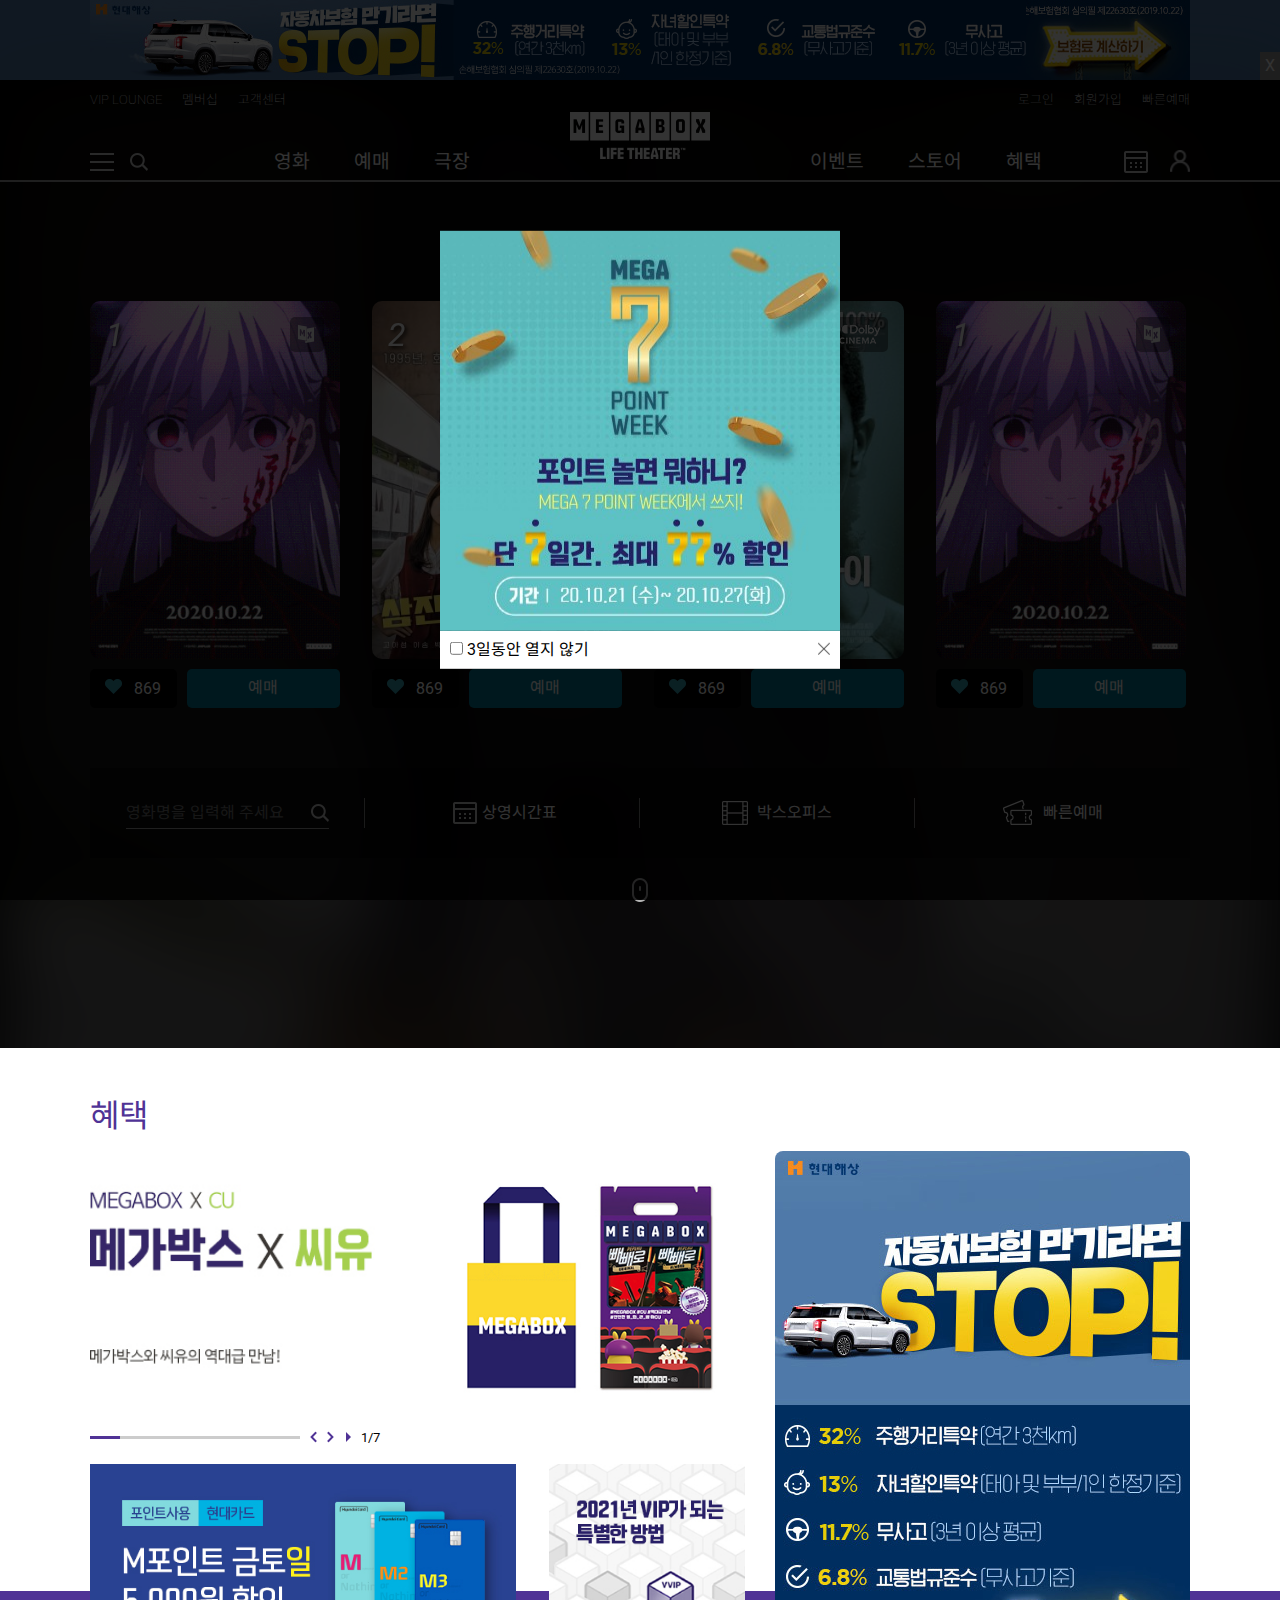
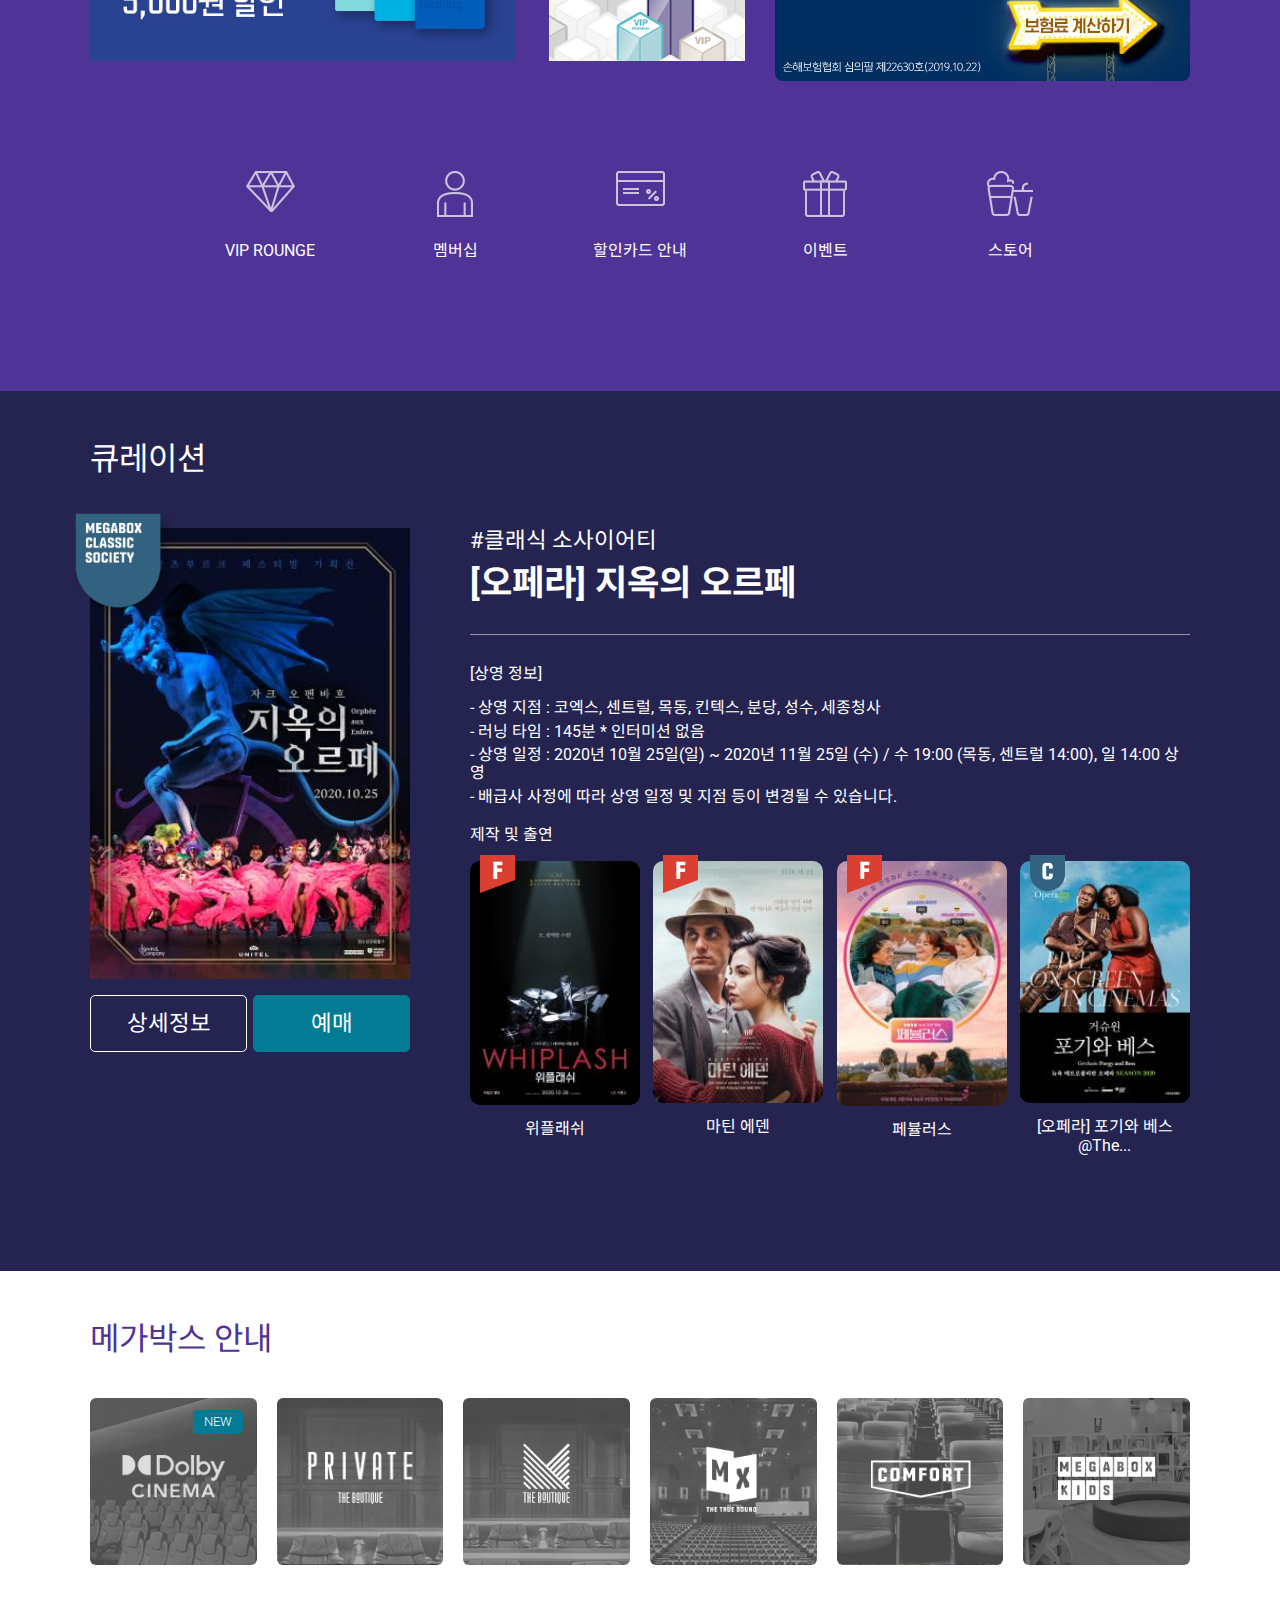
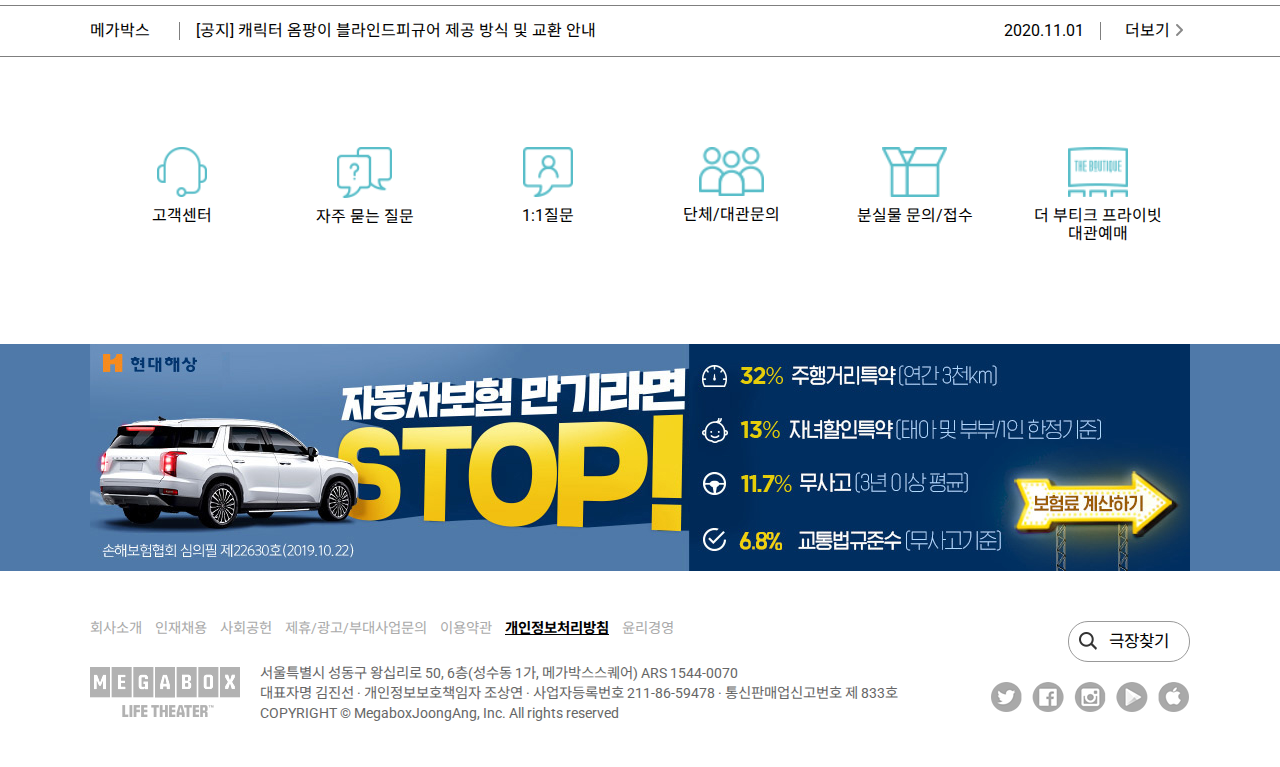
<file: pc.html>
<!DOCTYPE html>
<html lang="ko">
  <!-- =============== -->
  <script>
    var scrWidth = screen.width;
    if(scrWidth<1200){
      location.replace('index.html');
    }
  </script>
  <!-- =============== -->
<head>
  <meta charset="UTF-8">
  <meta name="viewport" content="width=device-width, initial-scale=1.0">
  <!-- 오픈그래픽 -->
  <meta property="og:url" content="https://bueongi.github.io/MEGAbox/">
  <meta property="og:type" content="website">
  <meta property="og:title" content="메가박스">
  <meta property="og:image" content="https://bueongi.github.io/MEGAbox/images/og_img.jpg">
  <meta property="og:description" content="대한민국 최고의 영화 그 감동을 느껴보세요">
  <!-- 트위터그래픽 -->
  <meta name="twitter:card" content="summary"> 
  <meta name="twitter:title" content="메가박스"> 
  <meta name="twitter:url" content="https://bueongi.github.io/MEGAbox/">
  <meta name="twitter:image" content="https://bueongi.github.io/MEGAbox/images/og_img.jpg"> 
  <meta name="twitter:description" content="대한민국 최고의 영화 그 감동을 느껴보세요"/>

  <!-- 문서/작성자 정보 -->
  <meta name="Date" content="2020-10-20">
  <meta name="Keywords" content="메가박스, megabox, 영화, movie, 극장">
  <meta name="Description" content="대한민국 최고의 영화 그 감동을 느껴보세요">
  <meta name="Author" content="megabox">

  <title>MEGABOX</title>
  <!-- 파비콘 -->
  <link rel="shortcut icon" href="favicon.ico" type="image/x-icon">
  <!-- CSS Reset -->
  <link rel="stylesheet" href="./css/reset.css">
  <!-- swiper CSS -->
  <link rel="stylesheet" href="./css/swiper-bundle.min.css">
  <!-- pc css -->
  <link rel="stylesheet" href="./css/pc.css">

</head>
<body>
  <!-- 스킵 -->
  <section class="skip_menu">
    <a href="#box_office">본문바로가기</a>
    <a href="#footer">푸터바로가기</a>
  </section>

  <section class="wrap">
    <!-- ===팝업섹션=== -->
    <section class="pc_popup">
      <article class="popup_content">
        <div class="popup_img">
          <img src="./images/popup.jpg" alt="팝업이미지">
        </div>
        <div class="popup_form clearfix">
          <div>
            <input type="checkbox" id="day3_close">
            <label for="day3_close">3일동안 열지 않기</label>
          </div>
          <div>
            <img id="popup_close" src="./images/close_popup.png" alt="팝업 닫기">
          </div>
        </div>
      </article>
    </section>

    <!-- 배너 -->
    <section class="banner01">
      <div class="container">
        <img src="./images/hyundai01.jpg" alt="banner01">
      </div>
      <button type="button" id="banner01_close">X</button>
    </section>
        <!-- 헤더&박스오피스 -->
    <section class="wrap_top">
      <div class="bg_img">
        <img src="./images/top02.jpg" alt="bg_img">
      </div>
      <!-- 해더 -->
      <header class="header">
        <div class="container">
          <h1 class="logo">
            <a href="./pc.html">
              <img src="./images/logo-white.png" alt="로고 화이트" title="시작페이지로 이동">
            </a>
          </h1>  
          <nav class="nav header_left">
            <div class="small_nav">
              <ul>
                <li><a href="#" title="vip lounge로 이동">VIP LOUNGE</a></li>
                <li><a href="#" title="멤버십으로 이동">멤버십</a></li>
                <li><a href="#" title="고객센터로 이동">고객센터</a></li>
              </ul>
            </div>
            <div class="large_nav">
              <div class="img_nav">
                <a href="#" title="모든메뉴로 이동">
                  <img src="./images/buger_white.png" alt="햄버거화이트">
                </a>
                <a href="#" title="영화검색">
                  <img src="./images/search_white.png" alt="검색창 화이트">
                </a>
              </div>
              <div class="nav_list">
                <ul>
                  <li>
                    <a href="#" title="영화로 바로가기">영화</a>
                    <ul>
                      <li><a href="#" title="전체영화">전체영화</a></li>
                      <li><a href="#" title="큐레이션">큐레이션</a></li>
                      <li><a href="#" title="무비포스트">무비포스트</a></li>
                    </ul>
                  </li>
                  <li>
                    <a href="#" title="예매로 바로가기">예매</a>
                    <ul>
                      <li><a href="#" title="빠른 예매">빠른 예매</a></li>
                      <li><a href="#" title="상영시간표">상영시간표</a></li>
                      <li><a href="#" title="더 부티크 프라이빗 예매">더 부티크 프라이빗 예매</a></li>
                    </ul>
                  </li>
                  <li>
                    <a href="#" title="극장으로 바로가기">극장</a>
                    <ul>
                      <li><a href="#" title="전체 극장">전체 극장</a></li>
                      <li><a href="#" title="특별관">특별관</a></li>
                    </ul>
                  </li>
                </ul>
              </div>
            </div>
          </nav>
          <nav class="nav header_right">
            <div class="small_nav">
              <ul>
                <li><a href="#" title="로그인으로 이동">로그인</a></li>
                <li><a href="#" title="회원가입으로 이동">회원가입</a></li>
                <li><a href="#" title="빠른예매로 이동">빠른예매</a></li>
              </ul>
            </div>
            <div class="large_nav">
              <div class="img_nav">
                <a href="#" title="상영시간표로 이동">
                  <img src="./images/schedule_white.png" alt="상영시간표">
                </a>
                <a href="#" title="영화검색" id="mymega">
                  <img src="./images/mymega_white.png" alt="마이메가박스">
                </a>
              </div>
              <div class="nav_list">
                <ul>
                  <li>
                    <a href="#" title="이벤트로 바로가기">이벤트</a>
                    <ul>
                      <li><a href="#" title="진행중 이벤트">진행중 이벤트</a></li>
                      <li><a href="#" title="지난 이벤트">지난 이벤트</a></li>
                      <li><a href="#" title="당첨자 발표">당첨자 발표</a></li>
                    </ul>
                  </li>
                  <li><a href="#" title="스토어로 바로가기">스토어</a></li>
                  <li>
                    <a href="#" title="혜택으로 바로가기">혜택</a>
                    <ul>
                      <li><a href="#" title="메가박스멤버십">메가박스 멤버십</a></li>
                      <li><a href="#" title="제휴/할인">제휴/할인</a></li>
                    </ul>
                  </li>
                </ul>
              </div>
            </div>
          </nav>
        </div>
      </header>
      <!-- 박스오피스 -->
      <section class="section box_office">
        <div class="container">
          <h2 class="sec_tit">박스오피스</h2>
          <div class="sec_content">
            <div class="swiper-container swiper-container01">
              <div class="swiper-wrapper">
                <div class="swiper-slide">
                  <div class="poster_img">
                    <img src="./images/top01.gif" alt="포스터1">
                    <div class="poster_top clearfix">
                      <div class="number">1</div>
                      <div class="dolby_mx">
                        <div class="dolby_img hide">
                          <img src="./images/db.png" alt="돌비">
                        </div>
                        <div class="mx_img">
                          <img src="./images/mx.png" alt="mx">
                        </div>
                      </div>
                    </div>
                    <div class="over_cont">
                      <div class="over_cont_txt">
                        <p>마이 드림 이즈 커리어우먼”<br>1995년, 토익 600점만 넘기면 대리가 될 수 있다!<br><br>입사 8년차 동기인 말단 여직원들이 ‘삼진그룹 영어토익반’에 모인다!</p>
                      </div>
                      <div class="over_cont_bottom">
                        <div class="line"></div>
                        <div class="movie_score">
                          <p>관람평</p>
                          <p class="score"> 9</p>
                        </div>
                      </div>
                    </div>
                  </div>
                  <div class="poster_btn">
                    <div class="good">
                      <div class="bg_good"></div>
                      <p>869</p>
                    </div>
                    <div class="ticket">예매</div>
                  </div>
                </div>
                <div class="swiper-slide">
                  <div class="poster_img">
                    <img src="./images/top02.jpg" alt="포스터2">
                    <div class="poster_top">
                      <div class="number">2</div>
                      <div class="dolby_mx">
                        <div class="dolby_img">
                          <img src="./images/db.png" alt="돌비">
                        </div>
                        <div class="mx_img">
                          <img src="./images/mx.png" alt="mx">
                        </div>
                      </div>
                    </div>
                    <div class="over_cont">
                      <div class="over_cont_txt">
                        <p>마이 드림 이즈 커리어우먼”<br>1995년, 토익 600점만 넘기면 대리가 될 수 있다!<br><br>입사 8년차 동기인 말단 여직원들이 ‘삼진그룹 영어토익반’에 모인다!</p>
                      </div>
                      <div class="over_cont_line">line</div>
                      <div class="over_cont_bottom">
                        <div class="line"></div>
                        <div class="movie_score">
                          <p>관람평</p>
                          <p class="score"> 9</p>
                        </div>
                      </div>
                    </div>
                  </div>
                  <div class="poster_btn">
                    <div class="good">
                      <div class="bg_good"></div>
                      <p>869</p>
                    </div>
                    <div class="ticket">예매</div>
                  </div>
                </div>
                <div class="swiper-slide">
                  <div class="poster_img">
                    <img src="./images/top03.jpg" alt="포스터3">
                    <div class="poster_top">
                      <div class="number">3</div>
                      <div class="dolby_mx">
                        <div class="dolby_img">
                          <img src="./images/db.png" alt="돌비">
                        </div>
                        <div class="mx_img hide">
                          <img src="./images/mx.png" alt="mx">
                        </div>
                      </div>
                    </div>
                    <div class="over_cont">
                      <div class="over_cont_txt">
                        <p>마이 드림 이즈 커리어우먼”<br>1995년, 토익 600점만 넘기면 대리가 될 수 있다!<br><br>입사 8년차 동기인 말단 여직원들이 ‘삼진그룹 영어토익반’에 모인다!</p>
                      </div>
                      <div class="over_cont_line">line</div>
                      <div class="over_cont_bottom">
                        <div class="line"></div>
                        <div class="movie_score">
                          <p>관람평</p>
                          <p class="score"> 9</p>
                        </div>
                      </div>
                    </div>
                  </div>
                  <div class="poster_btn">
                    <div class="good">
                      <div class="bg_good"></div>
                      <p>869</p>
                    </div>
                    <div class="ticket">예매</div>
                  </div>
                </div>
                <div class="swiper-slide">
                  <div class="poster_img">
                    <img src="./images/top01.gif" alt="포스터1">
                    <div class="poster_top clearfix">
                      <div class="number">1</div>
                      <div class="dolby_mx">
                        <div class="dolby_img hide">
                          <img src="./images/db.png" alt="돌비">
                        </div>
                        <div class="mx_img">
                          <img src="./images/mx.png" alt="mx">
                        </div>
                      </div>
                    </div>
                    <div class="over_cont">
                      <div class="over_cont_txt">
                        <p>마이 드림 이즈 커리어우먼”<br>1995년, 토익 600점만 넘기면 대리가 될 수 있다!<br><br>입사 8년차 동기인 말단 여직원들이 ‘삼진그룹 영어토익반’에 모인다!</p>
                      </div>
                      <div class="over_cont_bottom">
                        <div class="line"></div>
                        <div class="movie_score">
                          <p>관람평</p>
                          <p class="score"> 9</p>
                        </div>
                      </div>
                    </div>
                  </div>
                  <div class="poster_btn">
                    <div class="good">
                      <div class="bg_good"></div>
                      <p>869</p>
                    </div>
                    <div class="ticket">예매</div>
                  </div>
                </div>
                <div class="swiper-slide">
                  <div class="poster_img">
                    <img src="./images/top02.jpg" alt="포스터2">
                    <div class="poster_top">
                      <div class="number">2</div>
                      <div class="dolby_mx">
                        <div class="dolby_img">
                          <img src="./images/db.png" alt="돌비">
                        </div>
                        <div class="mx_img">
                          <img src="./images/mx.png" alt="mx">
                        </div>
                      </div>
                    </div>
                    <div class="over_cont">
                      <div class="over_cont_txt">
                        <p>마이 드림 이즈 커리어우먼”<br>1995년, 토익 600점만 넘기면 대리가 될 수 있다!<br><br>입사 8년차 동기인 말단 여직원들이 ‘삼진그룹 영어토익반’에 모인다!</p>
                      </div>
                      <div class="over_cont_line">line</div>
                      <div class="over_cont_bottom">
                        <div class="line"></div>
                        <div class="movie_score">
                          <p>관람평</p>
                          <p class="score"> 9</p>
                        </div>
                      </div>
                    </div>
                  </div>
                  <div class="poster_btn">
                    <div class="good">
                      <div class="bg_good"></div>
                      <p>869</p>
                    </div>
                    <div class="ticket">예매</div>
                  </div>
                </div>
                <div class="swiper-slide">
                  <div class="poster_img">
                    <img src="./images/top03.jpg" alt="포스터3">
                    <div class="poster_top">
                      <div class="number">3</div>
                      <div class="dolby_mx">
                        <div class="dolby_img">
                          <img src="./images/db.png" alt="돌비">
                        </div>
                        <div class="mx_img hide">
                          <img src="./images/mx.png" alt="mx">
                        </div>
                      </div>
                    </div>
                    <div class="over_cont">
                      <div class="over_cont_txt">
                        <p>마이 드림 이즈 커리어우먼”<br>1995년, 토익 600점만 넘기면 대리가 될 수 있다!<br><br>입사 8년차 동기인 말단 여직원들이 ‘삼진그룹 영어토익반’에 모인다!</p>
                      </div>
                      <div class="over_cont_line">line</div>
                      <div class="over_cont_bottom">
                        <div class="line"></div>
                        <div class="movie_score">
                          <p>관람평</p>
                          <p class="score"> 9</p>
                        </div>
                      </div>
                    </div>
                  </div>
                  <div class="poster_btn">
                    <div class="good">
                      <div class="bg_good"></div>
                      <p>869</p>
                    </div>
                    <div class="ticket">예매</div>
                  </div>
                </div>
                <div class="swiper-slide">
                  <div class="poster_img">
                    <img src="./images/top01.gif" alt="포스터1">
                    <div class="poster_top clearfix">
                      <div class="number">1</div>
                      <div class="dolby_mx">
                        <div class="dolby_img hide">
                          <img src="./images/db.png" alt="돌비">
                        </div>
                        <div class="mx_img">
                          <img src="./images/mx.png" alt="mx">
                        </div>
                      </div>
                    </div>
                    <div class="over_cont">
                      <div class="over_cont_txt">
                        <p>마이 드림 이즈 커리어우먼”<br>1995년, 토익 600점만 넘기면 대리가 될 수 있다!<br><br>입사 8년차 동기인 말단 여직원들이 ‘삼진그룹 영어토익반’에 모인다!</p>
                      </div>
                      <div class="over_cont_bottom">
                        <div class="line"></div>
                        <div class="movie_score">
                          <p>관람평</p>
                          <p class="score"> 9</p>
                        </div>
                      </div>
                    </div>
                  </div>
                  <div class="poster_btn">
                    <div class="good">
                      <div class="bg_good"></div>
                      <p>869</p>
                    </div>
                    <div class="ticket">예매</div>
                  </div>
                </div>
                <div class="swiper-slide">
                  <div class="poster_img">
                    <img src="./images/top02.jpg" alt="포스터2">
                    <div class="poster_top">
                      <div class="number">2</div>
                      <div class="dolby_mx">
                        <div class="dolby_img">
                          <img src="./images/db.png" alt="돌비">
                        </div>
                        <div class="mx_img">
                          <img src="./images/mx.png" alt="mx">
                        </div>
                      </div>
                    </div>
                    <div class="over_cont">
                      <div class="over_cont_txt">
                        <p>마이 드림 이즈 커리어우먼”<br>1995년, 토익 600점만 넘기면 대리가 될 수 있다!<br><br>입사 8년차 동기인 말단 여직원들이 ‘삼진그룹 영어토익반’에 모인다!</p>
                      </div>
                      <div class="over_cont_line">line</div>
                      <div class="over_cont_bottom">
                        <div class="line"></div>
                        <div class="movie_score">
                          <p>관람평</p>
                          <p class="score"> 9</p>
                        </div>
                      </div>
                    </div>
                  </div>
                  <div class="poster_btn">
                    <div class="good">
                      <div class="bg_good"></div>
                      <p>869</p>
                    </div>
                    <div class="ticket">예매</div>
                  </div>
                </div>
                <div class="swiper-slide">
                  <div class="poster_img">
                    <img src="./images/top03.jpg" alt="포스터3">
                    <div class="poster_top">
                      <div class="number">3</div>
                      <div class="dolby_mx">
                        <div class="dolby_img">
                          <img src="./images/db.png" alt="돌비">
                        </div>
                        <div class="mx_img hide">
                          <img src="./images/mx.png" alt="mx">
                        </div>
                      </div>
                    </div>
                    <div class="over_cont">
                      <div class="over_cont_txt">
                        <p>마이 드림 이즈 커리어우먼”<br>1995년, 토익 600점만 넘기면 대리가 될 수 있다!<br><br>입사 8년차 동기인 말단 여직원들이 ‘삼진그룹 영어토익반’에 모인다!</p>
                      </div>
                      <div class="over_cont_line">line</div>
                      <div class="over_cont_bottom">
                        <div class="line"></div>
                        <div class="movie_score">
                          <p>관람평</p>
                          <p class="score"> 9</p>
                        </div>
                      </div>
                    </div>
                  </div>
                  <div class="poster_btn">
                    <div class="good">
                      <div class="bg_good"></div>
                      <p>869</p>
                    </div>
                    <div class="ticket">예매</div>
                  </div>
                </div>
                <div class="swiper-slide">
                  <div class="poster_img">
                    <img src="./images/top01.gif" alt="포스터1">
                    <div class="poster_top clearfix">
                      <div class="number">1</div>
                      <div class="dolby_mx">
                        <div class="dolby_img hide">
                          <img src="./images/db.png" alt="돌비">
                        </div>
                        <div class="mx_img">
                          <img src="./images/mx.png" alt="mx">
                        </div>
                      </div>
                    </div>
                    <div class="over_cont">
                      <div class="over_cont_txt">
                        <p>마이 드림 이즈 커리어우먼”<br>1995년, 토익 600점만 넘기면 대리가 될 수 있다!<br><br>입사 8년차 동기인 말단 여직원들이 ‘삼진그룹 영어토익반’에 모인다!</p>
                      </div>
                      <div class="over_cont_bottom">
                        <div class="line"></div>
                        <div class="movie_score">
                          <p>관람평</p>
                          <p class="score"> 9</p>
                        </div>
                      </div>
                    </div>
                  </div>
                  <div class="poster_btn">
                    <div class="good">
                      <div class="bg_good"></div>
                      <p>869</p>
                    </div>
                    <div class="ticket">예매</div>
                  </div>
                </div>
                <div class="swiper-slide">
                  <div class="poster_img">
                    <img src="./images/top02.jpg" alt="포스터2">
                    <div class="poster_top">
                      <div class="number">2</div>
                      <div class="dolby_mx">
                        <div class="dolby_img">
                          <img src="./images/db.png" alt="돌비">
                        </div>
                        <div class="mx_img">
                          <img src="./images/mx.png" alt="mx">
                        </div>
                      </div>
                    </div>
                    <div class="over_cont">
                      <div class="over_cont_txt">
                        <p>마이 드림 이즈 커리어우먼”<br>1995년, 토익 600점만 넘기면 대리가 될 수 있다!<br><br>입사 8년차 동기인 말단 여직원들이 ‘삼진그룹 영어토익반’에 모인다!</p>
                      </div>
                      <div class="over_cont_line">line</div>
                      <div class="over_cont_bottom">
                        <div class="line"></div>
                        <div class="movie_score">
                          <p>관람평</p>
                          <p class="score"> 9</p>
                        </div>
                      </div>
                    </div>
                  </div>
                  <div class="poster_btn">
                    <div class="good">
                      <div class="bg_good"></div>
                      <p>869</p>
                    </div>
                    <div class="ticket">예매</div>
                  </div>
                </div>
                <div class="swiper-slide">
                  <div class="poster_img">
                    <img src="./images/top03.jpg" alt="포스터3">
                    <div class="poster_top">
                      <div class="number">3</div>
                      <div class="dolby_mx">
                        <div class="dolby_img">
                          <img src="./images/db.png" alt="돌비">
                        </div>
                        <div class="mx_img hide">
                          <img src="./images/mx.png" alt="mx">
                        </div>
                      </div>
                    </div>
                    <div class="over_cont">
                      <div class="over_cont_txt">
                        <p>마이 드림 이즈 커리어우먼”<br>1995년, 토익 600점만 넘기면 대리가 될 수 있다!<br><br>입사 8년차 동기인 말단 여직원들이 ‘삼진그룹 영어토익반’에 모인다!</p>
                      </div>
                      <div class="over_cont_line">line</div>
                      <div class="over_cont_bottom">
                        <div class="line"></div>
                        <div class="movie_score">
                          <p>관람평</p>
                          <p class="score"> 9</p>
                        </div>
                      </div>
                    </div>
                  </div>
                  <div class="poster_btn">
                    <div class="good">
                      <div class="bg_good"></div>
                      <p>869</p>
                    </div>
                    <div class="ticket">예매</div>
                  </div>
                </div>
                <div class="swiper-slide">
                  <div class="poster_img">
                    <img src="./images/top01.gif" alt="포스터1">
                    <div class="poster_top clearfix">
                      <div class="number">1</div>
                      <div class="dolby_mx">
                        <div class="dolby_img hide">
                          <img src="./images/db.png" alt="돌비">
                        </div>
                        <div class="mx_img">
                          <img src="./images/mx.png" alt="mx">
                        </div>
                      </div>
                    </div>
                    <div class="over_cont">
                      <div class="over_cont_txt">
                        <p>마이 드림 이즈 커리어우먼”<br>1995년, 토익 600점만 넘기면 대리가 될 수 있다!<br><br>입사 8년차 동기인 말단 여직원들이 ‘삼진그룹 영어토익반’에 모인다!</p>
                      </div>
                      <div class="over_cont_bottom">
                        <div class="line"></div>
                        <div class="movie_score">
                          <p>관람평</p>
                          <p class="score"> 9</p>
                        </div>
                      </div>
                    </div>
                  </div>
                  <div class="poster_btn">
                    <div class="good">
                      <div class="bg_good"></div>
                      <p>869</p>
                    </div>
                    <div class="ticket">예매</div>
                  </div>
                </div>
                <div class="swiper-slide">
                  <div class="poster_img">
                    <img src="./images/top02.jpg" alt="포스터2">
                    <div class="poster_top">
                      <div class="number">2</div>
                      <div class="dolby_mx">
                        <div class="dolby_img">
                          <img src="./images/db.png" alt="돌비">
                        </div>
                        <div class="mx_img">
                          <img src="./images/mx.png" alt="mx">
                        </div>
                      </div>
                    </div>
                    <div class="over_cont">
                      <div class="over_cont_txt">
                        <p>마이 드림 이즈 커리어우먼”<br>1995년, 토익 600점만 넘기면 대리가 될 수 있다!<br><br>입사 8년차 동기인 말단 여직원들이 ‘삼진그룹 영어토익반’에 모인다!</p>
                      </div>
                      <div class="over_cont_line">line</div>
                      <div class="over_cont_bottom">
                        <div class="line"></div>
                        <div class="movie_score">
                          <p>관람평</p>
                          <p class="score"> 9</p>
                        </div>
                      </div>
                    </div>
                  </div>
                  <div class="poster_btn">
                    <div class="good">
                      <div class="bg_good"></div>
                      <p>869</p>
                    </div>
                    <div class="ticket">예매</div>
                  </div>
                </div>
                <div class="swiper-slide">
                  <div class="poster_img">
                    <img src="./images/top03.jpg" alt="포스터3">
                    <div class="poster_top">
                      <div class="number">3</div>
                      <div class="dolby_mx">
                        <div class="dolby_img">
                          <img src="./images/db.png" alt="돌비">
                        </div>
                        <div class="mx_img hide">
                          <img src="./images/mx.png" alt="mx">
                        </div>
                      </div>
                    </div>
                    <div class="over_cont">
                      <div class="over_cont_txt">
                        <p>마이 드림 이즈 커리어우먼”<br>1995년, 토익 600점만 넘기면 대리가 될 수 있다!<br><br>입사 8년차 동기인 말단 여직원들이 ‘삼진그룹 영어토익반’에 모인다!</p>
                      </div>
                      <div class="over_cont_line">line</div>
                      <div class="over_cont_bottom">
                        <div class="line"></div>
                        <div class="movie_score">
                          <p>관람평</p>
                          <p class="score"> 9</p>
                        </div>
                      </div>
                    </div>
                  </div>
                  <div class="poster_btn">
                    <div class="good">
                      <div class="bg_good"></div>
                      <p>869</p>
                    </div>
                    <div class="ticket">예매</div>
                  </div>
                </div>
                <div class="swiper-slide">
                  <div class="poster_img">
                    <img src="./images/top01.gif" alt="포스터1">
                    <div class="poster_top clearfix">
                      <div class="number">1</div>
                      <div class="dolby_mx">
                        <div class="dolby_img hide">
                          <img src="./images/db.png" alt="돌비">
                        </div>
                        <div class="mx_img">
                          <img src="./images/mx.png" alt="mx">
                        </div>
                      </div>
                    </div>
                    <div class="over_cont">
                      <div class="over_cont_txt">
                        <p>마이 드림 이즈 커리어우먼”<br>1995년, 토익 600점만 넘기면 대리가 될 수 있다!<br><br>입사 8년차 동기인 말단 여직원들이 ‘삼진그룹 영어토익반’에 모인다!</p>
                      </div>
                      <div class="over_cont_bottom">
                        <div class="line"></div>
                        <div class="movie_score">
                          <p>관람평</p>
                          <p class="score"> 9</p>
                        </div>
                      </div>
                    </div>
                  </div>
                  <div class="poster_btn">
                    <div class="good">
                      <div class="bg_good"></div>
                      <p>869</p>
                    </div>
                    <div class="ticket">예매</div>
                  </div>
                </div>
                <div class="swiper-slide">
                  <div class="poster_img">
                    <img src="./images/top02.jpg" alt="포스터2">
                    <div class="poster_top">
                      <div class="number">2</div>
                      <div class="dolby_mx">
                        <div class="dolby_img">
                          <img src="./images/db.png" alt="돌비">
                        </div>
                        <div class="mx_img">
                          <img src="./images/mx.png" alt="mx">
                        </div>
                      </div>
                    </div>
                    <div class="over_cont">
                      <div class="over_cont_txt">
                        <p>마이 드림 이즈 커리어우먼”<br>1995년, 토익 600점만 넘기면 대리가 될 수 있다!<br><br>입사 8년차 동기인 말단 여직원들이 ‘삼진그룹 영어토익반’에 모인다!</p>
                      </div>
                      <div class="over_cont_line">line</div>
                      <div class="over_cont_bottom">
                        <div class="line"></div>
                        <div class="movie_score">
                          <p>관람평</p>
                          <p class="score"> 9</p>
                        </div>
                      </div>
                    </div>
                  </div>
                  <div class="poster_btn">
                    <div class="good">
                      <div class="bg_good"></div>
                      <p>869</p>
                    </div>
                    <div class="ticket">예매</div>
                  </div>
                </div>
                <div class="swiper-slide">
                  <div class="poster_img">
                    <img src="./images/top03.jpg" alt="포스터3">
                    <div class="poster_top">
                      <div class="number">3</div>
                      <div class="dolby_mx">
                        <div class="dolby_img">
                          <img src="./images/db.png" alt="돌비">
                        </div>
                        <div class="mx_img hide">
                          <img src="./images/mx.png" alt="mx">
                        </div>
                      </div>
                    </div>
                    <div class="over_cont">
                      <div class="over_cont_txt">
                        <p>마이 드림 이즈 커리어우먼”<br>1995년, 토익 600점만 넘기면 대리가 될 수 있다!<br><br>입사 8년차 동기인 말단 여직원들이 ‘삼진그룹 영어토익반’에 모인다!</p>
                      </div>
                      <div class="over_cont_line">line</div>
                      <div class="over_cont_bottom">
                        <div class="line"></div>
                        <div class="movie_score">
                          <p>관람평</p>
                          <p class="score"> 9</p>
                        </div>
                      </div>
                    </div>
                  </div>
                  <div class="poster_btn">
                    <div class="good">
                      <div class="bg_good"></div>
                      <p>869</p>
                    </div>
                    <div class="ticket">예매</div>
                  </div>
                </div>
                <div class="swiper-slide">
                  <div class="poster_img">
                    <img src="./images/top01.gif" alt="포스터1">
                    <div class="poster_top clearfix">
                      <div class="number">1</div>
                      <div class="dolby_mx">
                        <div class="dolby_img hide">
                          <img src="./images/db.png" alt="돌비">
                        </div>
                        <div class="mx_img">
                          <img src="./images/mx.png" alt="mx">
                        </div>
                      </div>
                    </div>
                    <div class="over_cont">
                      <div class="over_cont_txt">
                        <p>마이 드림 이즈 커리어우먼”<br>1995년, 토익 600점만 넘기면 대리가 될 수 있다!<br><br>입사 8년차 동기인 말단 여직원들이 ‘삼진그룹 영어토익반’에 모인다!</p>
                      </div>
                      <div class="over_cont_bottom">
                        <div class="line"></div>
                        <div class="movie_score">
                          <p>관람평</p>
                          <p class="score"> 9</p>
                        </div>
                      </div>
                    </div>
                  </div>
                  <div class="poster_btn">
                    <div class="good">
                      <div class="bg_good"></div>
                      <p>869</p>
                    </div>
                    <div class="ticket">예매</div>
                  </div>
                </div>
                <div class="swiper-slide">
                  <div class="poster_img">
                    <img src="./images/top02.jpg" alt="포스터2">
                    <div class="poster_top">
                      <div class="number">2</div>
                      <div class="dolby_mx">
                        <div class="dolby_img">
                          <img src="./images/db.png" alt="돌비">
                        </div>
                        <div class="mx_img">
                          <img src="./images/mx.png" alt="mx">
                        </div>
                      </div>
                    </div>
                    <div class="over_cont">
                      <div class="over_cont_txt">
                        <p>마이 드림 이즈 커리어우먼”<br>1995년, 토익 600점만 넘기면 대리가 될 수 있다!<br><br>입사 8년차 동기인 말단 여직원들이 ‘삼진그룹 영어토익반’에 모인다!</p>
                      </div>
                      <div class="over_cont_line">line</div>
                      <div class="over_cont_bottom">
                        <div class="line"></div>
                        <div class="movie_score">
                          <p>관람평</p>
                          <p class="score"> 9</p>
                        </div>
                      </div>
                    </div>
                  </div>
                  <div class="poster_btn">
                    <div class="good">
                      <div class="bg_good"></div>
                      <p>869</p>
                    </div>
                    <div class="ticket">예매</div>
                  </div>
                </div>
              </div>
              <div class="box_office_nav clearfix">
                <div class="movie_search">
                  <input type="text" placeholder="영화명을 입력해 주세요">
                </div>
                <div class="time_table">
                  <a href="#">상영시간표</a>
                </div>
                <div class="office_box">
                  <a href="#">박스오피스</a>
                </div>
                <div class="quick_ticket">
                  <a href="#">빠른예매</a>
                </div>
              </div>
              <div class="move_btn">
                <img src="./images/ico-mouse.png" alt="move_btn">
              </div>
            </div>
          </div>
        </div>
      </section>
    </section>
    <section class="section benefit">
      <div class="container">
        <h2 class="sec_tit">혜택</h2>
        <div class="sec_content">
          <div class="benefit_top clearfix">
            <div class="benefit_top_left">
              <div class="benefit_sliders clearfix">
                <div class="benefit_slider01">
                  <div class="swiper-container swiper-container02">
                    <div class="swiper-wrapper">
                      <div class="swiper-slide">
                        <a href="#"><img src="./images/event01-1.jpg" alt="이벤트이미지1"></a>
                      </div>
                      <!-- If we need pagination -->
                      <div class="swiper-pagination"></div>
                      <div class="swiper-slide">
                        <a href="#"><img src="./images/event01-2.jpg" alt="이벤트이미지2"></a>
                      </div>
                      <div class="swiper-slide">
                        <a href="#"><img src="./images/event01-3.jpg" alt="이벤트이미지3"></a>
                      </div>
                      <div class="swiper-slide">
                        <a href="#"><img src="./images/event01-4.jpg" alt="이벤트이미지4"></a>
                      </div>
                      <div class="swiper-slide">
                        <a href="#"><img src="./images/event01-5.jpg" alt="이벤트이미지5"></a>
                      </div>
                      <div class="swiper-slide">
                        <a href="#"><img src="./images/event01-6.jpg" alt="이벤트이미지6"></a>
                      </div>
                      <div class="swiper-slide">
                        <a href="#"><img src="./images/event01-7.jpg" alt="이벤트이미지7"></a>
                      </div>
                    </div>
                  </div>
                </div>
                <div class="benefit_slider02">
                  <div class="swiper-container swiper-container03">
                    <div class="swiper-wrapper">
                      <div class="swiper-slide">
                        <a href="#"><img src="./images/event02-1.jpg" alt="이벤트이미지1"></a>
                      </div>
                      <div class="swiper-slide">
                        <a href="#"><img src="./images/event02-2.jpg" alt="이벤트이미지2"></a>
                      </div>
                      <div class="swiper-slide">
                        <a href="#"><img src="./images/event02-3.png" alt="이벤트이미지3"></a>
                      </div>
                      <div class="swiper-slide">
                        <a href="#"><img src="./images/event02-4.png" alt="이벤트이미지4"></a>
                      </div>
                      <div class="swiper-slide">
                        <a href="#"><img src="./images/event02-5.jpg" alt="이벤트이미지5"></a>
                      </div>
                      <div class="swiper-slide">
                        <a href="#"><img src="./images/event02-6.jpg" alt="이벤트이미지6"></a>
                      </div>
                      <div class="swiper-slide">
                        <a href="#"><img src="./images/event02-7.jpg" alt="이벤트이미지7"></a>
                      </div>
                    </div>
                  </div>
                </div>
                <div class="nav_btn">
                  <div class="nav_bar">
                    <div class="sliding_box"></div>
                  </div>
                  <div class="prev_btn">
                    <img src="./images/benefit_prev_btn.png" alt="slide prev">
                  </div>
                  <div class="next_btn">
                    <img src="./images/benefit_next_btn.png" alt="slide next">
                  </div>
                  <div class="play_btn">
                    <img src="./images/play_btn.png" alt="play_btn">
                  </div>
                  <div class="pasue_btn hide">
                    <img src="./images/pasue_btn.png" alt="pasue_btn">
                  </div>
                  <div class="page"><span></span></div>
                </div>
              </div>
              <div class="benefit_banners clearfix">
                <div class="benefit_banner01">
                  <img src="./images/benefit_banner01.jpg" alt="benefit_banner01">
                </div>
                <div class="benefit_banner02">
                  <img src="./images/benefit_banner02.jpg" alt="benefit_banner02">
                </div>
              </div>
            </div>
            <div class="benefit_top_right">
              <img src="./images/hyundai02.jpg" alt="현대배너2">
            </div>
          </div>
          <div class="benefit_bottom">
            <ul>
              <li>
                <a href="#">
                  VIP ROUNGE
                </a>
              </li>
              <li>
                <a href="#">
                  멤버십
                </a>
              </li>
              <li>
                <a href="#">
                  할인카드 안내
                </a>
              </li>
              <li>
                <a href="#">
                  이벤트
                </a>
              </li>
              <li>
                <a href="#">
                  스토어
                </a>
              </li>
            </ul>
          </div>
        </div>
      </div>
    </section>
    </section>

    <!-- 큐레이션 -->
    <section class="section curation">
      <div class="container">
        <h2 class="sec_tit">큐레이션</h2>
        <div class="sec_content">
          <div class="curation_main clearfix">
            <div class="curation_main_img">
              <img src="./images/curation_img.jpg" alt="큐레이션메인 이미지">
              <img src="./images/curation_classic.png" alt="큐레이션클래식">
            </div>
            <div class="curation_main_btns">
              <div class="curation_info_btn">상세정보</div>
              <div class="curation_ticket_btn">예매</div>
            </div>
          </div>
          <div class="curation_sub">
            <h3>#클래식 소사이어티</h3>
            <h4>[오페라] 지옥의 오르페</h4>
            <hr class="line"></hr>
            <p>[상영 정보]</p>
            <ul>
              <li>- 상영 지점 : 코엑스, 센트럴, 목동, 킨텍스, 분당, 성수, 세종청사</li>
              <li>- 러닝 타임 : 145분 * 인터미션 없음</li>
              <li>- 상영 일정 : 2020년 10월 25일(일) ~ 2020년 11월 25일 (수) / 수 19:00 (목동, 센트럴 14:00), 일 14:00 상영</li>
              <li>- 배급사 사정에 따라 상영 일정 및 지점 등이 변경될 수 있습니다.</li>
            </ul>
            <p>제작 및 출연</p>
            <ul>
              <li>
                <a href="#">
                  <img src="./images/curation_poster01.jpg" alt="위플래쉬">
                  <img src="./images/curation_film.png" alt="큐레이션 필름">
                  <p>위플래쉬</p>
                </a>
              </li>
              <li>
                <a href="#">
                  <img src="./images/curation_poster02.jpg" alt="마틴에덴">
                  <img src="./images/curation_film.png" alt="큐레이션 필름">
                  <p>마틴 에덴</p>
                </a>
              </li>
              <li>
                <a href="#">
                  <img src="./images/curation_poster03.jpg" alt="페뷸러스">
                  <img src="./images/curation_film.png" alt="큐레이션 필름">
                  <p>페뷸러스</p>
                </a>
              </li>
              <li>
                <a href="#">
                  <img src="./images/curation_poster04.jpg" alt="포기와 베스">
                  <img src="./images/curation_classic_c.png" alt="큐레이션 클래식 btn">
                  <p>[오페라] 포기와 베스@The...</p>
                </a>
              </li>
            </ul>
          </div>
        </div>
      </div>
    </section>

    <!-- 메가박스 안내 -->
    <section class="section mega_info">
      <div class="container">
        <h2 class="sec_tit">메가박스 안내</h2>
      </div>
        <div class="sec_content">
          <ul class="mega_info_top clearfix container">
            <li>
              <a href="#"></a>
            </li>
            <li>
              <a href="#"></a>
            </li>
            <li>
              <a href="#"></a>
            </li>
            <li>
              <a href="#"></a>
            </li>
            <li>
              <a href="#"></a>
            </li>
            <li>
              <a href="#"></a>
            </li>
          </ul>
          <div class="mega_info_middle">
            <ul class="container">
              <li>메가박스</li>
              <li>
                <a href="#">[공지] 캐릭터 옴팡이 블라인드피규어 제공 방식 및 교환 안내</a>
                <p>2020.11.01</p>
              </li>
              <li><a href="#">더보기</a></li>
            </ul>
          </div>
          <ul class="mega_info_bottom container clearfix">
            <li>
              <a href="#">
                <img src="./images/main_customer.png" alt="고객센터">
                <p>고객센터</p>
              </a>
            </li>
            <li>
              <a href="#">
                <img src="./images/main_faq.png" alt="자주묻는질문">
                <p>자주 묻는 질문</p>
              </a>
            </li>
            <li>
              <a href="#">
                <img src="./images/main_qna.png" alt="1:1질문">
                <p>1:1질문</p>
              </a>
            </li>
            <li>
              <a href="#">
                <img src="./images/main_group.png" alt="단체/대관문의">
                <p>단체/대관문의</p>
              </a>
            </li>
            <li>
              <a href="#">
                <img src="./images/main_lost.png" alt="분실물 문의/접수">
                <p>분실물 문의/접수</p>
              </a>
            </li>
            <li>
              <a href="#">
                <img src="./images/main_boutique.png" alt="더 부티크 프라이빗 대관예매">
                <p>
                  더 부티크 프라이빗<br>
                  대관예매
                </p>
              </a>
            </li>
          </ul>
        </div>
    </section>

    <!-- 배너 2 -->
    <section class="banner02">
      <div class="container">
        <img src="./images/hyundai03.jpg" alt="현대배너3">
      </div>
    </section>
    <!-- 푸터 -->
    <footer class="footer">
      <div class="container">
        <div class="sec_content">
          <div class="footer_left">
            <ul class="footer_nav">
              <li><a href="#">회사소개</a></li>
              <li><a href="#">인재채용</a></li>
              <li><a href="#">사회공헌</a></li>
              <li><a href="#">제휴/광고/부대사업문의</a></li>
              <li><a href="#">이용약관</a></li>
              <li class="active"><a href="#">개인정보처리방침</a></li>
              <li><a href="#">윤리경영</a></li>
            </ul>
            <div class="footer_bottom">
              <div class="footer_logo">
                <a href="index.html">
                  <img src="./images/logo_opacity.png" alt="내비로고">
                </a>
              </div>
              <address>
                서울특별시 성동구 왕십리로 50, 6층(성수동 1가, 메가박스스퀘어) ARS 1544-0070
                <br>
                대표자명 김진선 · 개인정보보호책임자 조상연 · 사업자등록번호 211-86-59478 · 통신판매업신고번호 제 833호
                <br>
                COPYRIGHT © MegaboxJoongAng, Inc. All rights reserved
              </address>
            </div>
          </div>
          <div class="footer_right">
            <p><span>극장찾기</span></p>
            <ul>
              <li>
                <a href="#">
                  <img src="./images/twitter.png" alt="트위터">
                </a>
              </li>
              <li>
                <a href="#">
                  <img src="./images/facebook.png" alt="패이스북">
                </a>
              </li>
              <li>
                <a href="#">
                  <img src="./images/instagram.png" alt="인스타그램">
                </a>
              </li>
              <li>
                <a href="#">
                  <img src="./images/googleplay.png" alt="구글플래이">
                </a>
              </li>
              <li>
                <a href="#">
                  <img src="./images/appstore.png" alt="애틀스토어">
                </a>
              </li>
            </ul>
          </div>
        </div>
      </div>
    </footer>
  </section>


  <!-- 스크립트 -->
  <!-- jQuery -->
  <script src="./js/jquery.min.js"></script>
  <!-- swiper js -->
  <script src="./js/swiper-bundle.min.js"></script>
  <!-- 프리픽스프리 -->
  <script src="./js/prefixfree.min.js"></script>
  <!-- cookie -->
  <script src="./js/jquery.cookie.min.js"></script>
  <!-- pc js -->
  <script src="./js/pc.js"></script>
</body>
</html>
</file>
<file: css/mo.css>
@charset 'utf-8';

@import url('https://fonts.googleapis.com/css2?family=Noto+Sans+KR:wght@100;300;400;500;700;900&family=Roboto:ital,wght@0,100;0,300;0,400;0,500;0,700;0,900;1,100;1,300;1,400;1,500;1,700;1,900&display=swap');
    *{margin:0;padding:0;font-family:'Roboto','Noto Sans KR',sans-serif;box-sizing:border-box;}
    a{text-decoration:none;}
    a:hover{text-decoration:underline;}
    img{vertical-align:top;width:100%;}
    ul,ol,li{list-style:none;}


    .clearfix::after{content:'';display:block;clear:both;}
    .fleft{float:left;}
    .fright{float:right;}
    html,body{height:100%;}
    .not_scroll{width:100%;overflow:hidden;}
    .wrap{background:url('../images/bg_origin.png') no-repeat center;background-size:cover;}

    .container{width:100%;max-width:1200px;margin:0 auto;padding:0 15px;}
    .content{padding:40px 0;}
    
    /* ==== title 텍스트 ==== */
    .title01{font-weight:800;font-size:2rem;}
    .title02{font-weight:800;font-size:1.6rem;}
    .title03{font-weight:800;font-size:1.2rem;}
    .title04{font-weight:800;}

    /* ==== 내용 텍스트 ==== */
    .con-txt01{font-size:1.6rem;}
    .con-txt02{font-size:1.2rem;}
    .con-txt03{font-size:0.8rem;}
    .con-txt04{padding-top:16px;font-weight:100;font-size:0.6rem;color:#fff;}

    /* ===== 섹션 타이틀 =======*/
    .sec_tit{margin-bottom:16px;font-weight:bold;font-size:1.8rem;color:#fff;}
    .movie_tit{margin:10px 0;font-weight:bold;color:#fff;}
    .movie_txt{font-weight:100;color:#fff;}

    /* 섹션 라인 */
    .sec_line .line{height:1px;background:rgba(255,255,255,.5);}

    /* 해시태그 */
    .hastag{overflow:hidden;margin-bottom:20px;}
    .hastag>ul{width:300%;}
    .hastag li{display:inline-block;padding-right:10px;}
    .hastag a{color:rgba(255,255,255,.8);font-weight:200;font-size:.8rem;}
    .hastag a.active{color:#fff;font-weight:800;text-decoration:underline;}
    .hastag .swiper-slide{width:auto!important;}


    /* ==== skip_menu ==== */
    .skip_menu{position:fixed;left:0;top:-99999px;z-index:1;width:100%;padding:10px;background-color:#503396;text-align:center;}
    .skip_menu.active{top:0;}
    .skip_menu>a{display:inline-block;border:2px solid #ffffff;border-radius:5px;padding:6px 10px;color:#ffffff;}
    
    /* ==== popup ==== */
    .popup{position:fixed;width:100vw;height:100vh;z-index:2;background-color:rgba(0,0,0,0.8);display:none;}
    .popup_content{width:400px;position:absolute;left:50%;top:50%;transform:translate(-50%,-50%);}
    .popup_form{padding:10px;background-color:#ffffff;}
    #popup_close{cursor:pointer;}
    /* ====banner==== */
    .banner01,.banner03{background-color:#4f79a9;display:none;}
    
    /* ======== header ======= */
    .header{background:rgba(0,0,0,0);position:fixed;left:0;top:0;width:100%;z-index:2;}
    .header.active{background:rgba(0,0,0,0.9);}
    .header .content{padding:20px 0;}
    .header_main{display:flex;justify-content:space-between;align-items:center;}
    .before{width:100%;height:100%;position:fixed;z-index:10;background:rgba(0,0,0,.5);display:none;}
    .vip_box{width:30px;cursor:pointer;}
    .logo_box{width:100px;}
        /* ==== hamburger/nav ==== */
    .burger_box{cursor:pointer;}
    nav{width:0;height:100vh;position:fixed;right:0;top:0;z-index:11;background:#fff;overflow:hidden;}
    .nav_top{background:#0e0a20;position:absolute;left:0;top:0;z-index:12;width:100%;}
    .login,.join{padding:10px;border-bottom:1px solid rgba(255,255,255,.5);color:#fff;}
    .login a{color:#fff;font-weight:bold;text-decoration:underline;}
    .login p{padding:8px;}
    .join a{color:#fff;}
    .nav_close{width:28px;}
    .nav_main{height:100%;padding:135px 20px 20px;overflow-y:scroll;}
    .main_nav{height:200px;margin-bottom:40px;display:flex;flex-flow:row wrap;justify-content:space-between;align-content:space-between;}
    .main_nav>li{width:32%;text-align:center;}
    .main_nav img{width:70%;border:1px solid gray;border-radius:50%;}
    .main_nav p{font-size:.9rem;line-height:2.3rem;color:#333;}
    .sub_nav>li{padding:15px 0;border-top:1px solid #999;}
    .sub_nav>li:last-child{border-bottom:1px solid #999;}
    .sub_nav a{color:#333;}
    .sub_nav a:hover{color:#503396;}
    .nav_banner{position:absolute;left:0;bottom:0;z-index:13;width:100%;}
    .nav_main::-webkit-scrollbar,
    html::-webkit-scrollbar,
    body::-webkit-scrollbar{display:none;}
    .nav_main,html,body{-ms-overflow-style:none;}
    
    /* ==== box_office ==== */
    .box_office{padding-top:80px;color:rgba(255,255,255,.5);}
    .box_office h2{padding-bottom:20px;font-weight:400;line-height:2.2rem;}
    .box_office .swiper-container{height:0;}
    .box_office .swiper-container.active{height:auto;}
    .box_office .swiper-slide{width:230px;}
    .box_office .poster_box{position:relative;}
    .box_office .poster_box .img_box{height:325px;overflow:hidden;border-radius:5px;}
    .box_office .poster_box .poster_num{position:absolute;left:10px;top:10px;}
    .box_office .poster_box .dolby{position:absolute;right:10px;top:10px;width:36px;height:16px;border-radius:8px;padding:3px 5px;background:rgba(0,0,0,.5);}
    .box_office .poster_box .flim{position:absolute;right:10px;bottom:10px;}
    .box_office .movie_tit,.box_office .movie_rate,.box_office .movie_btn{margin:10px 0 20px;}
    .box_office .movie_tit{display:flex;justify-content:center;}
    .box_office .movie_tit.age12::before{content:'';display:block;width:16px;height:16px;background-image:url('../images/age_12.png');background-size:cover;}
    .box_office .movie_tit.age15::before{content:'';display:block;width:16px;height:16px;background-image:url('../images/age_15.png');background-size:cover;}
    .box_office .movie_tit.age19::before{content:'';display:block;width:16px;height:16px;background-image:url('../images/age_19.png');background-size:cover;}
    .box_office .movie_tit.all::before{content:'';display:block;width:16px;height:16px;background-image:url('../images/age_all.png');background-size:cover;}
    .box_office .movie_tit p{padding-left:10px;}
    .box_office .movie_rate>ul{display:flex;justify-content:space-around;}
    .box_office .movie_rate .rate_tit{margin-bottom:4px;font-weight:100;font-size:0.7rem;color:rgba(255,255,255,.4);}
    .box_office .movie_rate .rate_per{font-size:1.2rem;}
    .box_office .movie_btn>button{display:block;width:100%;padding:10px;border:none;border-radius:5px;background:#503396;font-size:1.1rem;color:#fff;}
    .box_office .rate_tit,.box_office .rate_per,.box_office .movie_btn{text-align:center;}

    .box_office .all_movie{height:60px;display:flex;justify-content:center;align-items:center;cursor:pointer;}
    .box_office .all_movie p{padding-right:10px;}
    .arrow_box{padding-top:23px;}

    /* 핫클립 */
    .hot_clip .clip_img{position:relative;}
    .hot_clip .play_btn{width:80px;height:80px;border:2px solid #fff;border-radius:50%;background:rgba(255,255,255,.5);position:absolute;left:50%;top:50%;transform:translate(-50%,-50%);cursor:pointer;}
    .hot_clip .play_btn .try{box-sizing:content-box;width:0;height:0;border:25px solid #fff;border-top-color:transparent;border-right-color:transparent;border-bottom-color:transparent; position:absolute;left:72%;top:50%;transform:translate(-50%,-50%);}
    .hot_clip .main_link{display:flex;height:100px;margin-top:46px;padding:20px 0;background:#503396;}
    .hot_clip .main_link li{width:33.33333333333333%;border-right:1px solid rgba(255,255,255,0.2);}
    .hot_clip .main_link li:last-child{border:none;}
    .hot_clip .main_link li a{display:flex;flex-flow:column nowrap;justify-content:space-between;align-items:center; width:50%;height:50px;margin:1% 0 0 25%;color:#fff;font-size:0.8rem;font-weight:100;}
    .hot_clip .main_link li a .bg_img{height:23px;background-image:url('../images/ico-main-spritex2.png');background-size:334px;}
    .hot_clip .main_link li:nth-child(1) a .bg_img{width:23px;background-position:-30px -56px;}
    .hot_clip .main_link li:nth-child(2) a .bg_img{width:28px;background-position:-61px -56px;}
    .hot_clip .main_link li:nth-child(3) a .bg_img{width:25px;background-position:-97px -56px;}
    .hot_clip>.movie_clip{display:none;width:100vw;height:100vh;background:#000;position:fixed;left:0;top:0;z-index:100;cursor:pointer;}
    .hot_clip>.movie_clip>#close_clip{position:absolute;right:30px;top:30px;border:2px solid #fff;padding:10px;font-size:1.2rem;color:#fff;}
    .hot_clip>.movie_clip>video{position:absolute;left:0;top:50%;width:100%;}
    
    /* banner */
    .banner .container{text-align:center;background:#000;}
    .banner img{width:360px;}

    /* 무비피드 */
    .movie_feed .content{cursor:pointer;}
    .movie_feed .feed_list{display:flex;flex-flow:row wrap;justify-content:space-between;margin:40px 0;}
    .movie_feed .feed_list .feed_list_txt{width:70%;margin-top:20px;}
    .movie_feed .feed_list .feed_list_txt::after{content:'5';display:block;width:30px;margin-top:20px;text-align:right;color:#fff;background:url('../images/ico_movie_like.png') left center no-repeat;background-size:20px;}
    .movie_feed .feed_list .feed_list_img{width:24%;margin-bottom:40px;}
    .feed_list_img img{border-radius:10px;}

    /* 무대인사 / 시사 */
    .hello_movie .hello_content{display:flex;cursor:pointer;}
    .hello_movie .hello_content .hello_img{width:100px;margin-right:30px;}
    .hello_movie .hello_content .hello_img img{border-radius:10px;}
    .hello_movie .hello_content .hello_txt{width:65%;display:flex;flex-flow:column nowrap;justify-content:space-between;}
    .hello_movie .hello_content .hello_txt .movie_txt{padding:6px;border:1px solid #fff;display:inline-block;}
    .hello_movie .hello_content .hello_txt .hello_btn li{display:inline-block;}
    .hello_movie .hello_content .hello_txt .hello_btn a{padding:10px;}
    .hello_movie .hello_content .hello_txt .hello_btn .movie_tit01{margin-right:10px;border-radius:6px 0 0 0;background:#999;}
    .hello_movie .hello_content .hello_txt .hello_btn .movie_tit02{border-radius:6px 0 0 0;background:#333;}


    /* 이벤트 */
    .event .swiper-container .swiper-slide{width:260px;}
    .event .swiper-container .swiper-slide img{border-radius:5px;}
    .event .swiper-container .swiper-slide .con-txt04{padding-left:3px;}

    /* 특별관 */
    .special .swiper-slide{width:60px;margin-right:16px!important;}
    .special .swiper-slide .special_img{
      width:60px;height:60px;
      background-image:url('../images/ico-main-spritex2.png');
      background-size:334px;
      background-position-y:-85px;
    }
    .special .swiper-slide .special_img01{background-position-x:-0.5px;}
    .special .swiper-slide .special_img02{background-position-x:-62px;}
    .special .swiper-slide .special_img03{background-position-x:-124px;}
    .special .swiper-slide .special_img04{background-position-x:-186px;}
    .special .swiper-slide .special_img05{background-position-x:-248.5px;}
    .special .swiper-slide .con-txt04{text-align:center;font-size:.8rem;}

    /* 무비포스트 */
    .movie_post{color:#fff;}
    .movie_post .movie_txt{margin-bottom:18px;}
    .movie_post .movie_txt p{line-height:1.6rem;}
    .movie_post .post_write{border:1px solid #fff;border-radius:20px;padding:8px 10px;}
    .movie_post .swiper-slide{width:160px;border-radius:5px;margin-right:10px!important;overflow:hidden;background:#503396;}
    .movie_post .swiper-slide .post_img{height:100px;overflow:hidden;}
    .movie_post .swiper-slide .post_img img[src*='post06']{height:100%;}
    .movie_post .post_cont{height:136px;padding:16px 10px;display:flex;flex-flow:column nowrap;justify-content:space-between;}
    .movie_post .post_cont .post_id{padding-top:0;font-size:0.8rem;}
    /* .movie_post .post_cont .post_tit{font-size:.8rem;} */

    /* 푸터 */
    .footer, .footer a{color:#fff;background:#222;}
    .footer .footer_menu ul{text-align:center;margin-bottom:15px;}
    .footer .footer_menu li{display:inline-block;margin-right:10px;}
    .footer .footer_menu .ver_line{width:1px;background:#fff;text-indent:-999999999px;}
    .footer address{font-style:normal;line-height:1rem;text-align:center;}
    .footer address p{margin-top:15px;}

    .wrap_bottom{position:fixed;left:0;bottom:0;width:100vw;z-index:100000;background-color:#333333;}
    .wrap_bottom .bottom_nav{height:60px;display:flex;flex-flow:row nowrap;justify-content:space-around;align-items:center;}
    .wrap_bottom .bottom_nav li a{display:inline-block;width:30px;}
    .wrap_bottom .bottom_nav li a .bottom_active{display:none;}
    .wrap_bottom .bottom_nav li:first-child a .bottom_origin{display:none;}
    .wrap_bottom .bottom_nav li:first-child a .bottom_active{display:block;}
    .wrap_bottom .con-txt04{padding-top:0;text-align:center;}
    .wrap_bottom .con-txt04.active{color:#00daf2;}

    /*======= 768px이상 스타일 / 테블릿 스타일 =======*/
    @media(min-width:768px){
      .container{width:80%;}
      .content{padding:50px 0;}
      
    }
</file>
<file: css/pc.css>
@charset 'utf-8';
@import url('https://fonts.googleapis.com/css2?family=Noto+Sans+KR:wght@100;300;400;500;700;900&family=Roboto:ital,wght@0,100;0,300;0,400;0,500;0,700;0,900;1,100;1,300;1,400;1,500;1,700;1,900&display=swap');
*{margin:0;border:none;padding:0;font-family:'Roboto','Noto Sans KR',sans-serif;}

.clearfix::after{content:'';display:block;clear:both;}
img{vertical-align:top;width:100%;}
ul,ol,li{list-style:none;padding:0;}
a{text-decoration:none;color:#fff;}

.section{padding:50px 0 100px;}
.container{width:1100px;margin:0 auto;}
.sec_tit{font-size:2rem;font-weight:normal;}
.txt_large{font-size:2rem;}
.txt_medium{font-size:1.6rem;}
.txt_small{font-size:0.8rem;}


/* 스킵메뉴 */
.skip_menu{background-color:#503396;text-align:center;position:fixed;left:0;top:-300px;width:100%;}
.skip_menu a{display:inline-block;margin:10px;border:2px solid transparent;border-radius:5px;padding:10px 16px;outline:none;color:#ffffff;font-weight:bold;}
.skip_menu a:focus{border-color:#ffffff;}
.skip_menu.active{top:0;}

/* 팝업 */
.pc_popup{position:fixed;width:100vw;height:100vh;z-index:2;background-color:rgba(0,0,0,0.8);z-index:100;display:none;}
.popup_content{width:400px;position:absolute;left:50%;top:50%;transform:translate(-50%,-50%);}
.popup_form{padding:10px;background-color:#ffffff;}
.popup_form>div:first-child{float:left;}
.popup_form>div:last-child{float:right;}
#popup_close{padding-top:2px;cursor:pointer;}

/* 배너 */
.banner01{background-color:#4f79a9;position:relative;}
.banner01 #banner01_close{position:absolute;right:0;bottom:0;padding:5px;background-color:#999999;color:#ffffff;outline:none;border:none;}

/* 헤더 & 박스오피스 */
.wrap_top{background:#000;position:relative;}
.wrap_top .bg_img{opacity:.1;position:relative;height:968px;}
.bg_img img{filter:blur(40px);}
.wrap_top .bg_img::after{content:'';display:block;width:100%;position:absolute;left:0;top:0;background-image:url('../images/patten.png');}


/* 헤더 */
.header{width:100%;height:90px;border-bottom:2px solid #999;padding-top:10px;position:absolute;left:0;top:0;background:rgba(0,0,0,.2);z-index:10;}
.header .container{height:100%;display:flex;flex-flow:row nowrap;justify-content:space-between;align-items:center;}
.header .container .logo{order:2;}
.nav{height:100%;display:flex;flex-flow:column nowrap;justify-content:space-between;}
.header .container .header_left{order:1;width:400px;}
.small_nav ul{display:flex;flex-flow:row nowrap;justify-content:flex-start;}
.small_nav ul li{margin:0 10px;}
.small_nav ul li:first-child{margin-left:0;}
.small_nav ul li:last-child{margin-right:0;}
.small_nav ul li a{font-weight:100;font-size:0.8rem;}
.header .container .header_right{order:3;width:400px;}
.header_right .small_nav ul{justify-content:flex-end;}
.large_nav{display:flex;flex-flow:row nowrap;justify-content:space-between;align-items:center;}
.img_nav a,.nav_list li{display:inline-block;width:auto;}
.img_nav a{margin:0 6px;}
.img_nav a:first-child{margin-left:0;}
.img_nav a:last-child{margin-right:0;}
.nav_list>ul>li{margin:0 20px;position:relative;}
.nav_list>ul>li::after{content:'';display:block;width:100%;height:4px;background:transparent;position:absolute;left:0;bottom:-13px;}
.nav_list>ul>li:hover::after{background:#fff;}
    /* 서브내비 */
.nav_list>ul>li>ul{width:19vw;padding:20px 0;background:rgba(0,0,0,.2);position:fixed;left:20%;top:172px;flex-flow:row nowrap;text-align:center;display:none;}
.nav_list>ul>li:hover>ul{display:flex;}
.nav_list>ul>li>ul>li{margin:0 10px;}
.nav_list>ul>li:nth-child(1)>ul{padding-left:100px;}
.nav_list>ul>li:nth-child(2)>ul{padding-left:150px;}
.nav_list>ul>li:nth-child(3)>ul{padding-left:350px;}
.nav_list>ul>li>ul>li a{font-size:1rem;}
.nav_list li a{font-size:1.2rem;}
#mymega{position:relative;width:20px;}
#mymega img{position:absolute;right:0;top:-8px;}
.header_right .large_nav .img_nav{order:2;}
.header_right .large_nav .nav_list{order:1;}
.header_left .large_nav {padding-bottom:7px;}
.header_right .nav_list>ul>li:nth-child(1)>ul{padding-left:650px;}
.header_right .nav_list>ul>li:nth-child(2)>ul{padding-left:700px;}
.header_right .nav_list>ul>li:nth-child(3)>ul{padding-left:850px;}

/* 박스오피스 */
.box_office{width:100%;position:absolute;left:0;top:102px;z-index:5;overflow:hidden;}
.box_office .sec_tit{width:5rem;margin:0 auto 30px;padding-bottom:20px;border-bottom:1px solid #fff;font-size:1rem;color:#fff;text-align:center;}
.box_office .swiper-container .swiper-slide{width:250px;}
.box_office .poster_img{position:relative;border-radius:10px;overflow:hidden;}
.box_office .poster_top{box-sizing:border-box;width:100%;padding:16px;position:absolute;left:0;top:0;}
.box_office .poster_top .number{float:left;font-size:2rem;font-style:italic;color:#fff;text-shadow:2px 2px 4px #000;}
.box_office .poster_top .dolby_mx{float:right;}
.box_office .dolby_img,.box_office .mx_img{display:inline-block;border-radius:5px;padding:8px;background:rgba(0,0,0,.4);}
.dolby_img.hide,.box_office .mx_img.hide{display:none;}
.box_office .over_cont{box-sizing:border-box;width:100%;height:100%;position:absolute;left:0;top:0;padding:30px 20px;background:rgb(42, 21, 90,.5);color:rgba(255,255,255,.8);display:flex;flex-flow:column nowrap;justify-content:space-between;opacity:0;transition:.3s;}
.poster_img:hover .over_cont{opacity:1;}
.box_office .over_cont p{line-height:1.4rem;text-align:justify;}
.over_cont_bottom .line{height:1px;background:rgba(255,255,255,.3);z-index:-333333px;}
.over_cont_bottom .movie_score{display:flex;justify-content:center;align-items:center;margin-top:25px;}
.movie_score p{font-size:1.3rem;padding-left:20px;}
.movie_score p.score{font-size:2rem;color:#037b94;font-style:italic;}

.box_office .poster_btn{display:flex;flex-flow:row nowrap;margin-top:10px;}
.poster_btn .good,.poster_btn .ticket{border-radius:5px;padding:10px;color:#fff;text-align:center;cursor:pointer;}
.poster_btn .good{flex:1;background:#000;margin-right:10px;}
.poster_btn .good p,.poster_btn .good .bg_good{display:inline-block;}
.poster_btn .good p{padding-left:8px;}
.poster_btn .good .bg_good{width:17px;height:15px;text-indent:-99999px;background:url('../images/heart_toggle.png') no-repeat right center;}
.poster_btn .ticket{flex:2;background:#037b94;}

.box_office_nav{margin:60px 0 20px;padding:30px 0;background:rgba(0,0,0,.4);}
.box_office_nav>div{box-sizing:border-box;width:25%;height:30px;float:left;border-right:1px solid rgba(255,255,255,.5);text-align:center;}
.box_office_nav>div.quick_ticket{border-right:none;}
.box_office_nav>div>input,.box_office_nav>div>a{line-height:30px;}
.box_office_nav .movie_search>input{outline:none;background:transparent;border-bottom:1px solid #999;background:url('../images/search_white.png') no-repeat right;}
.box_office_nav .time_table>a{display:inline-block;width:110px;background:url('../images/schedule_white.png') no-repeat left;text-align:right;}
.box_office_nav .office_box>a{display:inline-block;width:110px;background:url('../images/boxoffice_main.png') no-repeat left;text-align:right;}
.box_office_nav .quick_ticket>a{display:inline-block;width:100px;background:url('../images/quick_reserve_main.png') no-repeat left;text-align:right;}
.move_btn{width:16px;height:100px;margin:0 auto;position:relative;}
.move_btn img{position:absolute;left:0;top:0;animation:loop_mouse 1s ease-in-out;animation-iteration-count:infinite;}
@keyframes loop_mouse{0%{top:0px;}20%{top:0px;}50%{top:50px;}80%{top:0px;}100%{top:0px;}}

/* benefit */
.benefit{background:#fff;position:relative;z-index:90;}
.benefit::before{content:'';display:block;width:100%;height:400px;background-color:#503396;position: absolute;left:0;bottom:0;z-index:-1;}
.benefit .sec_tit{color:#503396;margin-bottom:16px;}
.benefit_top_left{float:left;width:655px;height:510px;display:flex;flex-flow:column nowrap;justify-content: space-between;}
.benefit_slider01{float:left;width:48%;height:242px;overflow:hidden;}
.benefit_slider02{float:right;width:48%;}
.nav_btn{width:300px;display:flex;justify-content:space-around;clear:both;padding-top:15px;}
.nav_btn>div{margin-right:10px;}
.nav_btn>div.hide{display:none;}
.nav_bar{width:210px;height:3px;background:#ccc;margin-top:5px;}
.nav_bar .sliding_box{width:30px;height:3px;background:#503396;transition:.3s;}
.nav_btn .page{font-size:.8rem;}
.benefit_banner01{float:left;width:65%;}
.benefit_banner02{float:right;width:30%;}
.benefit_top_right{float:right;width:415px;border-radius:8px;overflow:hidden;}
.benefit_bottom{width:80%;margin:50px auto 0;}
.benefit_bottom>ul{padding:20px;display:flex;flex-flow:row nowrap;justify-content:space-between;align-items:center;}
.benefit_bottom>ul>li{width:100px;height:120px;text-align:center;line-height:200px;}
.benefit_bottom>ul>li:nth-child(1){background:url('../images/vip_main.png') center 20px no-repeat;}
.benefit_bottom>ul>li:nth-child(2){background:url('../images/membership_main.png') center 20px no-repeat;}
.benefit_bottom>ul>li:nth-child(3){background:url('../images/card_main.png') center 20px no-repeat;}
.benefit_bottom>ul>li:nth-child(4){background:url('../images/eventbox_main.png') center 20px no-repeat;}
.benefit_bottom>ul>li:nth-child(5){background:url('../images/store_main.png') center 20px no-repeat;}

/* 큐레이션 */
.curation{background:#252451;;color:#fff;}
.curation a{color:#fff;}
.curation .sec_tit{margin-bottom:50px;}
.curation .sec_content{display:flex;flex-flow:row nowrap;justify-content:space-between;align-items:flex-start;}
.curation_main{width:320px;}
.curation_main .curation_main_img{position:relative;margin-bottom:16px;}
.curation_main .curation_main_img:first-child{border-radius:10px;}
.curation_main .curation_main_img img:last-child{width:100px;position:absolute;left:-16px;top:-16px;}
.curation_info_btn,.curation_ticket_btn{width:155px;border:1px solid #fff;border-radius:5px;padding:15px 0;text-align:center;font-size:1.4rem;}
.curation_info_btn{float:left;}
.curation_ticket_btn{float:right;border-color:#037b94;background:#037b94;}

.curation_sub{width:720px;}
.curation_sub h3{margin-bottom:10px;font-weight:normal;font-size:1.4rem;}
.curation_sub h4{font-size:2.2rem;}
.curation_sub .line{width:100%;height:1px;background:rgba(255,255,255,.5);margin:30px 0;}
.curation_sub p{margin-bottom:16px;}
.curation_sub ul:first-of-type{margin-bottom:20px;}
.curation_sub ul:first-of-type li{margin-bottom:5px;}
.curation_sub ul:last-of-type{display:flex;flex-flow:row nowrap;justify-content:space-between;}
.curation_sub ul:last-of-type li{width:170px;}
.curation_sub ul:last-of-type li a{display:block;position:relative;}
.curation_sub ul:last-of-type li a img:first-of-type{border-radius:10px;}
.curation_sub ul:last-of-type li a img:last-of-type{width:35px;position:absolute;left:10px;top:-6px;}
.curation_sub ul:last-of-type li a p{margin-top:15px;text-align:center;}

/* 메가박스 안내 */
.mega_info{color:#000000;}
.mega_info a{color:#000000;}
.mega_info .sec_tit{color:#503396;margin-bottom:40px;}
.mega_info_top li{float:left;width:166.6666666666667px;height:166.6666666666667px;margin-right:20px;}
.mega_info_top li a{display:block;width:100%;height:100%;border-radius:6px;background-position-x:center;background-position-y:top;background-size:100%;}
.mega_info_top li a:hover{background-position-y:bottom;}
.mega_info_top li:nth-child(1) a{background-image:url('../images/main_megainfo_dolby.png');}
.mega_info_top li:nth-child(2) a{background-image:url('../images/main_megainfo_private.png');}
.mega_info_top li:nth-child(3) a{background-image:url('../images/main_megainfo_boutique.png');}
.mega_info_top li:nth-child(4) a{background-image:url('../images/main_megainfo_mx.png');}
.mega_info_top li:nth-child(5) a{background-image:url('../images/main_megainfo_comfort.png');}
.mega_info_top li:nth-child(6) a{background-image:url('../images/main_megainfo_kids.png');}
.mega_info_top li:last-child{margin-right:0;}
.mega_info_top li:first-child{position:relative;}
.mega_info_top li:first-child::after{content:'NEW';display:block;width:40px;padding:5px;border-radius:5px;background:#037b94;font-weight:300;font-size:.8rem;color:#fff;text-align:center;position:absolute;right:8%;top:7%;}

.mega_info_middle{margin:40px 0;border-top:1px solid rgba(0,0,0,0.5);border-bottom:1px solid rgba(0,0,0,0.5);}
.mega_info_middle a:hover{text-decoration:underline;}
.mega_info_middle ul{padding:16px 0;display:flex;flex-flow:row nowrap;justify-content:space-between;}
.mega_info_middle ul li{text-align:left;}
.mega_info_middle ul li:nth-child(1){flex:1;border-right:1px solid rgba(0,0,0,0.5);}
.mega_info_middle ul li:nth-child(2){flex:10;border-right:1px solid rgba(0,0,0,0.5);padding:0 16px;display:flex;flex-flow:row nowrap;justify-content:space-between;}
.mega_info_middle ul li:nth-child(3){flex:1;text-align:right;}
.mega_info_middle ul li:nth-child(3)::after{content:'';display:inline-block;width:20px;height:12px;background:url('../images/arrow.png') center no-repeat;background-size:contain;}
.mega_info_bottom li{float:left;width:183.3333333333333px;margin-top:50px;}
.mega_info_bottom li a{display:block;text-align:center;}
.mega_info_bottom li a img{width:50px;}
.mega_info_bottom li:nth-child(2) a img{width:55px;}
.mega_info_bottom li:nth-child(4) a img,.mega_info_bottom li:nth-child(5) a img{width:65px;}
.mega_info_bottom li:nth-child(6) a img{width:60px;}
.mega_info_bottom li a p{padding-top:10px;}
.mega_info_bottom li:hover a p{text-decoration:underline;}

.banner02{background-color:#4f79a9;}

/* 푸터스타일 */
.footer{padding:50px 0}
.footer,.footer a{color:#aaaaaa;font-size:0.9rem;}
.footer .sec_content{display:flex;flex-flow:row nowrap;justify-content:space-between;align-items:flex-start;}
.footer_left{flex:3;}
.footer_nav{margin-bottom:30px;}
.footer_nav li{display:inline-block;margin-right:10px;}
.footer_nav li a:hover{text-decoration:underline;}
.footer_nav li.active a{color:#000000;text-decoration:underline;font-weight:bold;}
.footer .sec_content .footer_right{flex:1;}
.footer_bottom{position: relative;}
.footer_bottom .footer_logo{width:150px;}
.footer_bottom address{position: absolute;left:170px;right:0;top:-3px;color:#666666;}
.footer_bottom .footer_logo{margin-right:20px;}
.footer_bottom address{font-style:normal;line-height:20px;}
.footer_right p{text-align:right;margin-bottom:20px;}
.footer_right p span{display:inline-block;border:1px solid #999999;border-radius:20px;padding:10px 20px 10px 40px;font-size:1.05rem;color:#000000;background:url('../images/search_black.png') 10px center no-repeat;cursor: pointer;}
.footer_right ul{display:flex;flex-flow:row nowrap;justify-content:flex-end;}
.footer_right ul li{margin-left:10px;}
</file>
